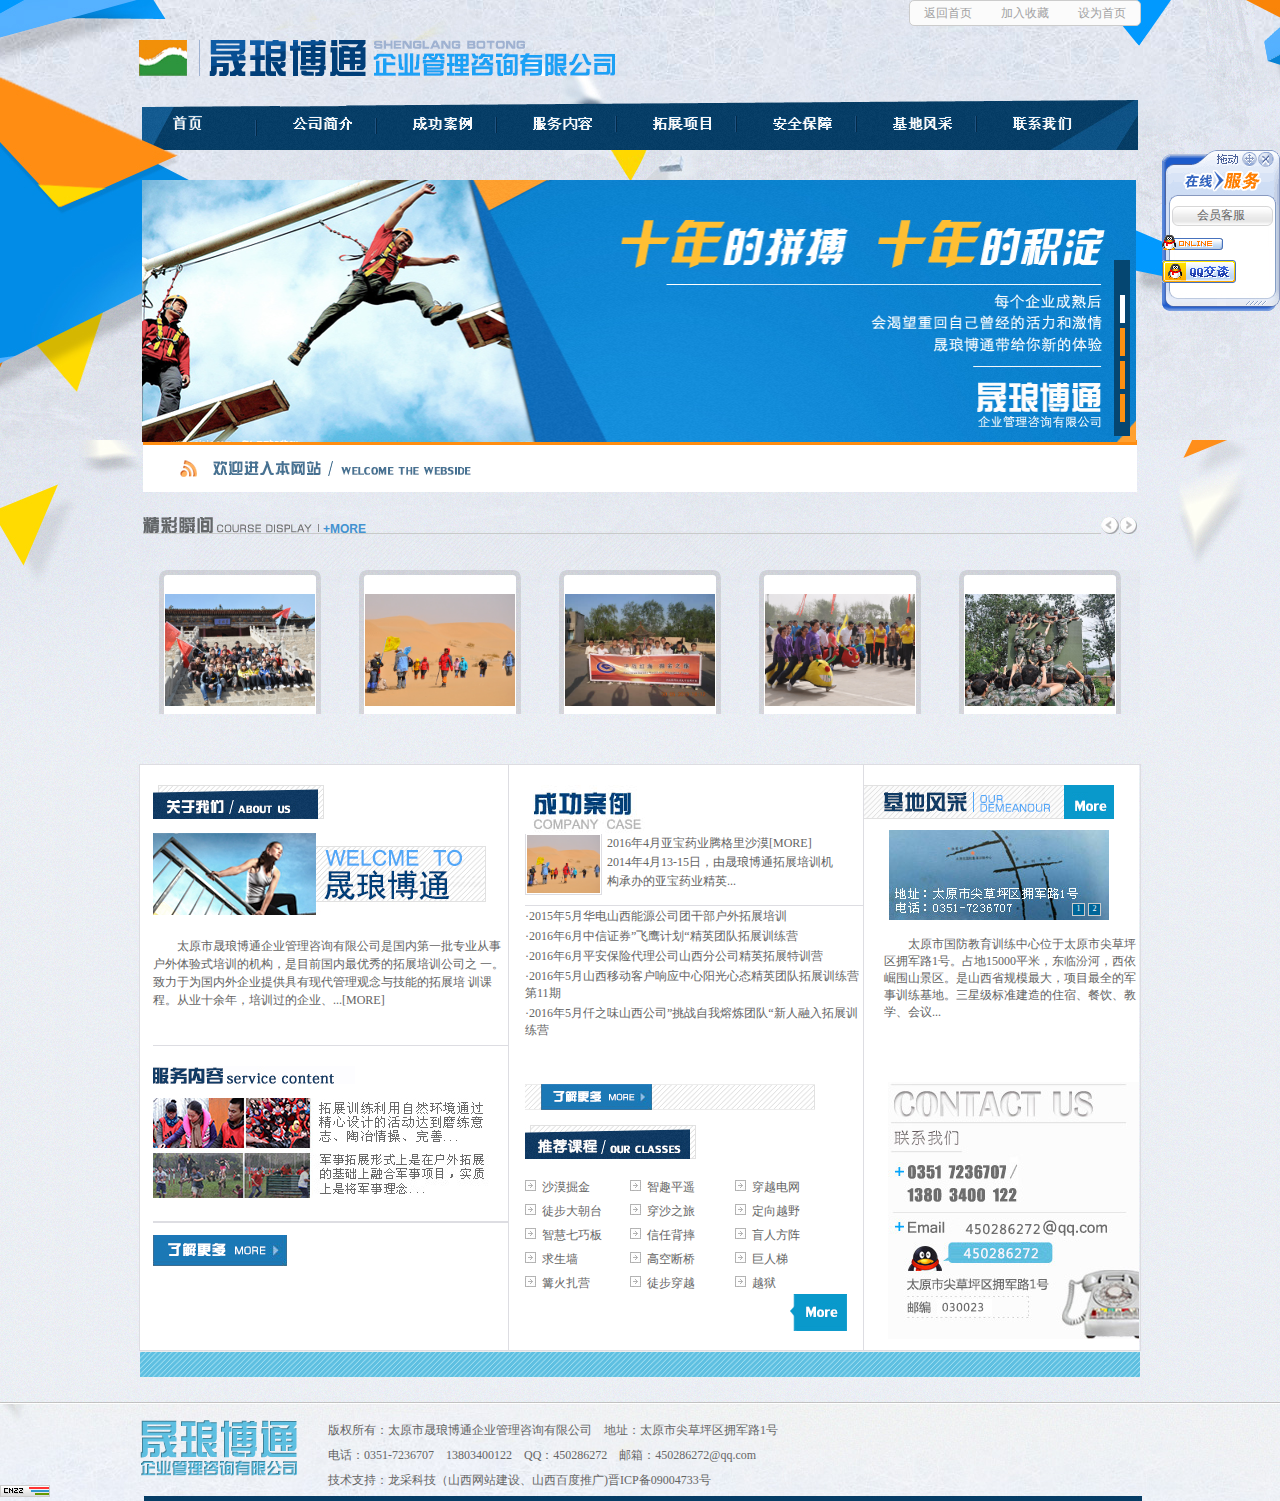
<file: index.html>
<!doctype html>
<html lang="en">
<head>
	<meta charset="UTF-8">
	<title>Document</title>
	<script src='js/function.js'></script>
	<script src='js/animate.js'></script>
	<script src='js/index.js'></script>
	<script src='js/hover.js'></script>
	<link rel="stylesheet" href="css/index.css">
</head>
<body>
<!-- 拖拽 -->
	<div class="dragbox">
		<div class="piaofu">
			
			<div class="piaofu_top">
				<div class="close"></div>
				<img src="images/up1.gif" alt="">		
				
			</div>
			<div class="piaofu_mid">

				<div class="huiyuan">
					<img src="images/list01.gif" alt="">
					<span>会员客服</span>
				</div>
				<div class="fdqq">
					<!-- <img src="images/qqonline.gif" style="top:33px;" alt=""> -->
					<a target="_blank" href="tencent://message/?uin=861881905&Site=qq&Menu=yes"><img src="images/qqonline.gif" alt="">
					</a>


					<a href="http://wpa.qq.com/msgrd?V=1&Uin=你的QQ号码&Site=你的网址&Menu=yes "><img src="images/qqtalk.gif" style="top:55px;" alt="">
					</a>

					
				</div>
				<img src="images/mid1.gif" alt="">
			</div>
			<div class="piaofu_bot">
				<img src="images/bot1.gif" alt="">
			</div>
		</div>
	</div>
	<!-- 顶部开始 -->
	<div class="top-Box">
		<div class="top-bg">
			<div class="top-logo">
				<img src="images/logo.jpg" alt="">
			</div>
			<div class="top-top">
				<a href="">返回首页</a>
				<a href="">加入收藏</a>
				<a href="">设为首页</a>
			</div>
			
		</div>
	</div>
	<!-- 顶部结束 -->
	<!-- banner开始 -->
	<div class="banner-box">
		<div class="banner-content">
			<div class="ban-nav">	
				<div class="banavs">
					<div class="navimg1" style="width:30px">
						<img src="images/nava1.jpg" alt="">
					</div>
					
				</div>
				
				<div class="banavs">
					<div class="banxitwo bna1">
						<div class="banavx1"></div>
						<div class="banavx2"></div>
					</div>
					<div class="navimg">
						<img src="images/nava2.jpg" alt="">
					</div>
					<div class="ban-hid hid2">
						<a href="">
							<div class="bhimg">
								<img src="images/navhbg.jpg" alt="">
								<div class="bain" >
									<img src="images/nava2h.jpg" style="left:6px" alt="">
								</div>
							</div>
						</a>
						<div class="bhwen">
							<a href=""><span>公司简介&nbsp;&nbsp;&nbsp;&nbsp;&nbsp;&nbsp;</span></a><br/>
							<a href=""><span>企业理念&nbsp;&nbsp;&nbsp;&nbsp;&nbsp;&nbsp;</span></a><br/>
							<a href=""><span>关于拓展&nbsp;&nbsp;&nbsp;&nbsp;&nbsp;&nbsp;</a></span>
							<img src="images/navsanbg.jpg" alt="">
						</div>
					</div>
				</div>
				<div class="banavs">
					<div class="banxitwo bna2">
						<div class="banavx1"></div>
						<div class="banavx2"></div>
					</div>
					<div class="navimg">
						<img src="images/nava3.jpg" alt="">
					</div>
					<div class="ban-hid hid3">
						<a href="">
							<div class="bhimg">
								<img src="images/navhbg.jpg" alt="">
								<div class="bain">
									<img src="images/nava3h.jpg"  alt="">
								</div>
							</div>
						</a>
						<div class="bhwen">
							<a href=""><span>成功案例&nbsp;&nbsp;&nbsp;&nbsp;&nbsp;&nbsp;</span></a><br/>
							<a href=""><span>视频文件&nbsp;&nbsp;&nbsp;&nbsp;&nbsp;&nbsp;</a></span>
							<img src="images/navsanbg.jpg" alt="">
						</div>
					</div>
				</div>
				<div class="banavs">
					<div class="banxitwo bna3">
						<div class="banavx1"></div>
						<div class="banavx2"></div>
					</div>
					<div class="navimg">
						<img src="images/nava4.jpg" alt="">
					</div>
					<div class="ban-hid hid4">
						<a href="">
							<div class="bhimg">
								<img src="images/navhbg.jpg" alt="">
								<div class="bain">
									<img src="images/nava4h.jpg" alt="">
								</div>
							</div>
						</a>
						<div class="bhwen">
							<a href=""><span style='margin-left:12px;'>专业拓展训练&nbsp;&nbsp;</span></a><br/>
							<a href=""><span style='margin-left:12px;'>军事拓展训练&nbsp;&nbsp;</span></a><br/>
							<a href=""><span style='margin-left:16px;'>趣味运动会&nbsp;&nbsp;</a></span><br/>
							<a href=""><span>野外拓展&nbsp;&nbsp;&nbsp;&nbsp;&nbsp;&nbsp;</a></span><br/>
							<a href=""><span>场地拓展&nbsp;&nbsp;&nbsp;&nbsp;&nbsp;&nbsp;</a></span>
							<img src="images/navsanbg.jpg" alt="">
						</div>
					</div>
				</div>
				<div class="banavs">
					<div class="banxitwo bna4">
						<div class="banavx1"></div>
						<div class="banavx2"></div>
					</div>
					<div class="navimg">
						<img src="images/nava5.jpg" alt="">
					</div>
					<div class="ban-hid hid5">
						<a href="">
							<div class="bhimg">
								<img src="images/navhbg.jpg" alt="">
								<div class="bain">
									<img src="images/nava5h.jpg" alt="">
								</div>
							</div>
						</a>
						<div class="bhwen">
							<a href=""><span style='margin-left:10px;'>场地项目课程&nbsp;&nbsp;&nbsp;</span></a><br/>
							<a href=""><span style='margin-left:10px;'>高空项目课程&nbsp;&nbsp;&nbsp;</span></a><br/>
							<a href=""><span style='margin-left:10px;'>水上项目课程&nbsp;&nbsp;&nbsp;</span></a><br/>
							<a href=""><span style='margin-left:10px;'>野外项目课程&nbsp;&nbsp;&nbsp;</span></a><br/>
							<a href=""><span style='margin-left:5px;'>趣味运动会项目</a></span><br>
							<a href=""><span style='margin-left:35px;'>课程</span></a>
							<img src="images/navsanbg.jpg" alt="">
						</div>
					</div>
				</div>
				<div class="banavs">
					<div class="banxitwo bna5">
						<div class="banavx1"></div>
						<div class="banavx2"></div>
					</div>
					<div class="navimg">
						<img src="images/nava6.jpg" alt="">
					</div>
					<div class="ban-hid hid6">
						<a href="">
							<div class="bhimg">
								<img src="images/navhbg.jpg" alt="">
								<div class="bain">
									<img src="images/nava6h.jpg" alt="">
								</div>
							</div>
						</a>
						<div class="bhwen">
							<a href=""><span>安全保障&nbsp;&nbsp;&nbsp;&nbsp;&nbsp;&nbsp;</a></span>
							<img src="images/navsanbg.jpg" alt="">
						</div>
					</div>
				</div>
				<div class="banavs">
					<div class="banxitwo bna6">
						<div class="banavx1"></div>
						<div class="banavx2"></div>
					</div>
					<div class="navimg">
						<img src="images/nava7.jpg" alt="">
					</div>
					<div class="ban-hid hid7">
						<a href="">
							<div class="bhimg">
								<img src="images/navhbg.jpg" alt="">
								<div class="bain">
									<img src="images/nava7h.jpg" alt="">
								</div>
							</div>
						</a>
						<div class="bhwen">
							<a href=""><span>基地风采&nbsp;&nbsp;&nbsp;&nbsp;&nbsp;&nbsp;</a></span>
							<img src="images/navsanbg.jpg" alt="">
						</div>
					</div>
				</div>
				<div class="banavs">
					<div class="banxitwo bna7">
						<div class="banavx1"></div>
						<div class="banavx2"></div>
					</div>
					<div class="navimg">
						<img src="images/nava8.jpg" alt="">
					</div>
					<div class="ban-hid hid8">
						<a href="">
							<div class="bhimg">
								<img src="images/navhbg.jpg" alt="">
								<div class="bain">
									<img src="images/nava8h.jpg" alt="">
								</div>
							</div>
						</a>
						<div class="bhwen">
							<a href=""><span>联系我们&nbsp;&nbsp;&nbsp;&nbsp;&nbsp;&nbsp;</a></span>
							<img src="images/navsanbg.jpg" alt="">
						</div>
					</div>
				</div>


				
			</div>
			<div class="banner">
				<div class="banner-whell">
					<div class="listimg">
						<a href="">
							<img src="images/banner1.jpg" alt="">
						</a>
						<a href="">
							<img src="images/banner2.jpg" alt="">
						</a>
						<a href="">
							<img src="images/banner3.jpg" alt="">
						</a>
						<a href="">
							<img src="images/banner4.jpg" alt="">
						</a>
					</div>
					<ul class="whell">
						<li style="margin-top:35px"></li>
						<li></li>
						<li></li>
						<li></li>
					</ul>
				</div>
			</div>
		</div>
	</div>
	
	<!-- banner结束 -->
	<!-- 主体内容开始 -->
	<div class="ban-bombg">
		<div class="ban-bottom">
			<div class="ban-xian"></div>
			<div class="ban-welcom">
				<div class="welw">
					<img src="images/welw.png" alt="">
				</div>
				<div class="ban-wleft">
					<img src="images/welcom.jpg" alt="">
				</div>
			</div>
		</div>

		<!-- 精彩瞬间 -->
		<div class="main1">
			<div class="pefectl">
				<img src="images/jcsj.png" alt="">
				<a href="">+MORE</a>
				<!-- 左右按钮 -->
				<div class="lunbtn">
					<a href="javascript:;" class="lunleft">
						<img src="images/pefectl.jpg" alt="">
					</a>
					<a href="javascript:;" class="lunright">
						<img src="images/pefectr.jpg" alt="">
					</a>
				</div>
			</div>

		</div>
		<div class="petcon-box">
			<div class="petcon">
				<a href="">
					<div class="pecimg">
						<img src="images/pecimg.jpg" alt="">
						<div class="innerimgs">
							<img src="images/pefect1.jpg" alt="">
						</div>
					</div>
				</a>
				<a href="">
					<div class="pecimg">
						<img src="images/pecimg.jpg" alt="">
						<div class="innerimgs">
							<img src="images/pefect2.jpg" alt="">
						</div>
					</div>
				</a>
				<a href="">
					<div class="pecimg">
						<img src="images/pecimg.jpg" alt="">
						<div class="innerimgs">
							<img src="images/pefect3.jpg" alt="">
						</div>
					</div>
				</a>


				<a href="">
					<div class="pecimg">
						<img src="images/pecimg.jpg" alt="">
						<div class="innerimgs">
							<img src="images/pefect4.jpg" alt="">
						</div>
					</div>
				</a>

				<a href="">
					<div class="pecimg">
						<img src="images/pecimg.jpg" alt="">
						<div class="innerimgs">
							<img src="images/pefect5.jpg" alt="">
						</div>
					</div>
				</a>

				<a href="">
					<div class="pecimg">
						<img src="images/pecimg.jpg" alt="">
						<div class="innerimgs">
							<img src="images/pefect6.jpg" alt="">
						</div>
					</div>
				</a>
				<a href="">
					<div class="pecimg">
						<img src="images/pecimg.jpg" alt="">
						<div class="innerimgs">
							<img src="images/pefect7.jpg" alt="">
						</div>
					</div>
				</a>
				<a href="">
					<div class="pecimg">
						<img src="images/pecimg.jpg" alt="">
						<div class="innerimgs">
							<img src="images/pefect8.jpg" alt="">
						</div>
					</div>
				</a>
				<a href="">
					<div class="pecimg">
						<img src="images/pecimg.jpg" alt="">
						<div class="innerimgs">
							<img src="images/pefect9.jpg" alt="">
						</div>
					</div>
				</a>
				<a href="">
					<div class="pecimg">
						<img src="images/pecimg.jpg" alt="">
						<div class="innerimgs">
							<img src="images/pefect10.jpg" alt="">
						</div>
					</div>
				</a>
				<a href="">
					<div class="pecimg">
						<img src="images/pecimg.jpg" alt="">
						<div class="innerimgs">
							<img src="images/pefect11.jpg" alt="">
						</div>
					</div>
				</a>
				<a href="">
					<div class="pecimg">
						<img src="images/pecimg.jpg" alt="">
						<div class="innerimgs">
							<img src="images/pefect12.jpg" alt="">
						</div>
					</div>
				</a>
				<a href="">
					<div class="pecimg">
						<img src="images/pecimg.jpg" alt="">
						<div class="innerimgs">
							<img src="images/pefect13.jpg" alt="">
						</div>
					</div>
				</a>
				<a href="">
					<div class="pecimg">
						<img src="images/pecimg.jpg" alt="">
						<div class="innerimgs">
							<img src="images/pefect14.jpg" alt="">
						</div>
					</div>
				</a>
				<a href="">
					<div class="pecimg">
						<img src="images/pecimg.jpg" alt="">
						<div class="innerimgs">
							<img src="images/pefect15.jpg" alt="">
						</div>
					</div>
				</a>


			</div>
		</div>
	</div>
	<div class="main-bg">
		<div class="main-box">
			<div class="main-left">
				<div class="mainl-top">
					<div class="mltone">
						<img src="images/aboutus.jpg" alt="">
					</div>
					<div class="mlttwo">
						<img src="images/mleft.jpg" alt="">
						
					</div>
					<div class="mltthree">
					<p>
                       太原市晟琅博通企业管理咨询有限公司是国内第一批专业从事
                       户外体验式培训的机构，是目前国内最优秀的拓展培训公司之
                       一。致力于为国内外企业提供具有现代管理观念与技能的拓展培
                       训课程。从业十余年，培训过的企业、...[MORE]
					</p>	
					</div>
				</div>
				<div class="mainl-mid">
					<div class="mlm-top">
						<img src="images/servce.jpg" alt="">
					</div>
					<div class="mlm-mid">
						<img src="images/mlmmid.jpg" alt="">
					</div>
				</div>
				<div class="mainl-btm">
					<a href=""><img src="images/mlbmore.jpg" alt=""></a>
				</div>
			</div>



			<div class="main-middle">
				
					<div class="mmtone">
						<img src="images/success.jpg" alt="">
					</div>
					<div class="mmttwo">
						<div class="mmttl">
							<img src="images/pefect2.jpg" alt="">
						</div>
						<div class="mmttr">
							<span>2016年4月亚宝药业腾格里沙漠[MORE]</span><br/>
							<span>2014年4月13-15日，由晟琅博通拓展培训机<br/>构承办的亚宝药业精英...</span>
						</div>
					</div>
					<div class="mmtthree">
						<ul>
							<li>·2015年5月华电山西能源公司团干部户外拓展培训</li>
							<li>·2016年6月中信证券”飞鹰计划“精英团队拓展训练营</li>
							<li>·2016年6月平安保险代理公司山西分公司精英拓展特训营</li>
							<li>·2016年5月山西移动客户响应中心阳光心态精英团队拓展训练营第11期</li>
							<li>·2016年5月仟之味山西公司”挑战自我熔炼团队“新人融入拓展训练营</li>
							
						</ul>
						<div class="mmt3">
							<img src="images/mlmore.jpg" alt="">
						</div>
					</div>
					<div class="mmtfour">
						<div class="mmtf1">
							<img src="images/tuijian.jpg" alt="">
						</div>


						<div class="mmtf2">
							<div class="mtf2list">
								<a href="" class="nei">
									<img src="images/mainmlist.jpg" alt="">&nbsp;&nbsp;沙漠掘金<br/>
								</a> 
								<a href="" class="nei">
									<img src="images/mainmlist.jpg" alt="">&nbsp;&nbsp;徒步大朝台<br/>
								</a>
								<a href="" class="nei">
									<img src="images/mainmlist.jpg" alt="">&nbsp;&nbsp;智慧七巧板<br/>
								</a>
								<a href="" class="nei">
									<img src="images/mainmlist.jpg" alt="">&nbsp;&nbsp;求生墙<br/>
								</a>
								<a href="" class="nei">
									<img src="images/mainmlist.jpg" alt="">&nbsp;&nbsp;篝火扎营<br/>
								</a>	
							</div> 
							<div class="mtf2list">
								<a href="" class="nei">
									<img src="images/mainmlist.jpg" alt="">&nbsp;&nbsp;智趣平遥<br/>
								</a>
								<a href="" class="nei">
									<img src="images/mainmlist.jpg" alt="">&nbsp;&nbsp;穿沙之旅<br/>
								</a>
								<a href="" class="nei">
									<img src="images/mainmlist.jpg" alt="">&nbsp;&nbsp;信任背摔<br/>
								</a>
								<a href="" class="nei">
									<img src="images/mainmlist.jpg" alt="">&nbsp;&nbsp;高空断桥<br/>
								</a>
								<a href="" class="nei">
									<img src="images/mainmlist.jpg" alt="">&nbsp;&nbsp;徒步穿越<br/>
								</a>	
							</div>
							<div class="mtf2list">
								<a href="" class="nei">
									<img src="images/mainmlist.jpg" alt="">&nbsp;&nbsp;穿越电网<br/>
								</a>
								<a href="" class="nei">
									<img src="images/mainmlist.jpg" alt="">&nbsp;&nbsp;定向越野<br/>
								</a>
								<a href="" class="nei">
									<img src="images/mainmlist.jpg" alt="">&nbsp;&nbsp;盲人方阵<br/>
								</a>
								<a href="" class="nei">
									<img src="images/mainmlist.jpg" alt="">&nbsp;&nbsp;巨人梯<br/>
								</a>
								<a href="" class="nei">
									<img src="images/mainmlist.jpg" alt="">&nbsp;&nbsp;越狱<br/>
								</a>	
							</div>
						</div>
						<div class="mmtf3">
							<img src="images/more.jpg" alt="">
						</div>
					</div>
				
			</div>
			<div class="main-right">
				<div class="main-rone">
					<img src="images/jdfc.jpg" alt="">
					<img src="images/jdfc_more.jpg" alt="">
				</div>
				<div class="main-rtwo">
					<div class="main-rtimg">
						<div class="mrimgbox">
							<img src="images/mainrightm1.jpg" alt="">
							<img src="images/mainrightm2.jpg" alt="">
						</div>
						<ul class="jdwhell">
							<li>1</li>
							<li>2</li>
						</ul>
						
					</div>
						<p>
							太原市国防教育训练中心位于太原市尖草坪区拥军路1号。占地15000平米，东临汾河，西依崛围山景区。是山西省规模最大，项目最全的军事训练基地。三星级标准建造的住宿、餐饮、教学、会议...
						</p>
				</div>
				<div class="main-rthree">
					<img src="images/tellphone.jpg" alt="">
				</div>
			</div>
		</div>

		<div class="main-bottom">
			<img src="images/1002bg.jpg" alt="">
		</div>
		
	</div>
	<!-- 主体内容结束 -->

	<!-- 底部开始 -->
	<div class="bottom-bg">
			<div class="btmljiao">
				<img src="images/pic.gif" alt="">
			</div>
		<div class="bottom-box">
			<div class="bottomleft">
				<img src="images/botlogo.jpg" alt="">
			</div>
			<div class="bottomright">
				<p>版权所有：太原市晟琅博通企业管理咨询有限公司&nbsp;&nbsp;&nbsp;&nbsp;<a href="">地址：太原市尖草坪区拥军路1号</a></p>
				<p>电话：0351-7236707&nbsp;&nbsp;&nbsp;&nbsp;13803400122&nbsp;&nbsp;&nbsp;&nbsp;QQ：450286272&nbsp;&nbsp;&nbsp;&nbsp;<a href="">邮箱：450286272@qq.com</a></p>
				<p>技术支持：<a href="">龙采科技（山西网站建设、山西百度推广)</a>晋ICP备09004733号
			</div>
			    
          
		</div>
	</div>

	<!-- 底部结束 -->

</body>
</html>
</file>
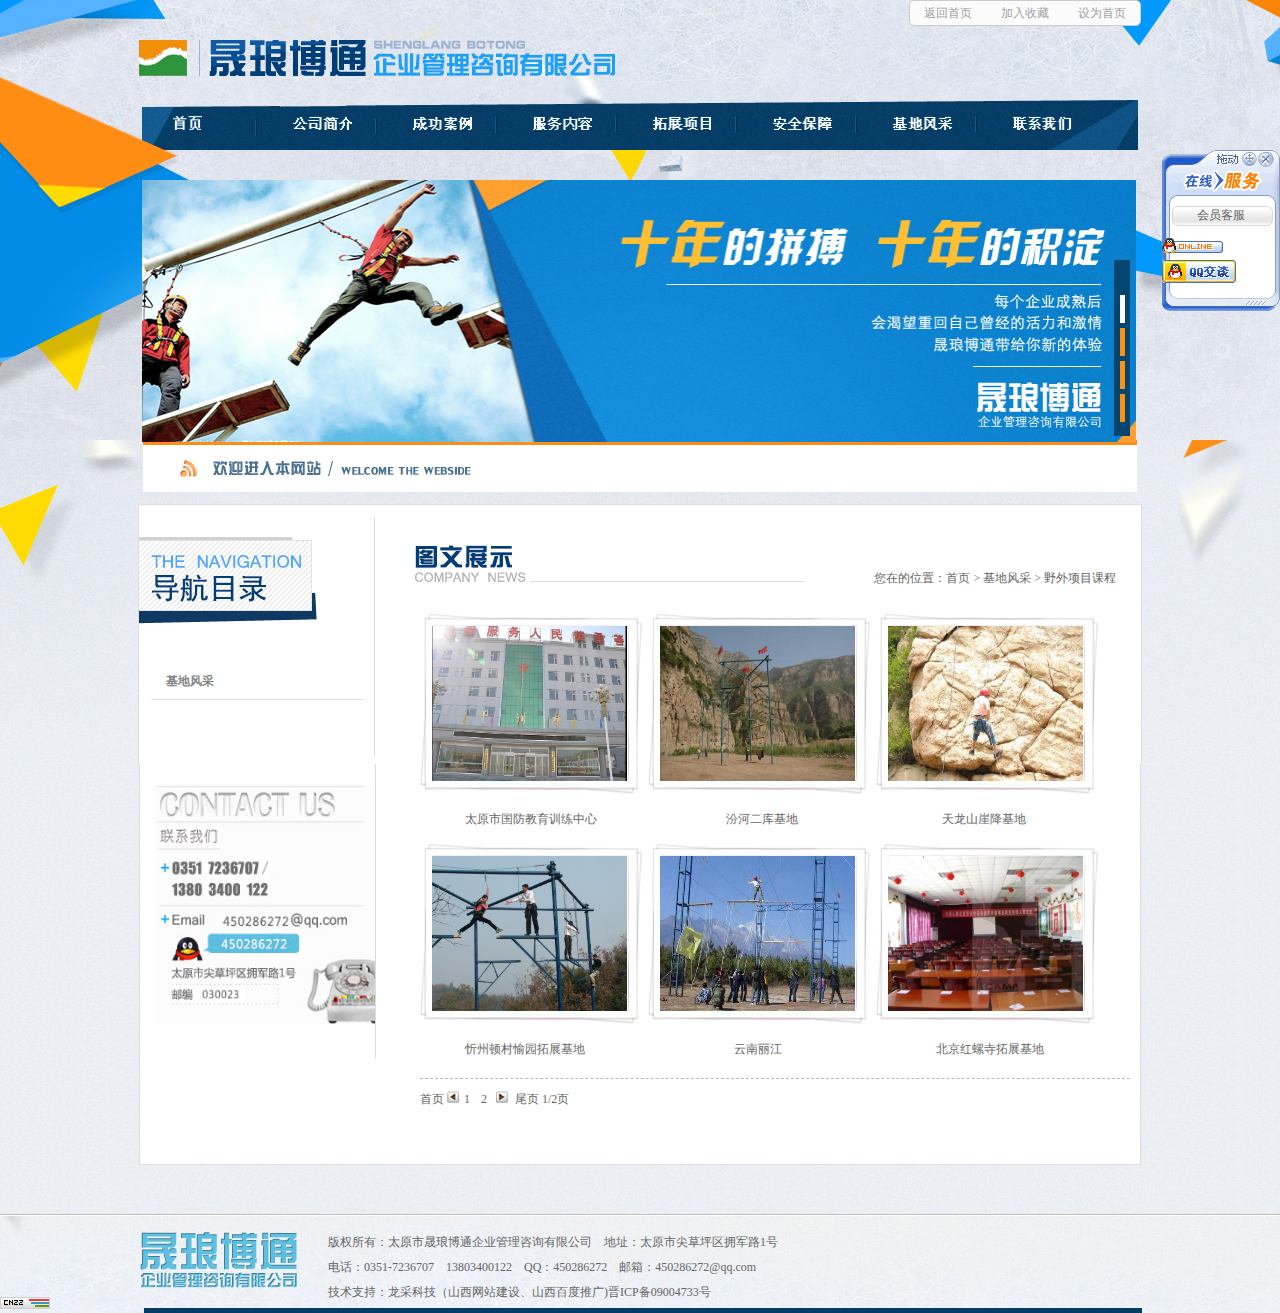
<file: base.html>
<!doctype html>
<html lang="en">
<head>
	<meta charset="UTF-8">
	<title>Document</title>
	<script src='js/function.js'></script>
	<script src='js/animate.js'></script>
	<script src='js/success.js'></script>
	<script src='js/hover.js'></script>
	<link rel="stylesheet" href="css/base.css">
</head>
<body>
<!-- 拖拽 -->
	<div class="dragbox">
		<div class="piaofu">
			
			<div class="piaofu_top">
				<div class="close"></div>
				<img src="images/up1.gif" alt="">		
			
			</div>
			<div class="piaofu_mid">
				<div class="huiyuan">
					<img src="images/list01.gif" alt="">
					<span>会员客服</span>
				</div>
				<div class="fdqq">
					<img src="images/qqonline.gif" style="top:33px;" alt="">
					<img src="images/qqtalk.gif" style="top:55px;" alt="">
				</div>
				<img src="images/mid1.gif" alt="">
			</div>
			<div class="piaofu_bot">
				<img src="images/bot1.gif" alt="">
			</div>
		</div>
	</div>
	<!-- 顶部开始 -->
	<div class="top-Box">
		<div class="top-bg">
			<div class="top-logo">
				<img src="images/logo.jpg" alt="">
			</div>
			<div class="top-top">
				<a href="">返回首页</a>
				<a href="">加入收藏</a>
				<a href="">设为首页</a>
			</div>
			
		</div>
	</div>
	<!-- 顶部结束 -->
	<!-- banner开始 -->
	<div class="banner-box">
		<div class="banner-content">
			<div class="ban-nav">	
				<div class="banavs">
					<div class="navimg1" style="width:30px">
						<img src="images/nava1.jpg" alt="">
					</div>
					
				</div>
				
				<div class="banavs">
					<div class="banxitwo bna1">
						<div class="banavx1"></div>
						<div class="banavx2"></div>
					</div>
					<div class="navimg">
						<img src="images/nava2.jpg" alt="">
					</div>
					<div class="ban-hid hid2">
						<a href="">
							<div class="bhimg">
								<img src="images/navhbg.jpg" alt="">
								<div class="bain" >
									<img src="images/nava2h.jpg" style="left:6px" alt="">
								</div>
							</div>
						</a>
						<div class="bhwen">
							<a href=""><span>公司简介&nbsp;&nbsp;&nbsp;&nbsp;&nbsp;&nbsp;</span></a><br/>
							<a href=""><span>企业理念&nbsp;&nbsp;&nbsp;&nbsp;&nbsp;&nbsp;</span></a><br/>
							<a href=""><span>关于拓展&nbsp;&nbsp;&nbsp;&nbsp;&nbsp;&nbsp;</a></span>
							<img src="images/navsanbg.jpg" alt="">
						</div>
					</div>
				</div>
				<div class="banavs">
					<div class="banxitwo bna2">
						<div class="banavx1"></div>
						<div class="banavx2"></div>
					</div>
					<div class="navimg">
						<img src="images/nava3.jpg" alt="">
					</div>
					<div class="ban-hid hid3">
						<a href="">
							<div class="bhimg">
								<img src="images/navhbg.jpg" alt="">
								<div class="bain">
									<img src="images/nava3h.jpg"  alt="">
								</div>
							</div>
						</a>
						<div class="bhwen">
							<a href=""><span>成功案例&nbsp;&nbsp;&nbsp;&nbsp;&nbsp;&nbsp;</span></a><br/>
							<a href=""><span>视频文件&nbsp;&nbsp;&nbsp;&nbsp;&nbsp;&nbsp;</a></span>
							<img src="images/navsanbg.jpg" alt="">
						</div>
					</div>
				</div>
				<div class="banavs">
					<div class="banxitwo bna3">
						<div class="banavx1"></div>
						<div class="banavx2"></div>
					</div>
					<div class="navimg">
						<img src="images/nava4.jpg" alt="">
					</div>
					<div class="ban-hid hid4">
						<a href="">
							<div class="bhimg">
								<img src="images/navhbg.jpg" alt="">
								<div class="bain">
									<img src="images/nava4h.jpg" alt="">
								</div>
							</div>
						</a>
						<div class="bhwen">
							<a href=""><span style='margin-left:12px;'>专业拓展训练&nbsp;&nbsp;</span></a><br/>
							<a href=""><span style='margin-left:12px;'>军事拓展训练&nbsp;&nbsp;</span></a><br/>
							<a href=""><span style='margin-left:16px;'>趣味运动会&nbsp;&nbsp;</a></span><br/>
							<a href=""><span>野外拓展&nbsp;&nbsp;&nbsp;&nbsp;&nbsp;&nbsp;</a></span><br/>
							<a href=""><span>场地拓展&nbsp;&nbsp;&nbsp;&nbsp;&nbsp;&nbsp;</a></span>
							<img src="images/navsanbg.jpg" alt="">
						</div>
					</div>
				</div>
				<div class="banavs">
					<div class="banxitwo bna4">
						<div class="banavx1"></div>
						<div class="banavx2"></div>
					</div>
					<div class="navimg">
						<img src="images/nava5.jpg" alt="">
					</div>
					<div class="ban-hid hid5">
						<a href="">
							<div class="bhimg">
								<img src="images/navhbg.jpg" alt="">
								<div class="bain">
									<img src="images/nava5h.jpg" alt="">
								</div>
							</div>
						</a>
						<div class="bhwen">
							<a href=""><span style='margin-left:10px;'>场地项目课程&nbsp;&nbsp;&nbsp;</span></a><br/>
							<a href=""><span style='margin-left:10px;'>高空项目课程&nbsp;&nbsp;&nbsp;</span></a><br/>
							<a href=""><span style='margin-left:10px;'>水上项目课程&nbsp;&nbsp;&nbsp;</span></a><br/>
							<a href=""><span style='margin-left:10px;'>野外项目课程&nbsp;&nbsp;&nbsp;</span></a><br/>
							<a href=""><span style='margin-left:5px;'>趣味运动会项目</a></span><br>
							<a href=""><span style='margin-left:35px;'>课程</span></a>
							<img src="images/navsanbg.jpg" alt="">
						</div>
					</div>
				</div>
				<div class="banavs">
					<div class="banxitwo bna5">
						<div class="banavx1"></div>
						<div class="banavx2"></div>
					</div>
					<div class="navimg">
						<img src="images/nava6.jpg" alt="">
					</div>
					<div class="ban-hid hid6">
						<a href="">
							<div class="bhimg">
								<img src="images/navhbg.jpg" alt="">
								<div class="bain">
									<img src="images/nava6h.jpg" alt="">
								</div>
							</div>
						</a>
						<div class="bhwen">
							<a href=""><span>安全保障&nbsp;&nbsp;&nbsp;&nbsp;&nbsp;&nbsp;</a></span>
							<img src="images/navsanbg.jpg" alt="">
						</div>
					</div>
				</div>
				<div class="banavs">
					<div class="banxitwo bna6">
						<div class="banavx1"></div>
						<div class="banavx2"></div>
					</div>
					<div class="navimg">
						<img src="images/nava7.jpg" alt="">
					</div>
					<div class="ban-hid hid7">
						<a href="">
							<div class="bhimg">
								<img src="images/navhbg.jpg" alt="">
								<div class="bain">
									<img src="images/nava7h.jpg" alt="">
								</div>
							</div>
						</a>
						<div class="bhwen">
							<a href=""><span>基地风采&nbsp;&nbsp;&nbsp;&nbsp;&nbsp;&nbsp;</a></span>
							<img src="images/navsanbg.jpg" alt="">
						</div>
					</div>
				</div>
				<div class="banavs">
					<div class="banxitwo bna7">
						<div class="banavx1"></div>
						<div class="banavx2"></div>
					</div>
					<div class="navimg">
						<img src="images/nava8.jpg" alt="">
					</div>
					<div class="ban-hid hid8">
						<a href="">
							<div class="bhimg">
								<img src="images/navhbg.jpg" alt="">
								<div class="bain">
									<img src="images/nava8h.jpg" alt="">
								</div>
							</div>
						</a>
						<div class="bhwen">
							<a href=""><span>联系我们&nbsp;&nbsp;&nbsp;&nbsp;&nbsp;&nbsp;</a></span>
							<img src="images/navsanbg.jpg" alt="">
						</div>
					</div>
				</div>


				
			</div>
			<div class="banner">
				<div class="banner-whell">
					<div class="listimg">
						<a href="">
							<img src="images/banner1.jpg" alt="">
						</a>
						<a href="">
							<img src="images/banner2.jpg" alt="">
						</a>
						<a href="">
							<img src="images/banner3.jpg" alt="">
						</a>
						<a href="">
							<img src="images/banner4.jpg" alt="">
						</a>
					</div>
					<ul class="whell">
						<li style="margin-top:35px"></li>
						<li></li>
						<li></li>
						<li></li>
					</ul>
				</div>
			</div>
		</div>
	</div>
	
	<!-- banner结束 -->
	<!-- 主体内容开始 -->
	<div class="ban-bombg">
		<div class="ban-bottom">
			<div class="ban-xian"></div>
			<div class="ban-welcom">
				<div class="welw">
					<img src="images/welw.png" alt="">
				</div>
				<div class="ban-wleft">
					<img src="images/welcom.jpg" alt="">
				</div>
			</div>
		</div>

		<div class="conmain">
			<div class="conm-left">
				<div class="conm-ltop">
					<img src="images/contype.jpg" alt="">
				</div>
				<div class="conm-lbtm">
					<div class="conmlbs">

						<a href="javascript:;">基地风采</a>
					</div>
				</div>
			</div>
			<div class="conm-right">
				<div class="connm-rt">
					<img src="images/pro_title.jpg" alt="">
					<div class="connm-rm"></div>
					<div class="connm-rr">
						<p>您在的位置：<a href="javascript:;">首页</a> > 基地风采 > 野外项目课程</p>
					</div>
				</div>
				<div class="connm-rb">
					<div class="connm-rbcon">
						<div class="conn-rilist">
							<div class="conn-rimg">
								<img src="images/listbg.jpg" alt="">
								<div class="conn-rib">
									<img src="images/listbgj1.jpg" alt="">
								</div>
							</div>
							
							<div class="conn-rimg">
								<img src="images/listbg.jpg" alt="">
								<div class="conn-rib">
									<img src="images/listbgj2.jpg" alt="">
								</div>
							</div>
							<div class="conn-rimg">
								<img src="images/listbg.jpg" alt="">
								<div class="conn-rib">
									<img src="images/listbgj3.jpg" alt="">
								</div>
							</div>
						</div>   
 
						<div class="conn-rimar">
							<span><a href="">太原市国防教育训练中心</a></span>
							<span >汾河二库基地<a href=""></a></span>
							<span style='margin-left: 60px'>天龙山崖降基地<a href=""></a></span>
						</div>
						<div class="conn-rilist">
							<div class="conn-rimg">
								<img src="images/listbg.jpg" alt="">
								<div class="conn-rib">
									<img src="images/listbgj4.jpg" alt="">
								</div>
							</div>
							<div class="conn-rimg">
								<img src="images/listbg.jpg" alt="">
								<div class="conn-rib">
									<img src="images/listbgj5.jpg" alt="">
								</div>
							</div>
							<div class="conn-rimg">
								<img src="images/listbg.jpg" alt="">
								<div class="conn-rib">
									<img src="images/listbgj6.jpg" alt="">
								</div>
							</div>
						</div> 
						<div class="conn-rimar">	 
							 <span><a href="">忻州顿村愉园拓展基地</a></span>
							 <span><a href="" style='margin-left: 20px'>云南丽江</a></span>
							 <span><a href="" style='margin-left: 25px'>北京红螺寺拓展基地</a></span>
						</div>
					</div>
				</div>
				<div class="fanye">
					<span>首页</span>
					<img src="images/page_L.jpg" alt="">
					<span class='page'>1</span>
					<span class='page'>2</span>
					<img src="images/page_R.jpg" style="margin-right:4px" alt="">
					<span><a href="">尾页</a></span>
					<span>1/2页</span>
				</div>
			</div>
		</div>
	</div>
		<div class="main-bg">
			<div class="maincon">
				<div class="main-left">
					
					<img src="images/tellphone.jpg" alt="">
				</div>
				<div class="main-right">
					
				</div>
			</div>
		</div>
	<!-- 主体内容结束 -->

	<!-- 底部开始 -->
	<div class="bottom-bg">
			<div class="btmljiao">
				<img src="images/pic.gif" alt="">
			</div>
		<div class="bottom-box">
			<div class="bottomleft">
				<img src="images/botlogo.jpg" alt="">
			</div>
			<div class="bottomright">
				<p>版权所有：太原市晟琅博通企业管理咨询有限公司&nbsp;&nbsp;&nbsp;&nbsp;<a href="">地址：太原市尖草坪区拥军路1号</a></p>
				<p>电话：0351-7236707&nbsp;&nbsp;&nbsp;&nbsp;13803400122&nbsp;&nbsp;&nbsp;&nbsp;QQ：450286272&nbsp;&nbsp;&nbsp;&nbsp;<a href="">邮箱：450286272@qq.com</a></p>
				<p>技术支持：<a href="">龙采科技（山西网站建设、山西百度推广)</a>晋ICP备09004733号
			</div>
			    
          
		</div>
	</div>
	<!-- 底部结束 -->
</body>
</html>
</file>
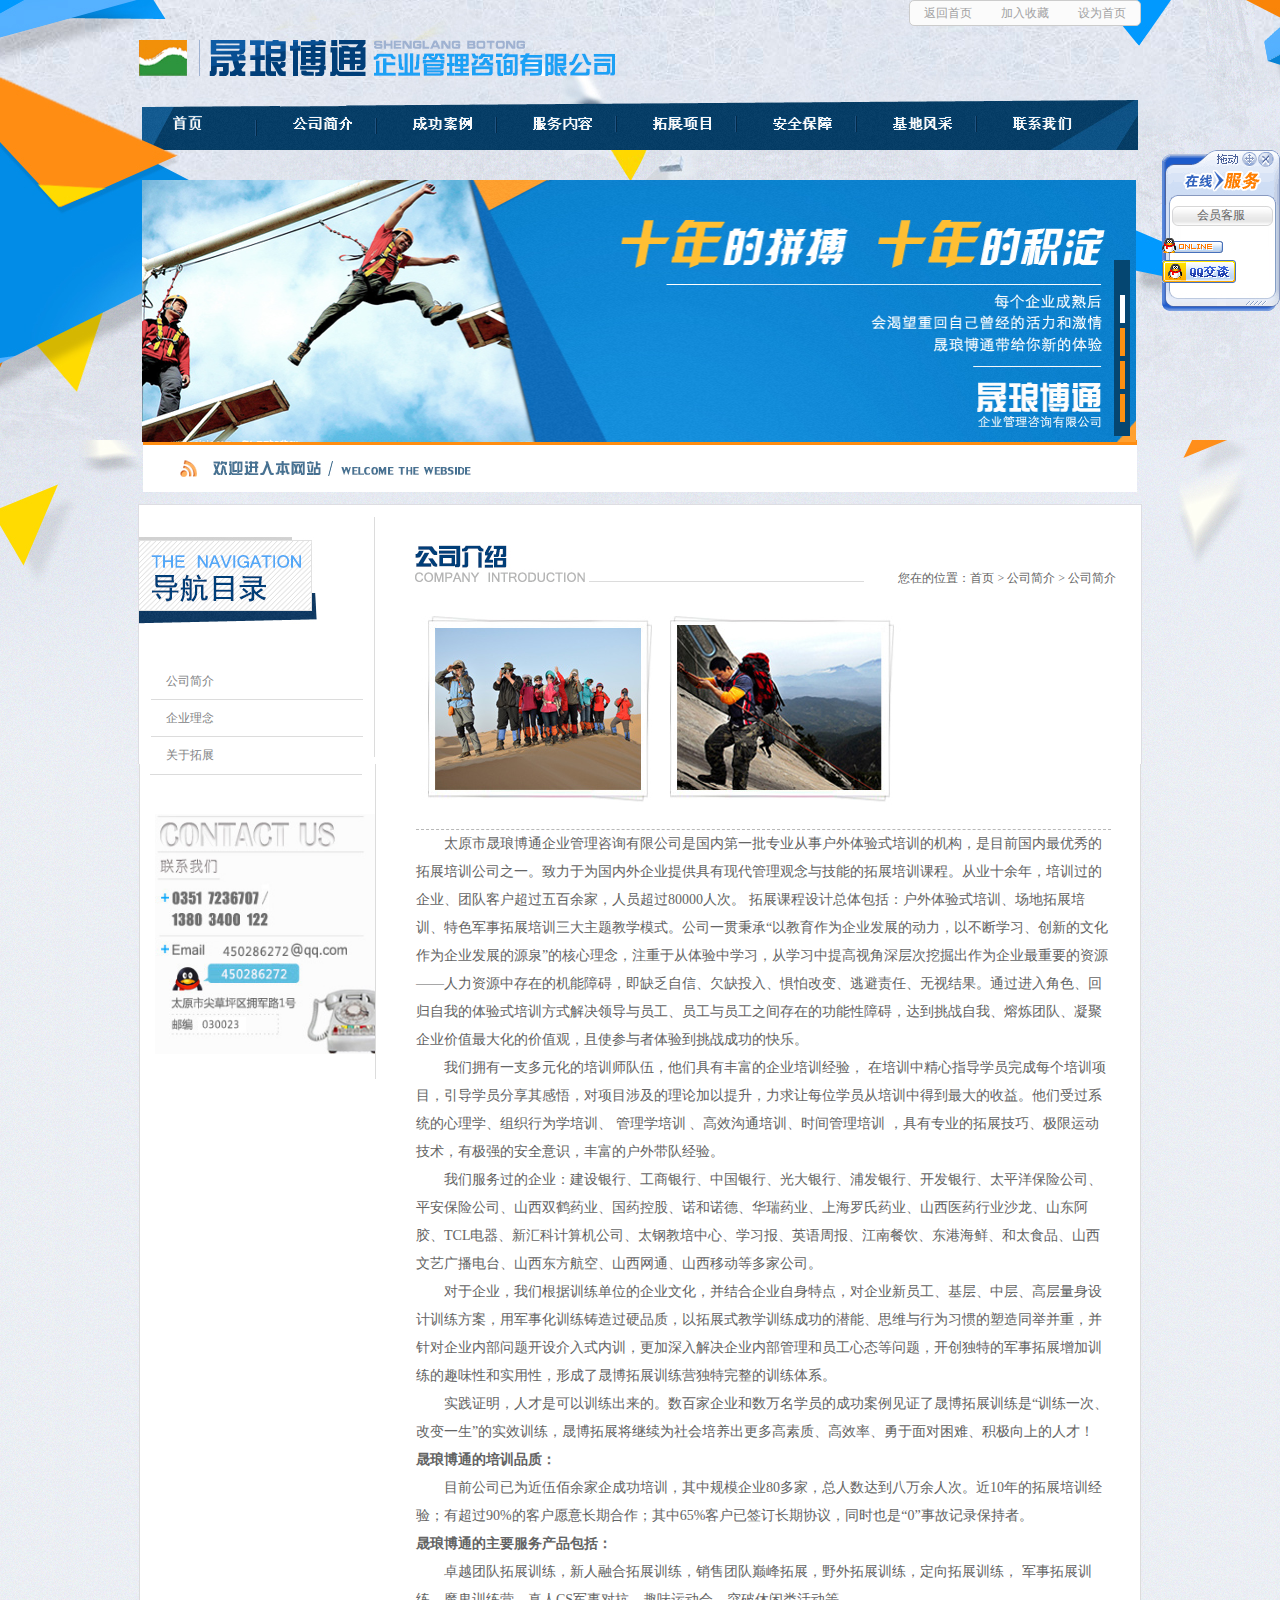
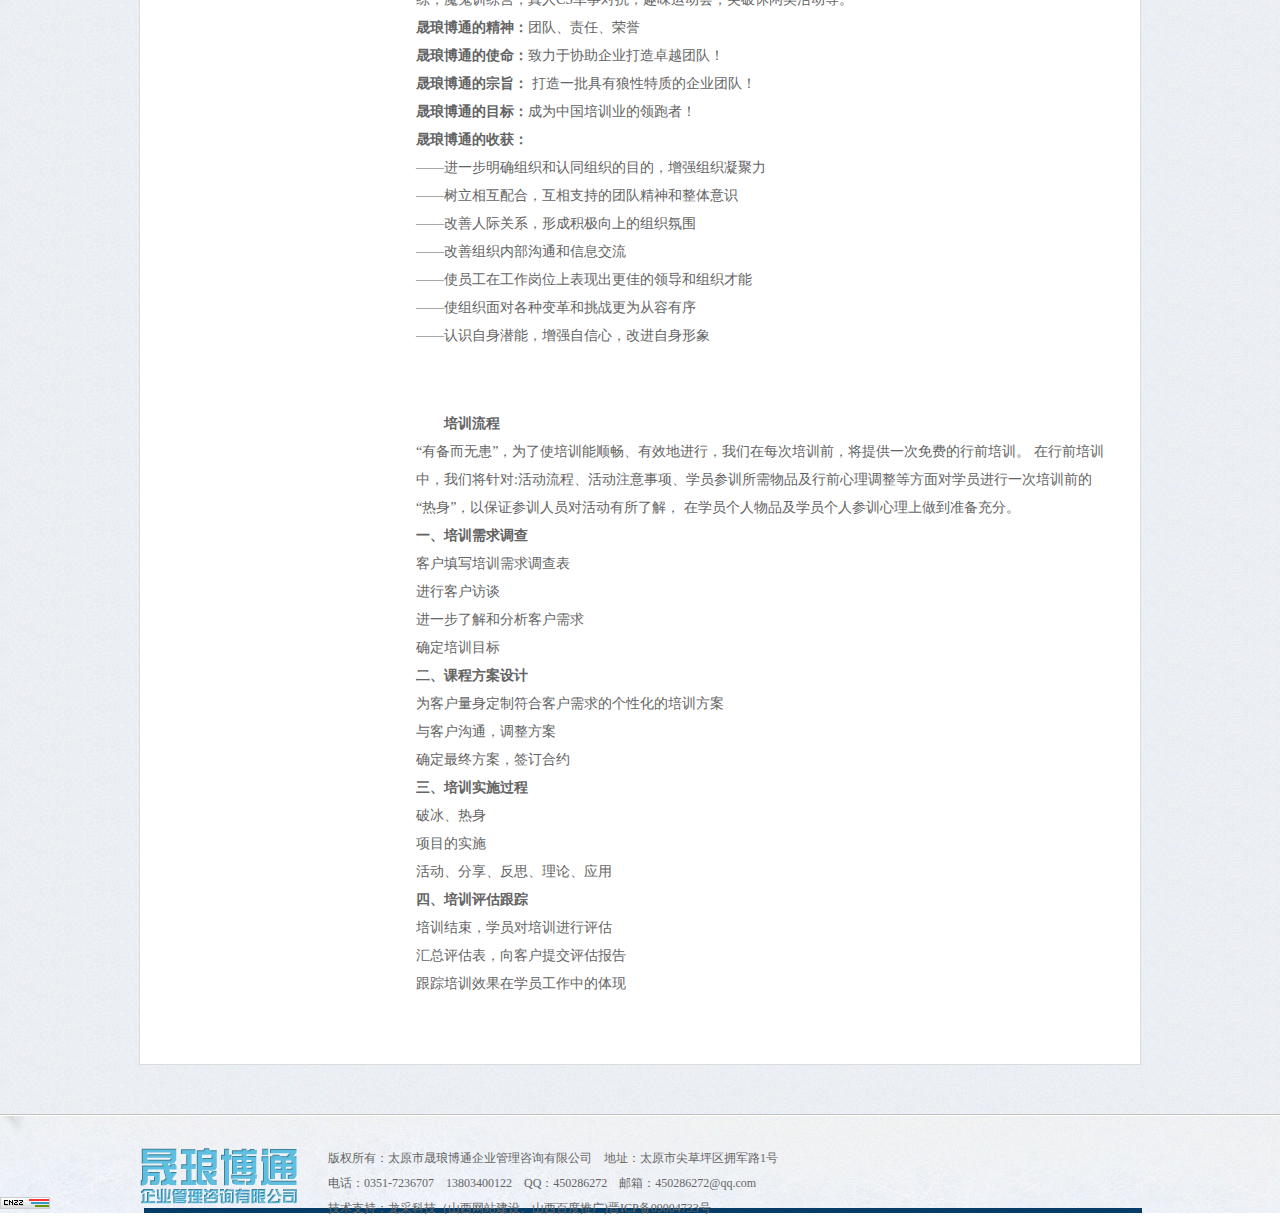
<file: company.html>
<!doctype html>
<html lang="en">
<head>
	<meta charset="UTF-8">
	<title>Document</title>
	<script src='js/function.js'></script>
	<script src='js/animate.js'></script>
	<script src='js/success.js'></script>
	<script src='js/hover.js'></script>
	<link rel="stylesheet" href="css/company.css">
</head>
<body>
<!-- 拖拽 -->
	<div class="dragbox">
		<div class="piaofu">
			
			<div class="piaofu_top">
				<div class="close"></div>
				<img src="images/up1.gif" alt="">		
			
			</div>
			<div class="piaofu_mid">
				<div class="huiyuan">
					<img src="images/list01.gif" alt="">
					<span>会员客服</span>
				</div>
				<div class="fdqq">
					<img src="images/qqonline.gif" style="top:33px;" alt="">
					<img src="images/qqtalk.gif" style="top:55px;" alt="">
				</div>
				<img src="images/mid1.gif" alt="">
			</div>
			<div class="piaofu_bot">
				<img src="images/bot1.gif" alt="">
			</div>
		</div>
	</div>
	<!-- 顶部开始 -->
	<div class="top-Box">
		<div class="top-bg">
			<div class="top-logo">
				<img src="images/logo.jpg" alt="">
			</div>
			<div class="top-top">
				<a href="">返回首页</a>
				<a href="">加入收藏</a>
				<a href="">设为首页</a>
			</div>
			
		</div>
	</div>
	<!-- 顶部结束 -->
	<!-- banner开始 -->
	<div class="banner-box">
		<div class="banner-content">
			<div class="ban-nav">	
				<div class="banavs">
					<div class="navimg1" style="width:30px">
						<img src="images/nava1.jpg" alt="">
					</div>
					
				</div>
				
				<div class="banavs">
					<div class="banxitwo bna1">
						<div class="banavx1"></div>
						<div class="banavx2"></div>
					</div>
					<div class="navimg">
						<img src="images/nava2.jpg" alt="">
					</div>
					<div class="ban-hid hid2">
						<a href="">
							<div class="bhimg">
								<img src="images/navhbg.jpg" alt="">
								<div class="bain" >
									<img src="images/nava2h.jpg" style="left:6px" alt="">
								</div>
							</div>
						</a>
						<div class="bhwen">
							<a href=""><span>公司简介&nbsp;&nbsp;&nbsp;&nbsp;&nbsp;&nbsp;</span></a><br/>
							<a href=""><span>企业理念&nbsp;&nbsp;&nbsp;&nbsp;&nbsp;&nbsp;</span></a><br/>
							<a href=""><span>关于拓展&nbsp;&nbsp;&nbsp;&nbsp;&nbsp;&nbsp;</a></span>
							<img src="images/navsanbg.jpg" alt="">
						</div>
					</div>
				</div>
				<div class="banavs">
					<div class="banxitwo bna2">
						<div class="banavx1"></div>
						<div class="banavx2"></div>
					</div>
					<div class="navimg">
						<img src="images/nava3.jpg" alt="">
					</div>
					<div class="ban-hid hid3">
						<a href="">
							<div class="bhimg">
								<img src="images/navhbg.jpg" alt="">
								<div class="bain">
									<img src="images/nava3h.jpg"  alt="">
								</div>
							</div>
						</a>
						<div class="bhwen">
							<a href=""><span>成功案例&nbsp;&nbsp;&nbsp;&nbsp;&nbsp;&nbsp;</span></a><br/>
							<a href=""><span>视频文件&nbsp;&nbsp;&nbsp;&nbsp;&nbsp;&nbsp;</a></span>
							<img src="images/navsanbg.jpg" alt="">
						</div>
					</div>
				</div>
				<div class="banavs">
					<div class="banxitwo bna3">
						<div class="banavx1"></div>
						<div class="banavx2"></div>
					</div>
					<div class="navimg">
						<img src="images/nava4.jpg" alt="">
					</div>
					<div class="ban-hid hid4">
						<a href="">
							<div class="bhimg">
								<img src="images/navhbg.jpg" alt="">
								<div class="bain">
									<img src="images/nava4h.jpg" alt="">
								</div>
							</div>
						</a>
						<div class="bhwen">
							<a href=""><span style='margin-left:12px;'>专业拓展训练&nbsp;&nbsp;</span></a><br/>
							<a href=""><span style='margin-left:12px;'>军事拓展训练&nbsp;&nbsp;</span></a><br/>
							<a href=""><span style='margin-left:16px;'>趣味运动会&nbsp;&nbsp;</a></span><br/>
							<a href=""><span>野外拓展&nbsp;&nbsp;&nbsp;&nbsp;&nbsp;&nbsp;</a></span><br/>
							<a href=""><span>场地拓展&nbsp;&nbsp;&nbsp;&nbsp;&nbsp;&nbsp;</a></span>
							<img src="images/navsanbg.jpg" alt="">
						</div>
					</div>
				</div>
				<div class="banavs">
					<div class="banxitwo bna4">
						<div class="banavx1"></div>
						<div class="banavx2"></div>
					</div>
					<div class="navimg">
						<img src="images/nava5.jpg" alt="">
					</div>
					<div class="ban-hid hid5">
						<a href="">
							<div class="bhimg">
								<img src="images/navhbg.jpg" alt="">
								<div class="bain">
									<img src="images/nava5h.jpg" alt="">
								</div>
							</div>
						</a>
						<div class="bhwen">
							<a href=""><span style='margin-left:10px;'>场地项目课程&nbsp;&nbsp;&nbsp;</span></a><br/>
							<a href=""><span style='margin-left:10px;'>高空项目课程&nbsp;&nbsp;&nbsp;</span></a><br/>
							<a href=""><span style='margin-left:10px;'>水上项目课程&nbsp;&nbsp;&nbsp;</span></a><br/>
							<a href=""><span style='margin-left:10px;'>野外项目课程&nbsp;&nbsp;&nbsp;</span></a><br/>
							<a href=""><span style='margin-left:5px;'>趣味运动会项目</a></span><br>
							<a href=""><span style='margin-left:35px;'>课程</span></a>
							<img src="images/navsanbg.jpg" alt="">
						</div>
					</div>
				</div>
				<div class="banavs">
					<div class="banxitwo bna5">
						<div class="banavx1"></div>
						<div class="banavx2"></div>
					</div>
					<div class="navimg">
						<img src="images/nava6.jpg" alt="">
					</div>
					<div class="ban-hid hid6">
						<a href="">
							<div class="bhimg">
								<img src="images/navhbg.jpg" alt="">
								<div class="bain">
									<img src="images/nava6h.jpg" alt="">
								</div>
							</div>
						</a>
						<div class="bhwen">
							<a href=""><span>安全保障&nbsp;&nbsp;&nbsp;&nbsp;&nbsp;&nbsp;</a></span>
							<img src="images/navsanbg.jpg" alt="">
						</div>
					</div>
				</div>
				<div class="banavs">
					<div class="banxitwo bna6">
						<div class="banavx1"></div>
						<div class="banavx2"></div>
					</div>
					<div class="navimg">
						<img src="images/nava7.jpg" alt="">
					</div>
					<div class="ban-hid hid7">
						<a href="">
							<div class="bhimg">
								<img src="images/navhbg.jpg" alt="">
								<div class="bain">
									<img src="images/nava7h.jpg" alt="">
								</div>
							</div>
						</a>
						<div class="bhwen">
							<a href=""><span>基地风采&nbsp;&nbsp;&nbsp;&nbsp;&nbsp;&nbsp;</a></span>
							<img src="images/navsanbg.jpg" alt="">
						</div>
					</div>
				</div>
				<div class="banavs">
					<div class="banxitwo bna7">
						<div class="banavx1"></div>
						<div class="banavx2"></div>
					</div>
					<div class="navimg">
						<img src="images/nava8.jpg" alt="">
					</div>
					<div class="ban-hid hid8">
						<a href="">
							<div class="bhimg">
								<img src="images/navhbg.jpg" alt="">
								<div class="bain">
									<img src="images/nava8h.jpg" alt="">
								</div>
							</div>
						</a>
						<div class="bhwen">
							<a href=""><span>联系我们&nbsp;&nbsp;&nbsp;&nbsp;&nbsp;&nbsp;</a></span>
							<img src="images/navsanbg.jpg" alt="">
						</div>
					</div>
				</div>


				
			</div>
			<div class="banner">
				<div class="banner-whell">
					<div class="listimg">
						<a href="">
							<img src="images/banner1.jpg" alt="">
						</a>
						<a href="">
							<img src="images/banner2.jpg" alt="">
						</a>
						<a href="">
							<img src="images/banner3.jpg" alt="">
						</a>
						<a href="">
							<img src="images/banner4.jpg" alt="">
						</a>
					</div>
					<ul class="whell">
						<li style="margin-top:35px"></li>
						<li></li>
						<li></li>
						<li></li>
					</ul>
				</div>
			</div>
		</div>
	</div>
	
	<!-- banner结束 -->
	<!-- 主体内容开始 -->
	<div class="ban-bombg">
		<div class="ban-bottom">
			<div class="ban-xian"></div>
			<div class="ban-welcom">
				<div class="welw">
					<img src="images/welw.png" alt="">
				</div>
				<div class="ban-wleft">
					<img src="images/welcom.jpg" alt="">
				</div>
			</div>
		</div>

		<div class="conmain">
			<div class="conm-left">
				<div class="conm-ltop">
					<img src="images/contype.jpg" alt="">
				</div>
				<div class="conm-lbtm">
					<div class="conmlbs">
						<a href="javascript:;">公司简介</a>
					</div>
					<div class="conmlbs">
						<a href="javascript:;">企业理念</a>
					</div>
					<div class="conmlbs">
						<a href="javascript:;">关于拓展</a>
					</div>
				</div>
			</div>
			<div class="conm-right">
				<div class="connm-rt">
					<img src="images/about_title.jpg" alt="">
					<div class="connm-rm"></div>
					<div class="connm-rr">
						<p>您在的位置：<a href="javascript:;">首页</a> > 公司简介 > 公司简介</p>
					</div>
				</div>
				<div class="connm-rb">
					<img src="images/maincr.jpg" alt="">
				</div>
			</div>
		</div>
	</div>
		<div class="main-bg">
			<div class="maincon">
				<div class="main-left">
					<div class="mainlxian"></div>
					<img src="images/tellphone.jpg" alt="">
				</div>
				<div class="main-right">
					<p>
						太原市晟琅博通企业管理咨询有限公司是国内第一批专业从事户外体验式培训的机构，是目前国内最优秀的拓展培训公司之一。致力于为国内外企业提供具有现代管理观念与技能的拓展培训课程。从业十余年，培训过的企业、团队客户超过五百余家，人员超过80000人次。 拓展课程设计总体包括：户外体验式培训、场地拓展培训、特色军事拓展培训三大主题教学模式。公司一贯秉承“以教育作为企业发展的动力，以不断学习、创新的文化作为企业发展的源泉”的核心理念，注重于从体验中学习，从学习中提高视角深层次挖掘出作为企业最重要的资源——人力资源中存在的机能障碍，即缺乏自信、欠缺投入、惧怕改变、逃避责任、无视结果。通过进入角色、回归自我的体验式培训方式解决领导与员工、员工与员工之间存在的功能性障碍，达到挑战自我、熔炼团队、凝聚企业价值最大化的价值观，且使参与者体验到挑战成功的快乐。   
					</p>
					<p>
						我们拥有一支多元化的培训师队伍，他们具有丰富的企业培训经验， 在培训中精心指导学员完成每个培训项目，引导学员分享其感悟，对项目涉及的理论加以提升，力求让每位学员从培训中得到最大的收益。他们受过系统的心理学、组织行为学培训、 管理学培训 、高效沟通培训、时间管理培训 ，具有专业的拓展技巧、极限运动技术，有极强的安全意识，丰富的户外带队经验。
					</p>
					<p>
						我们服务过的企业：建设银行、工商银行、中国银行、光大银行、浦发银行、开发银行、太平洋保险公司、平安保险公司、山西双鹤药业、国药控股、诺和诺德、华瑞药业、上海罗氏药业、山西医药行业沙龙、山东阿胶、TCL电器、新汇科计算机公司、太钢教培中心、学习报、英语周报、江南餐饮、东港海鲜、和太食品、山西文艺广播电台、山西东方航空、山西网通、山西移动等多家公司。
					</p>
					<p>
						对于企业，我们根据训练单位的企业文化，并结合企业自身特点，对企业新员工、基层、中层、高层量身设计训练方案，用军事化训练铸造过硬品质，以拓展式教学训练成功的潜能、思维与行为习惯的塑造同举并重，并针对企业内部问题开设介入式内训，更加深入解决企业内部管理和员工心态等问题，开创独特的军事拓展增加训练的趣味性和实用性，形成了晟博拓展训练营独特完整的训练体系。
					</p>
					<p>
						实践证明，人才是可以训练出来的。数百家企业和数万名学员的成功案例见证了晟博拓展训练是“训练一次、改变一生”的实效训练，晟博拓展将继续为社会培养出更多高素质、高效率、勇于面对困难、积极向上的人才！
					</p>
						<span>晟琅博通的培训品质：</span> 
					<p>
						目前公司已为近伍佰余家企成功培训，其中规模企业80多家，总人数达到八万余人次。近10年的拓展培训经验；有超过90%的客户愿意长期合作；其中65%客户已签订长期协议，同时也是“0”事故记录保持者。 
					</p>
						<span>晟琅博通的主要服务产品包括：</span>
					<p> 卓越团队拓展训练，新人融合拓展训练，销售团队巅峰拓展，野外拓展训练，定向拓展训练， 军事拓展训练，魔鬼训练营，真人CS军事对抗，趣味运动会，突破休闲类活动等。
					</p>
						<span>晟琅博通的精神：</span>团队、责任、荣誉<br>

						<span>晟琅博通的使命：</span>致力于协助企业打造卓越团队！<br>

						<span>晟琅博通的宗旨：</span> 打造一批具有狼性特质的企业团队！<br>

						<span>晟琅博通的目标：</span>成为中国培训业的领跑者！<br>

						<span>晟琅博通的收获：</span><br>
							
							<span style='font-weight:normal'>
								——进一步明确组织和认同组织的目的，增强组织凝聚力<br>

								——树立相互配合，互相支持的团队精神和整体意识<br>

								——改善人际关系，形成积极向上的组织氛围<br>

								——改善组织内部沟通和信息交流<br>

								——使员工在工作岗位上表现出更佳的领导和组织才能<br>

								——使组织面对各种变革和挑战更为从容有序<br>

								——认识自身潜能，增强自信心，改进自身形象<br>
							</span>
					<div class="duan">
						
					</div>
							
					<p>

						<span>培训流程</span><br>

						“有备而无患”，为了使培训能顺畅、有效地进行，我们在每次培训前，将提供一次免费的行前培训。 在行前培训中，我们将针对:活动流程、活动注意事项、学员参训所需物品及行前心理调整等方面对学员进行一次培训前的“热身”，以保证参训人员对活动有所了解， 在学员个人物品及学员个人参训心理上做到准备充分。<br>

						<span>一、培训需求调查 </span> <br>                              

						客户填写培训需求调查表 <br>  

						进行客户访谈 <br>                         

						进一步了解和分析客户需求  <br> 

						确定培训目标 <br>

						<span>二、课程方案设计</span><br>   

						为客户量身定制符合客户需求的个性化的培训方案  <br> 

						与客户沟通，调整方案 <br>  

						确定最终方案，签订合约 <br>

						<span>三、培训实施过程</span><br>   

						破冰、热身  <br> 

						项目的实施  <br> 

						活动、分享、反思、理论、应用 <br>

						<span>四、培训评估跟踪</span> <br>  

						培训结束，学员对培训进行评估 <br>  

						汇总评估表，向客户提交评估报告<br>   

						跟踪培训效果在学员工作中的体现 <br> 
					</p>
				</div>
			</div>
		</div>
	<!-- 主体内容结束 -->

	<!-- 底部开始 -->
	<div class="bottom-bg">
			<div class="btmljiao">
				<img src="images/pic.gif" alt="">
			</div>
		<div class="bottom-box">
			<div class="bottomleft">
				<img src="images/botlogo.jpg" alt="">
			</div>
			<div class="bottomright">
				<p>版权所有：太原市晟琅博通企业管理咨询有限公司&nbsp;&nbsp;&nbsp;&nbsp;<a href="">地址：太原市尖草坪区拥军路1号</a></p>
				<p>电话：0351-7236707&nbsp;&nbsp;&nbsp;&nbsp;13803400122&nbsp;&nbsp;&nbsp;&nbsp;QQ：450286272&nbsp;&nbsp;&nbsp;&nbsp;<a href="">邮箱：450286272@qq.com</a></p>
				<p>技术支持：<a href="">龙采科技（山西网站建设、山西百度推广)</a>晋ICP备09004733号
			</div>
			    
          
		</div>
	</div>
	<!-- 底部结束 -->
</body>
</html>
</file>
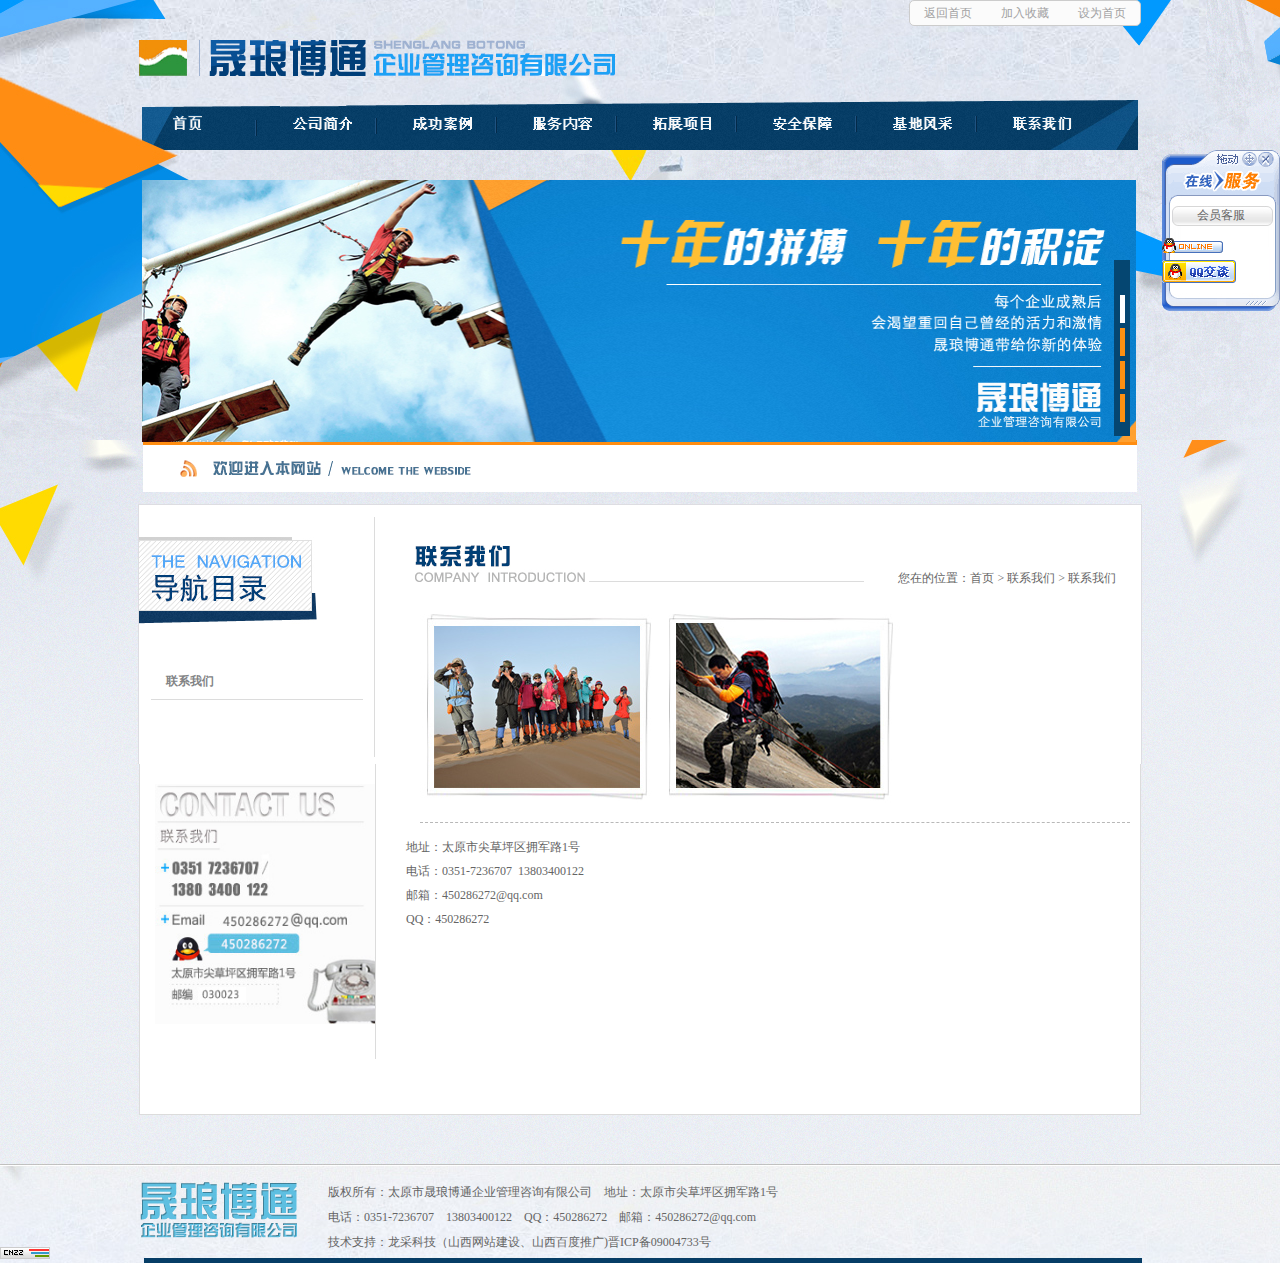
<file: contact.html>
<!doctype html>
<html lang="en">
<head>
	<meta charset="UTF-8">
	<title>Document</title>
	<script src='js/function.js'></script>
	<script src='js/animate.js'></script>
	<script src='js/success.js'></script>
	<script src='js/hover.js'></script>
	<link rel="stylesheet" href="css/contact.css">
</head>
<body>
<!-- 拖拽 -->
	<div class="dragbox">
		<div class="piaofu">
			
			<div class="piaofu_top">
				<div class="close"></div>
				<img src="images/up1.gif" alt="">		
			
			</div>
			<div class="piaofu_mid">
				<div class="huiyuan">
					<img src="images/list01.gif" alt="">
					<span>会员客服</span>
				</div>
				<div class="fdqq">
					<img src="images/qqonline.gif" style="top:33px;" alt="">
					<img src="images/qqtalk.gif" style="top:55px;" alt="">
				</div>
				<img src="images/mid1.gif" alt="">
			</div>
			<div class="piaofu_bot">
				<img src="images/bot1.gif" alt="">
			</div>
		</div>
	</div>
	<!-- 顶部开始 -->
	<div class="top-Box">
		<div class="top-bg">
			<div class="top-logo">
				<img src="images/logo.jpg" alt="">
			</div>
			<div class="top-top">
				<a href="">返回首页</a>
				<a href="">加入收藏</a>
				<a href="">设为首页</a>
			</div>
			
		</div>
	</div>
	<!-- 顶部结束 -->
	<!-- banner开始 -->
	<div class="banner-box">
		<div class="banner-content">
			<div class="ban-nav">	
				<div class="banavs">
					<div class="navimg1" style="width:30px">
						<img src="images/nava1.jpg" alt="">
					</div>
					
				</div>
				
				<div class="banavs">
					<div class="banxitwo bna1">
						<div class="banavx1"></div>
						<div class="banavx2"></div>
					</div>
					<div class="navimg">
						<img src="images/nava2.jpg" alt="">
					</div>
					<div class="ban-hid hid2">
						<a href="">
							<div class="bhimg">
								<img src="images/navhbg.jpg" alt="">
								<div class="bain" >
									<img src="images/nava2h.jpg" style="left:6px" alt="">
								</div>
							</div>
						</a>
						<div class="bhwen">
							<a href=""><span>公司简介&nbsp;&nbsp;&nbsp;&nbsp;&nbsp;&nbsp;</span></a><br/>
							<a href=""><span>企业理念&nbsp;&nbsp;&nbsp;&nbsp;&nbsp;&nbsp;</span></a><br/>
							<a href=""><span>关于拓展&nbsp;&nbsp;&nbsp;&nbsp;&nbsp;&nbsp;</a></span>
							<img src="images/navsanbg.jpg" alt="">
						</div>
					</div>
				</div>
				<div class="banavs">
					<div class="banxitwo bna2">
						<div class="banavx1"></div>
						<div class="banavx2"></div>
					</div>
					<div class="navimg">
						<img src="images/nava3.jpg" alt="">
					</div>
					<div class="ban-hid hid3">
						<a href="">
							<div class="bhimg">
								<img src="images/navhbg.jpg" alt="">
								<div class="bain">
									<img src="images/nava3h.jpg"  alt="">
								</div>
							</div>
						</a>
						<div class="bhwen">
							<a href=""><span>成功案例&nbsp;&nbsp;&nbsp;&nbsp;&nbsp;&nbsp;</span></a><br/>
							<a href=""><span>视频文件&nbsp;&nbsp;&nbsp;&nbsp;&nbsp;&nbsp;</a></span>
							<img src="images/navsanbg.jpg" alt="">
						</div>
					</div>
				</div>
				<div class="banavs">
					<div class="banxitwo bna3">
						<div class="banavx1"></div>
						<div class="banavx2"></div>
					</div>
					<div class="navimg">
						<img src="images/nava4.jpg" alt="">
					</div>
					<div class="ban-hid hid4">
						<a href="">
							<div class="bhimg">
								<img src="images/navhbg.jpg" alt="">
								<div class="bain">
									<img src="images/nava4h.jpg" alt="">
								</div>
							</div>
						</a>
						<div class="bhwen">
							<a href=""><span style='margin-left:12px;'>专业拓展训练&nbsp;&nbsp;</span></a><br/>
							<a href=""><span style='margin-left:12px;'>军事拓展训练&nbsp;&nbsp;</span></a><br/>
							<a href=""><span style='margin-left:16px;'>趣味运动会&nbsp;&nbsp;</a></span><br/>
							<a href=""><span>野外拓展&nbsp;&nbsp;&nbsp;&nbsp;&nbsp;&nbsp;</a></span><br/>
							<a href=""><span>场地拓展&nbsp;&nbsp;&nbsp;&nbsp;&nbsp;&nbsp;</a></span>
							<img src="images/navsanbg.jpg" alt="">
						</div>
					</div>
				</div>
				<div class="banavs">
					<div class="banxitwo bna4">
						<div class="banavx1"></div>
						<div class="banavx2"></div>
					</div>
					<div class="navimg">
						<img src="images/nava5.jpg" alt="">
					</div>
					<div class="ban-hid hid5">
						<a href="">
							<div class="bhimg">
								<img src="images/navhbg.jpg" alt="">
								<div class="bain">
									<img src="images/nava5h.jpg" alt="">
								</div>
							</div>
						</a>
						<div class="bhwen">
							<a href=""><span style='margin-left:10px;'>场地项目课程&nbsp;&nbsp;&nbsp;</span></a><br/>
							<a href=""><span style='margin-left:10px;'>高空项目课程&nbsp;&nbsp;&nbsp;</span></a><br/>
							<a href=""><span style='margin-left:10px;'>水上项目课程&nbsp;&nbsp;&nbsp;</span></a><br/>
							<a href=""><span style='margin-left:10px;'>野外项目课程&nbsp;&nbsp;&nbsp;</span></a><br/>
							<a href=""><span style='margin-left:5px;'>趣味运动会项目</a></span><br>
							<a href=""><span style='margin-left:35px;'>课程</span></a>
							<img src="images/navsanbg.jpg" alt="">
						</div>
					</div>
				</div>
				<div class="banavs">
					<div class="banxitwo bna5">
						<div class="banavx1"></div>
						<div class="banavx2"></div>
					</div>
					<div class="navimg">
						<img src="images/nava6.jpg" alt="">
					</div>
					<div class="ban-hid hid6">
						<a href="">
							<div class="bhimg">
								<img src="images/navhbg.jpg" alt="">
								<div class="bain">
									<img src="images/nava6h.jpg" alt="">
								</div>
							</div>
						</a>
						<div class="bhwen">
							<a href=""><span>安全保障&nbsp;&nbsp;&nbsp;&nbsp;&nbsp;&nbsp;</a></span>
							<img src="images/navsanbg.jpg" alt="">
						</div>
					</div>
				</div>
				<div class="banavs">
					<div class="banxitwo bna6">
						<div class="banavx1"></div>
						<div class="banavx2"></div>
					</div>
					<div class="navimg">
						<img src="images/nava7.jpg" alt="">
					</div>
					<div class="ban-hid hid7">
						<a href="">
							<div class="bhimg">
								<img src="images/navhbg.jpg" alt="">
								<div class="bain">
									<img src="images/nava7h.jpg" alt="">
								</div>
							</div>
						</a>
						<div class="bhwen">
							<a href=""><span>基地风采&nbsp;&nbsp;&nbsp;&nbsp;&nbsp;&nbsp;</a></span>
							<img src="images/navsanbg.jpg" alt="">
						</div>
					</div>
				</div>
				<div class="banavs">
					<div class="banxitwo bna7">
						<div class="banavx1"></div>
						<div class="banavx2"></div>
					</div>
					<div class="navimg">
						<img src="images/nava8.jpg" alt="">
					</div>
					<div class="ban-hid hid8">
						<a href="">
							<div class="bhimg">
								<img src="images/navhbg.jpg" alt="">
								<div class="bain">
									<img src="images/nava8h.jpg" alt="">
								</div>
							</div>
						</a>
						<div class="bhwen">
							<a href=""><span>联系我们&nbsp;&nbsp;&nbsp;&nbsp;&nbsp;&nbsp;</a></span>
							<img src="images/navsanbg.jpg" alt="">
						</div>
					</div>
				</div>


				
			</div>
			<div class="banner">
				<div class="banner-whell">
					<div class="listimg">
						<a href="">
							<img src="images/banner1.jpg" alt="">
						</a>
						<a href="">
							<img src="images/banner2.jpg" alt="">
						</a>
						<a href="">
							<img src="images/banner3.jpg" alt="">
						</a>
						<a href="">
							<img src="images/banner4.jpg" alt="">
						</a>
					</div>
					<ul class="whell">
						<li style="margin-top:35px"></li>
						<li></li>
						<li></li>
						<li></li>
					</ul>
				</div>
			</div>
		</div>
	</div>
	
	<!-- banner结束 -->
	<!-- 主体内容开始 -->
	<div class="ban-bombg">
		<div class="ban-bottom">
			<div class="ban-xian"></div>
			<div class="ban-welcom">
				<div class="welw">
					<img src="images/welw.png" alt="">
				</div>
				<div class="ban-wleft">
					<img src="images/welcom.jpg" alt="">
				</div>
			</div>
		</div>

		<div class="conmain">
			<div class="conm-left">
				<div class="conm-ltop">
					<img src="images/contype.jpg" alt="">
				</div>
				<div class="conm-lbtm">
					<div class="conmlbs">

						<a href="javascript:;">联系我们</a>
					</div>
				</div>
			</div>
			<div class="conm-right">
				<div class="connm-rt">
					<img src="images/ab_lx.jpg" alt="">
					<div class="connm-rm"></div>
					<div class="connm-rr">
						<p>您在的位置：<a href="javascript:;">首页</a> > 联系我们 > 联系我们</p>
					</div>
				</div>
				<div class="connm-rb">
					<div class="connm-rbcon">
						<div class="conn-rilist">
							<img src="images/maincr.jpg" alt="">
						</div>  
						
					</div>
					<div class="contactnei">
						<pre>
							 地址：太原市尖草坪区拥军路1号
							 电话：0351-7236707  13803400122
							 <a href="">邮箱：450286272@qq.com </a> 
							 QQ：450286272   
						</pre>
					</div>
				</div>
				
			</div>
		</div>
	</div>
		<div class="main-bg">
			<div class="maincon">
				<div class="main-left">
					
					<img src="images/tellphone.jpg" alt="">
				</div>
				<div class="main-right">
					
				</div>
			</div>
		</div>
	<!-- 主体内容结束 -->

	<!-- 底部开始 -->
	<div class="bottom-bg">
			<div class="btmljiao">
				<img src="images/pic.gif" alt="">
			</div>
		<div class="bottom-box">
			<div class="bottomleft">
				<img src="images/botlogo.jpg" alt="">
			</div>
			<div class="bottomright">
				<p>版权所有：太原市晟琅博通企业管理咨询有限公司&nbsp;&nbsp;&nbsp;&nbsp;<a href="">地址：太原市尖草坪区拥军路1号</a></p>
				<p>电话：0351-7236707&nbsp;&nbsp;&nbsp;&nbsp;13803400122&nbsp;&nbsp;&nbsp;&nbsp;QQ：450286272&nbsp;&nbsp;&nbsp;&nbsp;<a href="">邮箱：450286272@qq.com</a></p>
				<p>技术支持：<a href="">龙采科技（山西网站建设、山西百度推广)</a>晋ICP备09004733号
			</div>
			    
          
		</div>
	</div>
	<!-- 底部结束 -->
</body>
</html>
</file>
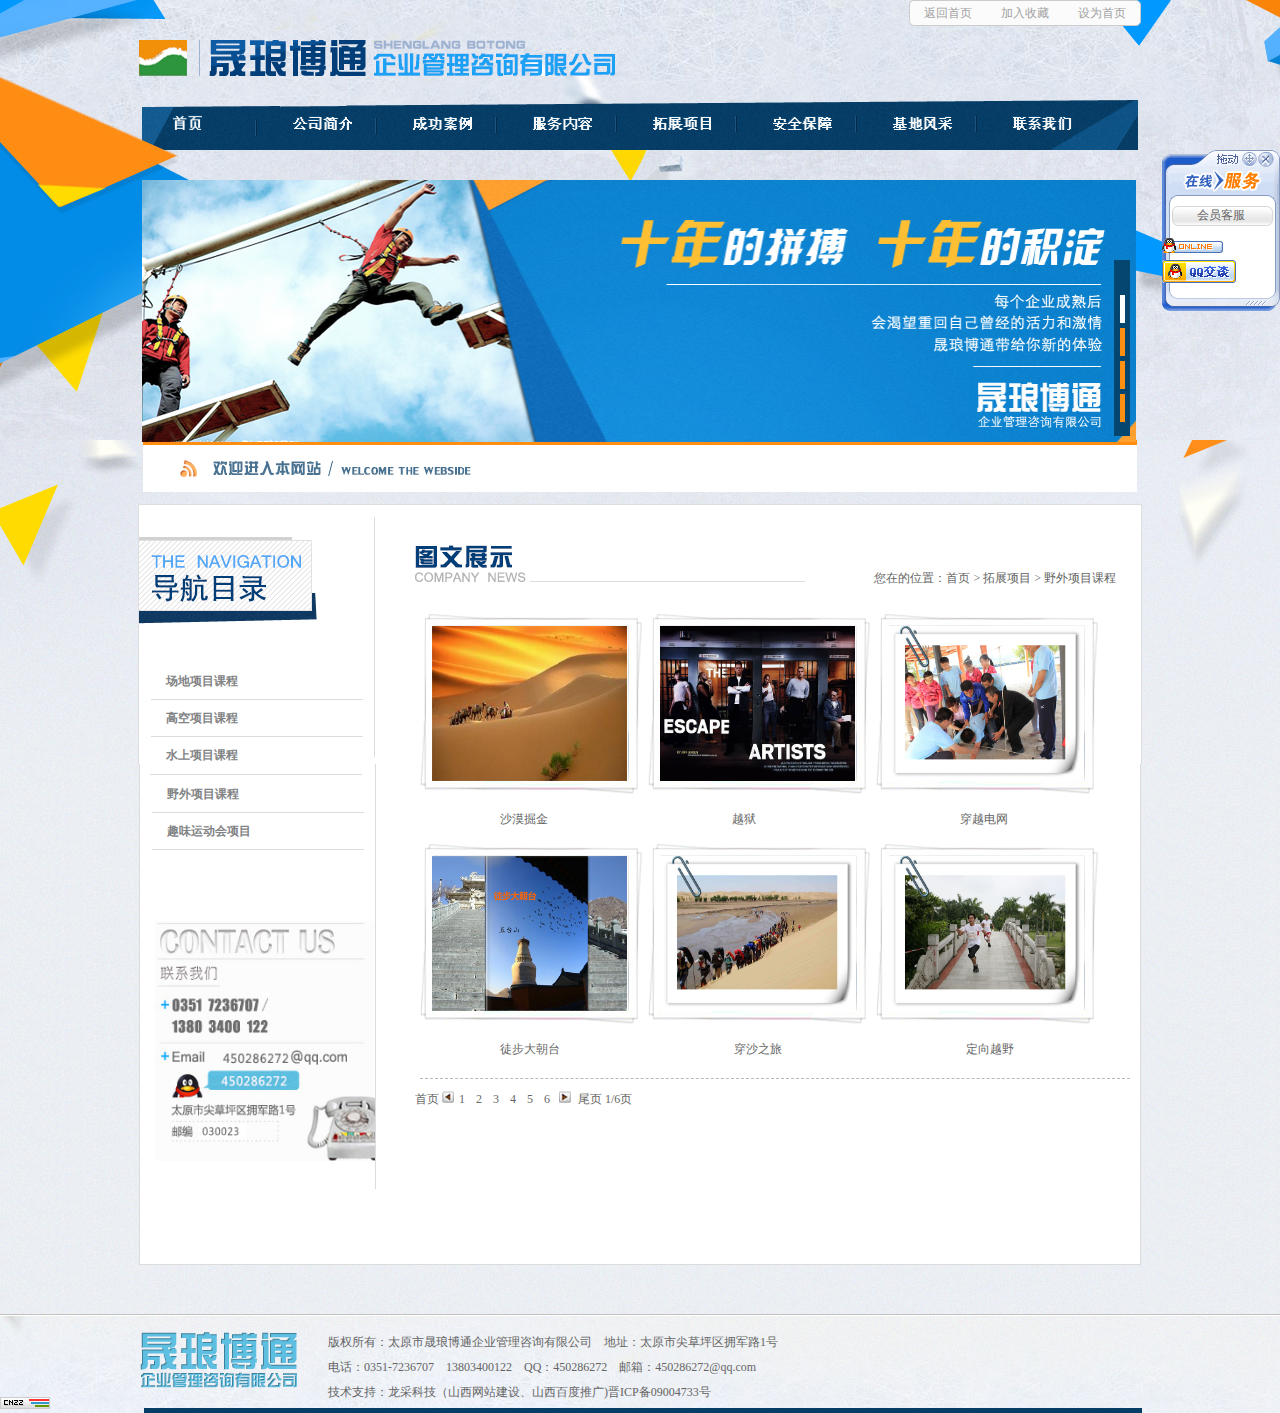
<file: expand.html>
<!doctype html>
<html lang="en">
<head>
	<meta charset="UTF-8">
	<title>Document</title>
	<script src='js/function.js'></script>
	<script src='js/animate.js'></script>
	<script src='js/success.js'></script>
	<script src='js/hover.js'></script>
	<link rel="stylesheet" href="css/expand.css">
</head>
<body>
<!-- 拖拽 -->
	<div class="dragbox">
		<div class="piaofu">
			
			<div class="piaofu_top">
				<div class="close"></div>
				<img src="images/up1.gif" alt="">		
			
			</div>
			<div class="piaofu_mid">
				<div class="huiyuan">
					<img src="images/list01.gif" alt="">
					<span>会员客服</span>
				</div>
				<div class="fdqq">
					<img src="images/qqonline.gif" style="top:33px;" alt="">
					<img src="images/qqtalk.gif" style="top:55px;" alt="">
				</div>
				<img src="images/mid1.gif" alt="">
			</div>
			<div class="piaofu_bot">
				<img src="images/bot1.gif" alt="">
			</div>
		</div>
	</div>
	<!-- 顶部开始 -->
	<div class="top-Box">
		<div class="top-bg">
			<div class="top-logo">
				<img src="images/logo.jpg" alt="">
			</div>
			<div class="top-top">
				<a href="">返回首页</a>
				<a href="">加入收藏</a>
				<a href="">设为首页</a>
			</div>
			
		</div>
	</div>
	<!-- 顶部结束 -->
	<!-- banner开始 -->
	<div class="banner-box">
		<div class="banner-content">
			<div class="ban-nav">	
				<div class="banavs">
					<div class="navimg1" style="width:30px">
						<img src="images/nava1.jpg" alt="">
					</div>
					
				</div>
				
				<div class="banavs">
					<div class="banxitwo bna1">
						<div class="banavx1"></div>
						<div class="banavx2"></div>
					</div>
					<div class="navimg">
						<img src="images/nava2.jpg" alt="">
					</div>
					<div class="ban-hid hid2">
						<a href="">
							<div class="bhimg">
								<img src="images/navhbg.jpg" alt="">
								<div class="bain" >
									<img src="images/nava2h.jpg" style="left:6px" alt="">
								</div>
							</div>
						</a>
						<div class="bhwen">
							<a href=""><span>公司简介&nbsp;&nbsp;&nbsp;&nbsp;&nbsp;&nbsp;</span></a><br/>
							<a href=""><span>企业理念&nbsp;&nbsp;&nbsp;&nbsp;&nbsp;&nbsp;</span></a><br/>
							<a href=""><span>关于拓展&nbsp;&nbsp;&nbsp;&nbsp;&nbsp;&nbsp;</a></span>
							<img src="images/navsanbg.jpg" alt="">
						</div>
					</div>
				</div>
				<div class="banavs">
					<div class="banxitwo bna2">
						<div class="banavx1"></div>
						<div class="banavx2"></div>
					</div>
					<div class="navimg">
						<img src="images/nava3.jpg" alt="">
					</div>
					<div class="ban-hid hid3">
						<a href="">
							<div class="bhimg">
								<img src="images/navhbg.jpg" alt="">
								<div class="bain">
									<img src="images/nava3h.jpg"  alt="">
								</div>
							</div>
						</a>
						<div class="bhwen">
							<a href=""><span>成功案例&nbsp;&nbsp;&nbsp;&nbsp;&nbsp;&nbsp;</span></a><br/>
							<a href=""><span>视频文件&nbsp;&nbsp;&nbsp;&nbsp;&nbsp;&nbsp;</a></span>
							<img src="images/navsanbg.jpg" alt="">
						</div>
					</div>
				</div>
				<div class="banavs">
					<div class="banxitwo bna3">
						<div class="banavx1"></div>
						<div class="banavx2"></div>
					</div>
					<div class="navimg">
						<img src="images/nava4.jpg" alt="">
					</div>
					<div class="ban-hid hid4">
						<a href="">
							<div class="bhimg">
								<img src="images/navhbg.jpg" alt="">
								<div class="bain">
									<img src="images/nava4h.jpg" alt="">
								</div>
							</div>
						</a>
						<div class="bhwen">
							<a href=""><span style='margin-left:12px;'>专业拓展训练&nbsp;&nbsp;</span></a><br/>
							<a href=""><span style='margin-left:12px;'>军事拓展训练&nbsp;&nbsp;</span></a><br/>
							<a href=""><span style='margin-left:16px;'>趣味运动会&nbsp;&nbsp;</a></span><br/>
							<a href=""><span>野外拓展&nbsp;&nbsp;&nbsp;&nbsp;&nbsp;&nbsp;</a></span><br/>
							<a href=""><span>场地拓展&nbsp;&nbsp;&nbsp;&nbsp;&nbsp;&nbsp;</a></span>
							<img src="images/navsanbg.jpg" alt="">
						</div>
					</div>
				</div>
				<div class="banavs">
					<div class="banxitwo bna4">
						<div class="banavx1"></div>
						<div class="banavx2"></div>
					</div>
					<div class="navimg">
						<img src="images/nava5.jpg" alt="">
					</div>
					<div class="ban-hid hid5">
						<a href="">
							<div class="bhimg">
								<img src="images/navhbg.jpg" alt="">
								<div class="bain">
									<img src="images/nava5h.jpg" alt="">
								</div>
							</div>
						</a>
						<div class="bhwen">
							<a href=""><span style='margin-left:10px;'>场地项目课程&nbsp;&nbsp;&nbsp;</span></a><br/>
							<a href=""><span style='margin-left:10px;'>高空项目课程&nbsp;&nbsp;&nbsp;</span></a><br/>
							<a href=""><span style='margin-left:10px;'>水上项目课程&nbsp;&nbsp;&nbsp;</span></a><br/>
							<a href=""><span style='margin-left:10px;'>野外项目课程&nbsp;&nbsp;&nbsp;</span></a><br/>
							<a href=""><span style='margin-left:5px;'>趣味运动会项目</a></span><br>
							<a href=""><span style='margin-left:35px;'>课程</span></a>
							<img src="images/navsanbg.jpg" alt="">
						</div>
					</div>
				</div>
				<div class="banavs">
					<div class="banxitwo bna5">
						<div class="banavx1"></div>
						<div class="banavx2"></div>
					</div>
					<div class="navimg">
						<img src="images/nava6.jpg" alt="">
					</div>
					<div class="ban-hid hid6">
						<a href="">
							<div class="bhimg">
								<img src="images/navhbg.jpg" alt="">
								<div class="bain">
									<img src="images/nava6h.jpg" alt="">
								</div>
							</div>
						</a>
						<div class="bhwen">
							<a href=""><span>安全保障&nbsp;&nbsp;&nbsp;&nbsp;&nbsp;&nbsp;</a></span>
							<img src="images/navsanbg.jpg" alt="">
						</div>
					</div>
				</div>
				<div class="banavs">
					<div class="banxitwo bna6">
						<div class="banavx1"></div>
						<div class="banavx2"></div>
					</div>
					<div class="navimg">
						<img src="images/nava7.jpg" alt="">
					</div>
					<div class="ban-hid hid7">
						<a href="">
							<div class="bhimg">
								<img src="images/navhbg.jpg" alt="">
								<div class="bain">
									<img src="images/nava7h.jpg" alt="">
								</div>
							</div>
						</a>
						<div class="bhwen">
							<a href=""><span>基地风采&nbsp;&nbsp;&nbsp;&nbsp;&nbsp;&nbsp;</a></span>
							<img src="images/navsanbg.jpg" alt="">
						</div>
					</div>
				</div>
				<div class="banavs">
					<div class="banxitwo bna7">
						<div class="banavx1"></div>
						<div class="banavx2"></div>
					</div>
					<div class="navimg">
						<img src="images/nava8.jpg" alt="">
					</div>
					<div class="ban-hid hid8">
						<a href="">
							<div class="bhimg">
								<img src="images/navhbg.jpg" alt="">
								<div class="bain">
									<img src="images/nava8h.jpg" alt="">
								</div>
							</div>
						</a>
						<div class="bhwen">
							<a href=""><span>联系我们&nbsp;&nbsp;&nbsp;&nbsp;&nbsp;&nbsp;</a></span>
							<img src="images/navsanbg.jpg" alt="">
						</div>
					</div>
				</div>


				
			</div>
			<div class="banner">
				<div class="banner-whell">
					<div class="listimg">
						<a href="">
							<img src="images/banner1.jpg" alt="">
						</a>
						<a href="">
							<img src="images/banner2.jpg" alt="">
						</a>
						<a href="">
							<img src="images/banner3.jpg" alt="">
						</a>
						<a href="">
							<img src="images/banner4.jpg" alt="">
						</a>
					</div>
					<ul class="whell">
						<li style="margin-top:35px"></li>
						<li></li>
						<li></li>
						<li></li>
					</ul>
				</div>
			</div>
		</div>
	</div>
	
	<!-- banner结束 -->
	<!-- 主体内容开始 -->
	<div class="ban-bombg">
		<div class="ban-bottom">
			<div class="ban-xian"></div>
			<div class="ban-welcom">
				<div class="welw">
					<img src="images/welw.png" alt="">
				</div>
				<div class="ban-wleft">
					<img src="images/welcom.jpg" alt="">
				</div>
			</div>
		</div>

		<div class="conmain">
			<div class="conm-left">
				<div class="conm-ltop">
					<img src="images/contype.jpg" alt="">
				</div>
				<div class="conm-lbtm">
					<div class="conmlbs">

						<a href="javascript:;">场地项目课程</a>
					</div>
					<div class="conmlbs">
						<a href="javascript:;">高空项目课程</a>
					</div>
					<div class="conmlbs">
						<a href="javascript:;">水上项目课程</a>
					</div>
					
				</div>
			</div>
			<div class="conm-right">
				<div class="connm-rt">
					<img src="images/pro_title.jpg" alt="">
					<div class="connm-rm"></div>
					<div class="connm-rr">
						<p>您在的位置：<a href="javascript:;">首页</a> > 拓展项目 > 野外项目课程</p>
					</div>
				</div>
				<div class="connm-rb">
					<div class="connm-rbcon">
						<div class="conn-rilist">
							<div class="conn-rimg">
								<img src="images/listbg.jpg" alt="">
								<div class="conn-rib">
									<img src="images/listbge1.jpg" alt="">
								</div>
							</div>
							
							<div class="conn-rimg">
								<img src="images/listbg.jpg" alt="">
								<div class="conn-rib">
									<img src="images/listbge2.png" alt="">
								</div>
							</div>
							<div class="conn-rimg">
								<img src="images/listbg.jpg" alt="">
								<div class="conn-rib">
									<img src="images/listbget1.jpg" alt="">
								</div>
							</div>
						</div>
						<div class="conn-rimar">
							<span><a href=""> 沙漠掘金</a></span>
							<span style='margin-left: 100px'><a href="">越狱</a></span>
							<span style='margin-left: 120px'><a href="">穿越电网</a></span>
						</div>
						<div class="conn-rilist">
							<div class="conn-rimg">
								<img src="images/listbg.jpg" alt="">
								<div class="conn-rib">
									<img src="images/listbge3.jpg" alt="">
								</div>
							</div>
							<div class="conn-rimg">
								<img src="images/listbg.jpg" alt="">
								<div class="conn-rib">
									<img src="images/listbget2.jpg" alt="">
								</div>
							</div>
							<div class="conn-rimg">
								<img src="images/listbg.jpg" alt="">
								<div class="conn-rib">
									<img src="images/listbget3.jpg" alt="">
								</div>
							</div>
						</div>
						<div class="conn-rimar">	 
							 <span><a href="">徒步大朝台</a></span>
							 <span><a href="" style='margin-left: 10px'>穿沙之旅</a></span>
							 <span><a href="" style='margin-left: 20px'>定向越野</a></span>
						</div>
					</div>
				</div>
				<div class="fanye">
					<span>首页</span>
					<img src="images/page_L.jpg" alt="">
					<span class='page'>1</span>
					<span class='page'>2</span>
					<span class='page'>3</span>
					<span class='page'>4</span>
					<span class='page'>5</span>
					<span class='page'>6</span>
					<img src="images/page_R.jpg" style="margin-right:4px" alt="">
					<span><a href="">尾页</a></span>
					<span>1/6页</span>
				</div>
			</div>
		</div>
	</div>
		<div class="main-bg">
			<div class="maincon">
				<div class="main-left">
					<div class="mainlxian"></div>
					<div class="conm-lbtm" style="margin-top:12px;">
						<div class="conmlbs">
							<a href="javascript:;">野外项目课程</a>
						</div>
						<div class="conmlbs">
							<a href="javascript:;">趣味运动会项目</a>
						</div>
					</div>
					<img src="images/tellphone.jpg" alt="">
				</div>
				<div class="main-right">
					
				</div>
			</div>
		</div>
	<!-- 主体内容结束 -->

	<!-- 底部开始 -->
	<div class="bottom-bg">
			<div class="btmljiao">
				<img src="images/pic.gif" alt="">
			</div>
		<div class="bottom-box">
			<div class="bottomleft">
				<img src="images/botlogo.jpg" alt="">
			</div>
			<div class="bottomright">
				<p>版权所有：太原市晟琅博通企业管理咨询有限公司&nbsp;&nbsp;&nbsp;&nbsp;<a href="">地址：太原市尖草坪区拥军路1号</a></p>
				<p>电话：0351-7236707&nbsp;&nbsp;&nbsp;&nbsp;13803400122&nbsp;&nbsp;&nbsp;&nbsp;QQ：450286272&nbsp;&nbsp;&nbsp;&nbsp;<a href="">邮箱：450286272@qq.com</a></p>
				<p>技术支持：<a href="">龙采科技（山西网站建设、山西百度推广)</a>晋ICP备09004733号
			</div>
			    
          
		</div>
	</div>
	<!-- 底部结束 -->
</body>
</html>
</file>
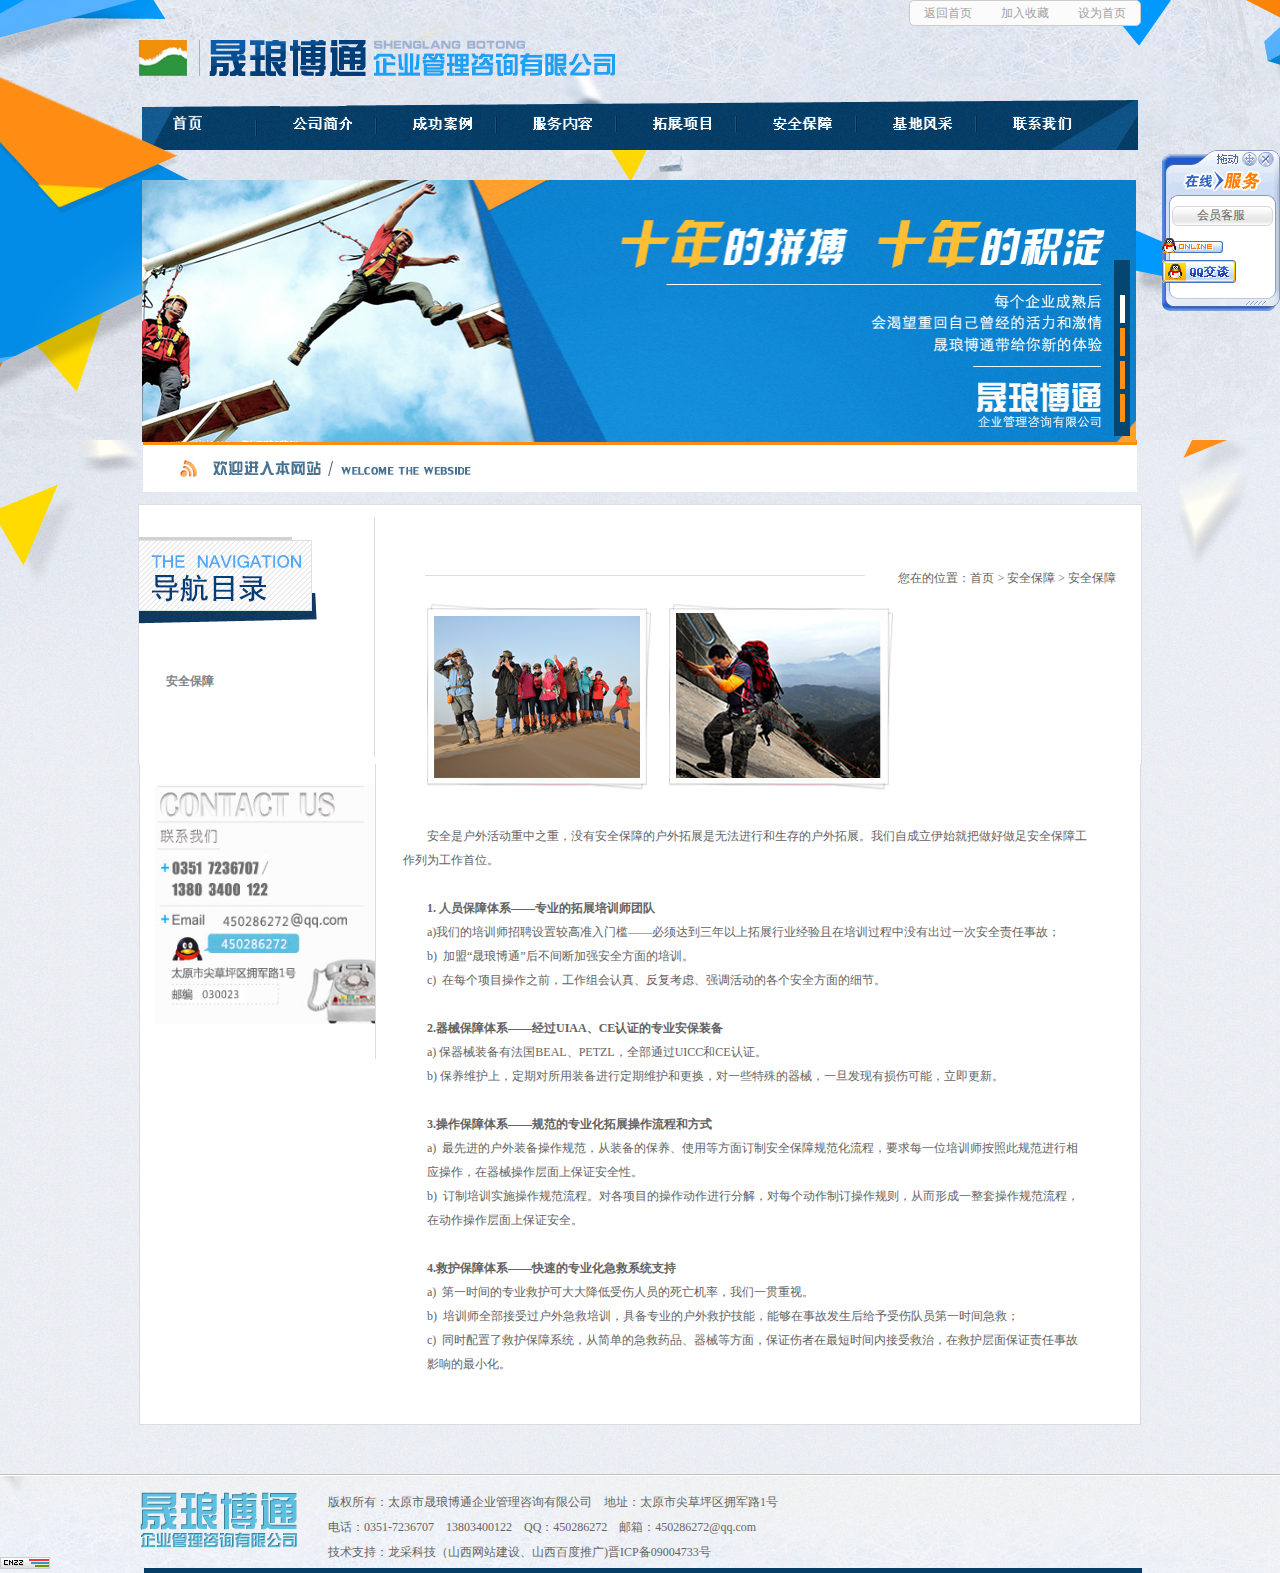
<file: safe.html>
<!doctype html>
<html lang="en">
<head>
	<meta charset="UTF-8">
	<title>Document</title>
	<script src='js/function.js'></script>
	<script src='js/animate.js'></script>
	<script src='js/safe.js'></script>
	<script src='js/hover.js'></script>
	<link rel="stylesheet" href="css/safe.css">
</head>
<body>
<!-- 拖拽 -->
	<div class="dragbox">
		<div class="piaofu">
			
			<div class="piaofu_top">
				<div class="close"></div>
				<img src="images/up1.gif" alt="">		
			
			</div>
			<div class="piaofu_mid">
				<div class="huiyuan">
					<img src="images/list01.gif" alt="">
					<span>会员客服</span>
				</div>
				<div class="fdqq">
					<img src="images/qqonline.gif" style="top:33px;" alt="">
					<img src="images/qqtalk.gif" style="top:55px;" alt="">
				</div>
				<img src="images/mid1.gif" alt="">
			</div>
			<div class="piaofu_bot">
				<img src="images/bot1.gif" alt="">
			</div>
		</div>
	</div>
	<!-- 顶部开始 -->
	<div class="top-Box">
		<div class="top-bg">
			<div class="top-logo">
				<img src="images/logo.jpg" alt="">
			</div>
			<div class="top-top">
				<a href="">返回首页</a>
				<a href="">加入收藏</a>
				<a href="">设为首页</a>
			</div>
			
		</div>
	</div>
	<!-- 顶部结束 -->
	<!-- banner开始 -->
	<div class="banner-box">
		<div class="banner-content">
			<div class="ban-nav">	
				<div class="banavs">
					<div class="navimg1" style="width:30px">
						<img src="images/nava1.jpg" alt="">
					</div>
					
				</div>
				
				<div class="banavs">
					<div class="banxitwo bna1">
						<div class="banavx1"></div>
						<div class="banavx2"></div>
					</div>
					<div class="navimg">
						<img src="images/nava2.jpg" alt="">
					</div>
					<div class="ban-hid hid2">
						<a href="">
							<div class="bhimg">
								<img src="images/navhbg.jpg" alt="">
								<div class="bain" >
									<img src="images/nava2h.jpg" style="left:6px" alt="">
								</div>
							</div>
						</a>
						<div class="bhwen">
							<a href=""><span>公司简介&nbsp;&nbsp;&nbsp;&nbsp;&nbsp;&nbsp;</span></a><br/>
							<a href=""><span>企业理念&nbsp;&nbsp;&nbsp;&nbsp;&nbsp;&nbsp;</span></a><br/>
							<a href=""><span>关于拓展&nbsp;&nbsp;&nbsp;&nbsp;&nbsp;&nbsp;</a></span>
							<img src="images/navsanbg.jpg" alt="">
						</div>
					</div>
				</div>
				<div class="banavs">
					<div class="banxitwo bna2">
						<div class="banavx1"></div>
						<div class="banavx2"></div>
					</div>
					<div class="navimg">
						<img src="images/nava3.jpg" alt="">
					</div>
					<div class="ban-hid hid3">
						<a href="">
							<div class="bhimg">
								<img src="images/navhbg.jpg" alt="">
								<div class="bain">
									<img src="images/nava3h.jpg"  alt="">
								</div>
							</div>
						</a>
						<div class="bhwen">
							<a href=""><span>成功案例&nbsp;&nbsp;&nbsp;&nbsp;&nbsp;&nbsp;</span></a><br/>
							<a href=""><span>视频文件&nbsp;&nbsp;&nbsp;&nbsp;&nbsp;&nbsp;</a></span>
							<img src="images/navsanbg.jpg" alt="">
						</div>
					</div>
				</div>
				<div class="banavs">
					<div class="banxitwo bna3">
						<div class="banavx1"></div>
						<div class="banavx2"></div>
					</div>
					<div class="navimg">
						<img src="images/nava4.jpg" alt="">
					</div>
					<div class="ban-hid hid4">
						<a href="">
							<div class="bhimg">
								<img src="images/navhbg.jpg" alt="">
								<div class="bain">
									<img src="images/nava4h.jpg" alt="">
								</div>
							</div>
						</a>
						<div class="bhwen">
							<a href=""><span style='margin-left:12px;'>专业拓展训练&nbsp;&nbsp;</span></a><br/>
							<a href=""><span style='margin-left:12px;'>军事拓展训练&nbsp;&nbsp;</span></a><br/>
							<a href=""><span style='margin-left:16px;'>趣味运动会&nbsp;&nbsp;</a></span><br/>
							<a href=""><span>野外拓展&nbsp;&nbsp;&nbsp;&nbsp;&nbsp;&nbsp;</a></span><br/>
							<a href=""><span>场地拓展&nbsp;&nbsp;&nbsp;&nbsp;&nbsp;&nbsp;</a></span>
							<img src="images/navsanbg.jpg" alt="">
						</div>
					</div>
				</div>
				<div class="banavs">
					<div class="banxitwo bna4">
						<div class="banavx1"></div>
						<div class="banavx2"></div>
					</div>
					<div class="navimg">
						<img src="images/nava5.jpg" alt="">
					</div>
					<div class="ban-hid hid5">
						<a href="">
							<div class="bhimg">
								<img src="images/navhbg.jpg" alt="">
								<div class="bain">
									<img src="images/nava5h.jpg" alt="">
								</div>
							</div>
						</a>
						<div class="bhwen">
							<a href=""><span style='margin-left:10px;'>场地项目课程&nbsp;&nbsp;&nbsp;</span></a><br/>
							<a href=""><span style='margin-left:10px;'>高空项目课程&nbsp;&nbsp;&nbsp;</span></a><br/>
							<a href=""><span style='margin-left:10px;'>水上项目课程&nbsp;&nbsp;&nbsp;</span></a><br/>
							<a href=""><span style='margin-left:10px;'>野外项目课程&nbsp;&nbsp;&nbsp;</span></a><br/>
							<a href=""><span style='margin-left:5px;'>趣味运动会项目</a></span><br>
							<a href=""><span style='margin-left:35px;'>课程</span></a>
							<img src="images/navsanbg.jpg" alt="">
						</div>
					</div>
				</div>
				<div class="banavs">
					<div class="banxitwo bna5">
						<div class="banavx1"></div>
						<div class="banavx2"></div>
					</div>
					<div class="navimg">
						<img src="images/nava6.jpg" alt="">
					</div>
					<div class="ban-hid hid6">
						<a href="">
							<div class="bhimg">
								<img src="images/navhbg.jpg" alt="">
								<div class="bain">
									<img src="images/nava6h.jpg" alt="">
								</div>
							</div>
						</a>
						<div class="bhwen">
							<a href=""><span>安全保障&nbsp;&nbsp;&nbsp;&nbsp;&nbsp;&nbsp;</a></span>
							<img src="images/navsanbg.jpg" alt="">
						</div>
					</div>
				</div>
				<div class="banavs">
					<div class="banxitwo bna6">
						<div class="banavx1"></div>
						<div class="banavx2"></div>
					</div>
					<div class="navimg">
						<img src="images/nava7.jpg" alt="">
					</div>
					<div class="ban-hid hid7">
						<a href="">
							<div class="bhimg">
								<img src="images/navhbg.jpg" alt="">
								<div class="bain">
									<img src="images/nava7h.jpg" alt="">
								</div>
							</div>
						</a>
						<div class="bhwen">
							<a href=""><span>基地风采&nbsp;&nbsp;&nbsp;&nbsp;&nbsp;&nbsp;</a></span>
							<img src="images/navsanbg.jpg" alt="">
						</div>
					</div>
				</div>
				<div class="banavs">
					<div class="banxitwo bna7">
						<div class="banavx1"></div>
						<div class="banavx2"></div>
					</div>
					<div class="navimg">
						<img src="images/nava8.jpg" alt="">
					</div>
					<div class="ban-hid hid8">
						<a href="">
							<div class="bhimg">
								<img src="images/navhbg.jpg" alt="">
								<div class="bain">
									<img src="images/nava8h.jpg" alt="">
								</div>
							</div>
						</a>
						<div class="bhwen">
							<a href=""><span>联系我们&nbsp;&nbsp;&nbsp;&nbsp;&nbsp;&nbsp;</a></span>
							<img src="images/navsanbg.jpg" alt="">
						</div>
					</div>
				</div>


				
			</div>
			<div class="banner">
				<div class="banner-whell">
					<div class="listimg">
						<a href="">
							<img src="images/banner1.jpg" alt="">
						</a>
						<a href="">
							<img src="images/banner2.jpg" alt="">
						</a>
						<a href="">
							<img src="images/banner3.jpg" alt="">
						</a>
						<a href="">
							<img src="images/banner4.jpg" alt="">
						</a>
					</div>
					<ul class="whell">
						<li style="margin-top:35px"></li>
						<li></li>
						<li></li>
						<li></li>
					</ul>
				</div>
			</div>
		</div>
	</div>
	
	<!-- banner结束 -->
	<!-- 主体内容开始 -->
	<div class="ban-bombg">
		<div class="ban-bottom">
			<div class="ban-xian"></div>
			<div class="ban-welcom">
				<div class="welw">
					<img src="images/welw.png" alt="">
				</div>
				<div class="ban-wleft">
					<img src="images/welcom.jpg" alt="">
				</div>
			</div>
		</div>

		<div class="conmain">
			<div class="conm-left">
				<div class="conm-ltop">
					<img src="images/contype.jpg" alt="">
				</div>
				<div class="conm-lbtm">
					<div class="conmlbs">

						<a href="javascript:;">安全保障</a>
					</div>
				</div>
			</div>
			<div class="conm-right">
				<div class="connm-rt">
					<div class="connm-rm"></div>
					<div class="connm-rr">
						<p>您在的位置：<a href="javascript:;">首页</a> > 安全保障 > 安全保障</p>
					</div>
				</div>
				<div class="connm-rb">
					<div class="connm-rbcon">
						<div class="conn-rilist">
							<img src="images/maincr.jpg" alt="">
						</div>  
						
					</div>
					<div class="contactnei">
						<pre>
							安全是户外活动重中之重，没有安全保障的户外拓展是无法进行和生存的户外拓展。我们自成立伊始就把做好做足安全保障工
							作列为工作首位。

								<span>1. 人员保障体系——专业的拓展培训师团队</span>
								a)我们的培训师招聘设置较高准入门槛——必须达到三年以上拓展行业经验且在培训过程中没有出过一次安全责任事故；
								b)  加盟“晟琅博通”后不间断加强安全方面的培训。
								c)  在每个项目操作之前，工作组会认真、反复考虑、强调活动的各个安全方面的细节。<br/>
								<span>2.器械保障体系——经过UIAA、CE认证的专业安保装备</span>
								a) 保器械装备有法国BEAL、PETZL，全部通过UICC和CE认证。
								b) 保养维护上，定期对所用装备进行定期维护和更换，对一些特殊的器械，一旦发现有损伤可能，立即更新。<br/>
								<span>3.操作保障体系——规范的专业化拓展操作流程和方式</span>
								a)  最先进的户外装备操作规范，从装备的保养、使用等方面订制安全保障规范化流程，要求每一位培训师按照此规范进行相
								应操作，在器械操作层面上保证安全性。
								b)  订制培训实施操作规范流程。对各项目的操作动作进行分解，对每个动作制订操作规则，从而形成一整套操作规范流程，
								在动作操作层面上保证安全。<br/>
								<span>4.救护保障体系——快速的专业化急救系统支持</span>
								a)  第一时间的专业救护可大大降低受伤人员的死亡机率，我们一贯重视。
								b)  培训师全部接受过户外急救培训，具备专业的户外救护技能，能够在事故发生后给予受伤队员第一时间急救；
								c)  同时配置了救护保障系统，从简单的急救药品、器械等方面，保证伤者在最短时间内接受救治，在救护层面保证责任事故
								影响的最小化。
						</pre>

					</div>
				</div>
				
			</div>
		</div>
	</div>
		<div class="main-bg">
			<div class="maincon">
				<div class="main-left">
					
					<img src="images/tellphone.jpg" alt="">
				</div>
				<div class="main-right">
					
				</div>
			</div>
		</div>
	<!-- 主体内容结束 -->

	<!-- 底部开始 -->
	<div class="bottom-bg">
			<div class="btmljiao">
				<img src="images/pic.gif" alt="">
			</div>
		<div class="bottom-box">
			<div class="bottomleft">
				<img src="images/botlogo.jpg" alt="">
			</div>
			<div class="bottomright">
				<p>版权所有：太原市晟琅博通企业管理咨询有限公司&nbsp;&nbsp;&nbsp;&nbsp;<a href="">地址：太原市尖草坪区拥军路1号</a></p>
				<p>电话：0351-7236707&nbsp;&nbsp;&nbsp;&nbsp;13803400122&nbsp;&nbsp;&nbsp;&nbsp;QQ：450286272&nbsp;&nbsp;&nbsp;&nbsp;<a href="">邮箱：450286272@qq.com</a></p>
				<p>技术支持：<a href="">龙采科技（山西网站建设、山西百度推广)</a>晋ICP备09004733号
			</div>
			    
          
		</div>
	</div>
	<!-- 底部结束 -->
</body>
</html>
</file>
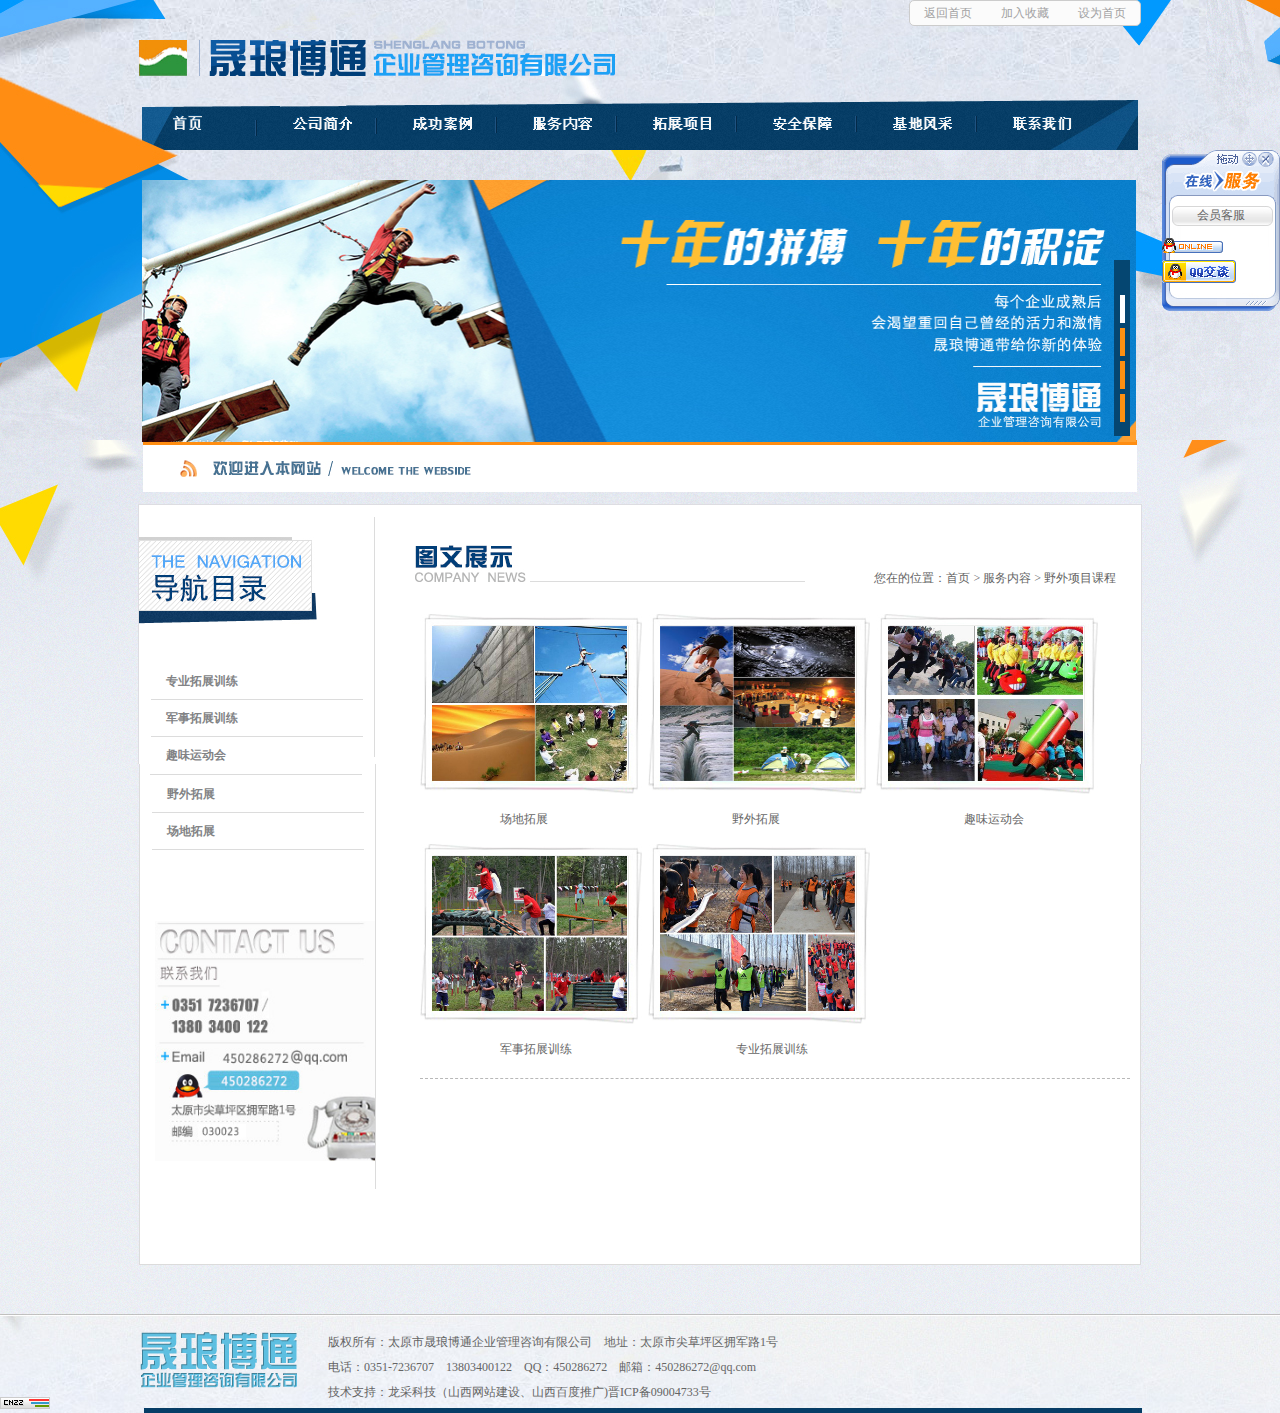
<file: service.html>
<!doctype html>
<html lang="en">
<head>
	<meta charset="UTF-8">
	<title>Document</title>
	<script src='js/function.js'></script>
	<script src='js/animate.js'></script>
	<script src='js/success.js'></script>
	<script src='js/hover.js'></script>
	<link rel="stylesheet" href="css/service.css">
</head>
<body>
<!-- 拖拽 -->
	<div class="dragbox">
		<div class="piaofu">
			
			<div class="piaofu_top">
				<div class="close"></div>
				<img src="images/up1.gif" alt="">		
			
			</div>
			<div class="piaofu_mid">
				<div class="huiyuan">
					<img src="images/list01.gif" alt="">
					<span>会员客服</span>
				</div>
				<div class="fdqq">
					<img src="images/qqonline.gif" style="top:33px;" alt="">
					<img src="images/qqtalk.gif" style="top:55px;" alt="">
				</div>
				<img src="images/mid1.gif" alt="">
			</div>
			<div class="piaofu_bot">
				<img src="images/bot1.gif" alt="">
			</div>
		</div>
	</div>
	<!-- 顶部开始 -->
	<div class="top-Box">
		<div class="top-bg">
			<div class="top-logo">
				<img src="images/logo.jpg" alt="">
			</div>
			<div class="top-top">
				<a href="">返回首页</a>
				<a href="">加入收藏</a>
				<a href="">设为首页</a>
			</div>
			
		</div>
	</div>
	<!-- 顶部结束 -->
	<!-- banner开始 -->
	<div class="banner-box">
		<div class="banner-content">
			<div class="ban-nav">	
				<div class="banavs">
					<div class="navimg1" style="width:30px">
						<img src="images/nava1.jpg" alt="">
					</div>
					
				</div>
				
				<div class="banavs">
					<div class="banxitwo bna1">
						<div class="banavx1"></div>
						<div class="banavx2"></div>
					</div>
					<div class="navimg">
						<img src="images/nava2.jpg" alt="">
					</div>
					<div class="ban-hid hid2">
						<a href="">
							<div class="bhimg">
								<img src="images/navhbg.jpg" alt="">
								<div class="bain" >
									<img src="images/nava2h.jpg" style="left:6px" alt="">
								</div>
							</div>
						</a>
						<div class="bhwen">
							<a href=""><span>公司简介&nbsp;&nbsp;&nbsp;&nbsp;&nbsp;&nbsp;</span></a><br/>
							<a href=""><span>企业理念&nbsp;&nbsp;&nbsp;&nbsp;&nbsp;&nbsp;</span></a><br/>
							<a href=""><span>关于拓展&nbsp;&nbsp;&nbsp;&nbsp;&nbsp;&nbsp;</a></span>
							<img src="images/navsanbg.jpg" alt="">
						</div>
					</div>
				</div>
				<div class="banavs">
					<div class="banxitwo bna2">
						<div class="banavx1"></div>
						<div class="banavx2"></div>
					</div>
					<div class="navimg">
						<img src="images/nava3.jpg" alt="">
					</div>
					<div class="ban-hid hid3">
						<a href="">
							<div class="bhimg">
								<img src="images/navhbg.jpg" alt="">
								<div class="bain">
									<img src="images/nava3h.jpg"  alt="">
								</div>
							</div>
						</a>
						<div class="bhwen">
							<a href=""><span>成功案例&nbsp;&nbsp;&nbsp;&nbsp;&nbsp;&nbsp;</span></a><br/>
							<a href=""><span>视频文件&nbsp;&nbsp;&nbsp;&nbsp;&nbsp;&nbsp;</a></span>
							<img src="images/navsanbg.jpg" alt="">
						</div>
					</div>
				</div>
				<div class="banavs">
					<div class="banxitwo bna3">
						<div class="banavx1"></div>
						<div class="banavx2"></div>
					</div>
					<div class="navimg">
						<img src="images/nava4.jpg" alt="">
					</div>
					<div class="ban-hid hid4">
						<a href="">
							<div class="bhimg">
								<img src="images/navhbg.jpg" alt="">
								<div class="bain">
									<img src="images/nava4h.jpg" alt="">
								</div>
							</div>
						</a>
						<div class="bhwen">
							<a href=""><span style='margin-left:12px;'>专业拓展训练&nbsp;&nbsp;</span></a><br/>
							<a href=""><span style='margin-left:12px;'>军事拓展训练&nbsp;&nbsp;</span></a><br/>
							<a href=""><span style='margin-left:16px;'>趣味运动会&nbsp;&nbsp;</a></span><br/>
							<a href=""><span>野外拓展&nbsp;&nbsp;&nbsp;&nbsp;&nbsp;&nbsp;</a></span><br/>
							<a href=""><span>场地拓展&nbsp;&nbsp;&nbsp;&nbsp;&nbsp;&nbsp;</a></span>
							<img src="images/navsanbg.jpg" alt="">
						</div>
					</div>
				</div>
				<div class="banavs">
					<div class="banxitwo bna4">
						<div class="banavx1"></div>
						<div class="banavx2"></div>
					</div>
					<div class="navimg">
						<img src="images/nava5.jpg" alt="">
					</div>
					<div class="ban-hid hid5">
						<a href="">
							<div class="bhimg">
								<img src="images/navhbg.jpg" alt="">
								<div class="bain">
									<img src="images/nava5h.jpg" alt="">
								</div>
							</div>
						</a>
						<div class="bhwen">
							<a href=""><span style='margin-left:10px;'>场地项目课程&nbsp;&nbsp;&nbsp;</span></a><br/>
							<a href=""><span style='margin-left:10px;'>高空项目课程&nbsp;&nbsp;&nbsp;</span></a><br/>
							<a href=""><span style='margin-left:10px;'>水上项目课程&nbsp;&nbsp;&nbsp;</span></a><br/>
							<a href=""><span style='margin-left:10px;'>野外项目课程&nbsp;&nbsp;&nbsp;</span></a><br/>
							<a href=""><span style='margin-left:5px;'>趣味运动会项目</a></span><br>
							<a href=""><span style='margin-left:35px;'>课程</span></a>
							<img src="images/navsanbg.jpg" alt="">
						</div>
					</div>
				</div>
				<div class="banavs">
					<div class="banxitwo bna5">
						<div class="banavx1"></div>
						<div class="banavx2"></div>
					</div>
					<div class="navimg">
						<img src="images/nava6.jpg" alt="">
					</div>
					<div class="ban-hid hid6">
						<a href="">
							<div class="bhimg">
								<img src="images/navhbg.jpg" alt="">
								<div class="bain">
									<img src="images/nava6h.jpg" alt="">
								</div>
							</div>
						</a>
						<div class="bhwen">
							<a href=""><span>安全保障&nbsp;&nbsp;&nbsp;&nbsp;&nbsp;&nbsp;</a></span>
							<img src="images/navsanbg.jpg" alt="">
						</div>
					</div>
				</div>
				<div class="banavs">
					<div class="banxitwo bna6">
						<div class="banavx1"></div>
						<div class="banavx2"></div>
					</div>
					<div class="navimg">
						<img src="images/nava7.jpg" alt="">
					</div>
					<div class="ban-hid hid7">
						<a href="">
							<div class="bhimg">
								<img src="images/navhbg.jpg" alt="">
								<div class="bain">
									<img src="images/nava7h.jpg" alt="">
								</div>
							</div>
						</a>
						<div class="bhwen">
							<a href=""><span>基地风采&nbsp;&nbsp;&nbsp;&nbsp;&nbsp;&nbsp;</a></span>
							<img src="images/navsanbg.jpg" alt="">
						</div>
					</div>
				</div>
				<div class="banavs">
					<div class="banxitwo bna7">
						<div class="banavx1"></div>
						<div class="banavx2"></div>
					</div>
					<div class="navimg">
						<img src="images/nava8.jpg" alt="">
					</div>
					<div class="ban-hid hid8">
						<a href="">
							<div class="bhimg">
								<img src="images/navhbg.jpg" alt="">
								<div class="bain">
									<img src="images/nava8h.jpg" alt="">
								</div>
							</div>
						</a>
						<div class="bhwen">
							<a href=""><span>联系我们&nbsp;&nbsp;&nbsp;&nbsp;&nbsp;&nbsp;</a></span>
							<img src="images/navsanbg.jpg" alt="">
						</div>
					</div>
				</div>


				
			</div>
			<div class="banner">
				<div class="banner-whell">
					<div class="listimg">
						<a href="">
							<img src="images/banner1.jpg" alt="">
						</a>
						<a href="">
							<img src="images/banner2.jpg" alt="">
						</a>
						<a href="">
							<img src="images/banner3.jpg" alt="">
						</a>
						<a href="">
							<img src="images/banner4.jpg" alt="">
						</a>
					</div>
					<ul class="whell">
						<li style="margin-top:35px"></li>
						<li></li>
						<li></li>
						<li></li>
					</ul>
				</div>
			</div>
		</div>
	</div>
	
	<!-- banner结束 -->
	<!-- 主体内容开始 -->
	<div class="ban-bombg">
		<div class="ban-bottom">
			<div class="ban-xian"></div>
			<div class="ban-welcom">
				<div class="welw">
					<img src="images/welw.png" alt="">
				</div>
				<div class="ban-wleft">
					<img src="images/welcom.jpg" alt="">
				</div>
			</div>
		</div>

		<div class="conmain">
			<div class="conm-left">
				<div class="conm-ltop">
					<img src="images/contype.jpg" alt="">
				</div>
				<div class="conm-lbtm">
					<div class="conmlbs">
						<a href="javascript:;">专业拓展训练</a>
					</div>
					<div class="conmlbs">
						<a href="javascript:;">军事拓展训练</a>
					</div>
					<div class="conmlbs">
						<a href="javascript:;">趣味运动会</a>
					</div>
					
				</div>
			</div>
			<div class="conm-right">
				<div class="connm-rt">
					<img src="images/pro_title.jpg" alt="">
					<div class="connm-rm"></div>
					<div class="connm-rr">
						<p>您在的位置：<a href="javascript:;">首页</a> > 服务内容 > 野外项目课程</p>
					</div>
				</div>
				<div class="connm-rb">
					<div class="connm-rbcon">
						<div class="conn-rilist">
							<div class="conn-rimg">
								<img src="images/listbg.jpg" alt="">
								<div class="conn-rib">
									<img src="images/listbg11.jpg" alt="">
								</div>
							</div>
							
							<div class="conn-rimg">
								<img src="images/listbg.jpg" alt="">
								<div class="conn-rib">
									<img src="images/listbg22.jpg" alt="">
								</div>
							</div>
							<div class="conn-rimg">
								<img src="images/listbg.jpg" alt="">
								<div class="conn-rib">
									<img src="images/listbg33.jpg" alt="">
								</div>
							</div>
						</div>
						<div class="conn-rimar">
							<span><a href="">场地拓展</a></span>
							<span style='margin-left: 100px'><a href="">野外拓展</a></span>
							<span style='margin-left: 100px'><a href="">趣味运动会</a></span>
						</div>
						<div class="conn-rilist">
							<div class="conn-rimg">
								<img src="images/listbg.jpg" alt="">
								<div class="conn-rib">
									<img src="images/listbg44.jpg" alt="">
								</div>
							</div>
							<div class="conn-rimg">
								<img src="images/listbg.jpg" alt="">
								<div class="conn-rib">
									<img src="images/listbg55.jpg" alt="">
								</div>
							</div>
						</div>
						<div class="conn-rimar">	 
							 <span><a href="">军事拓展训练</a></span>
							 <span><a href="">专业拓展训练</a></span>
						</div>
					</div>
				</div>
			</div>
		</div>
	</div>
		<div class="main-bg">
			<div class="maincon">
				<div class="main-left">
					<div class="mainlxian"></div>
					<div class="conm-lbtm" style="margin-top:12px;">
						<div class="conmlbs">
							<a href="javascript:;">野外拓展</a>
						</div>
						<div class="conmlbs">
							<a href="javascript:;">场地拓展</a>
						</div>
					</div>
					<img src="images/tellphone.jpg" alt="">
				</div>
				<div class="main-right">
					
				</div>
			</div>
		</div>
	<!-- 主体内容结束 -->

	<!-- 底部开始 -->
	<div class="bottom-bg">
			<div class="btmljiao">
				<img src="images/pic.gif" alt="">
			</div>
		<div class="bottom-box">
			<div class="bottomleft">
				<img src="images/botlogo.jpg" alt="">
			</div>
			<div class="bottomright">
				<p>版权所有：太原市晟琅博通企业管理咨询有限公司&nbsp;&nbsp;&nbsp;&nbsp;<a href="">地址：太原市尖草坪区拥军路1号</a></p>
				<p>电话：0351-7236707&nbsp;&nbsp;&nbsp;&nbsp;13803400122&nbsp;&nbsp;&nbsp;&nbsp;QQ：450286272&nbsp;&nbsp;&nbsp;&nbsp;<a href="">邮箱：450286272@qq.com</a></p>
				<p>技术支持：<a href="">龙采科技（山西网站建设、山西百度推广)</a>晋ICP备09004733号
			</div>
			    
          
		</div>
	</div>
	<!-- 底部结束 -->
</body>
</html>
</file>
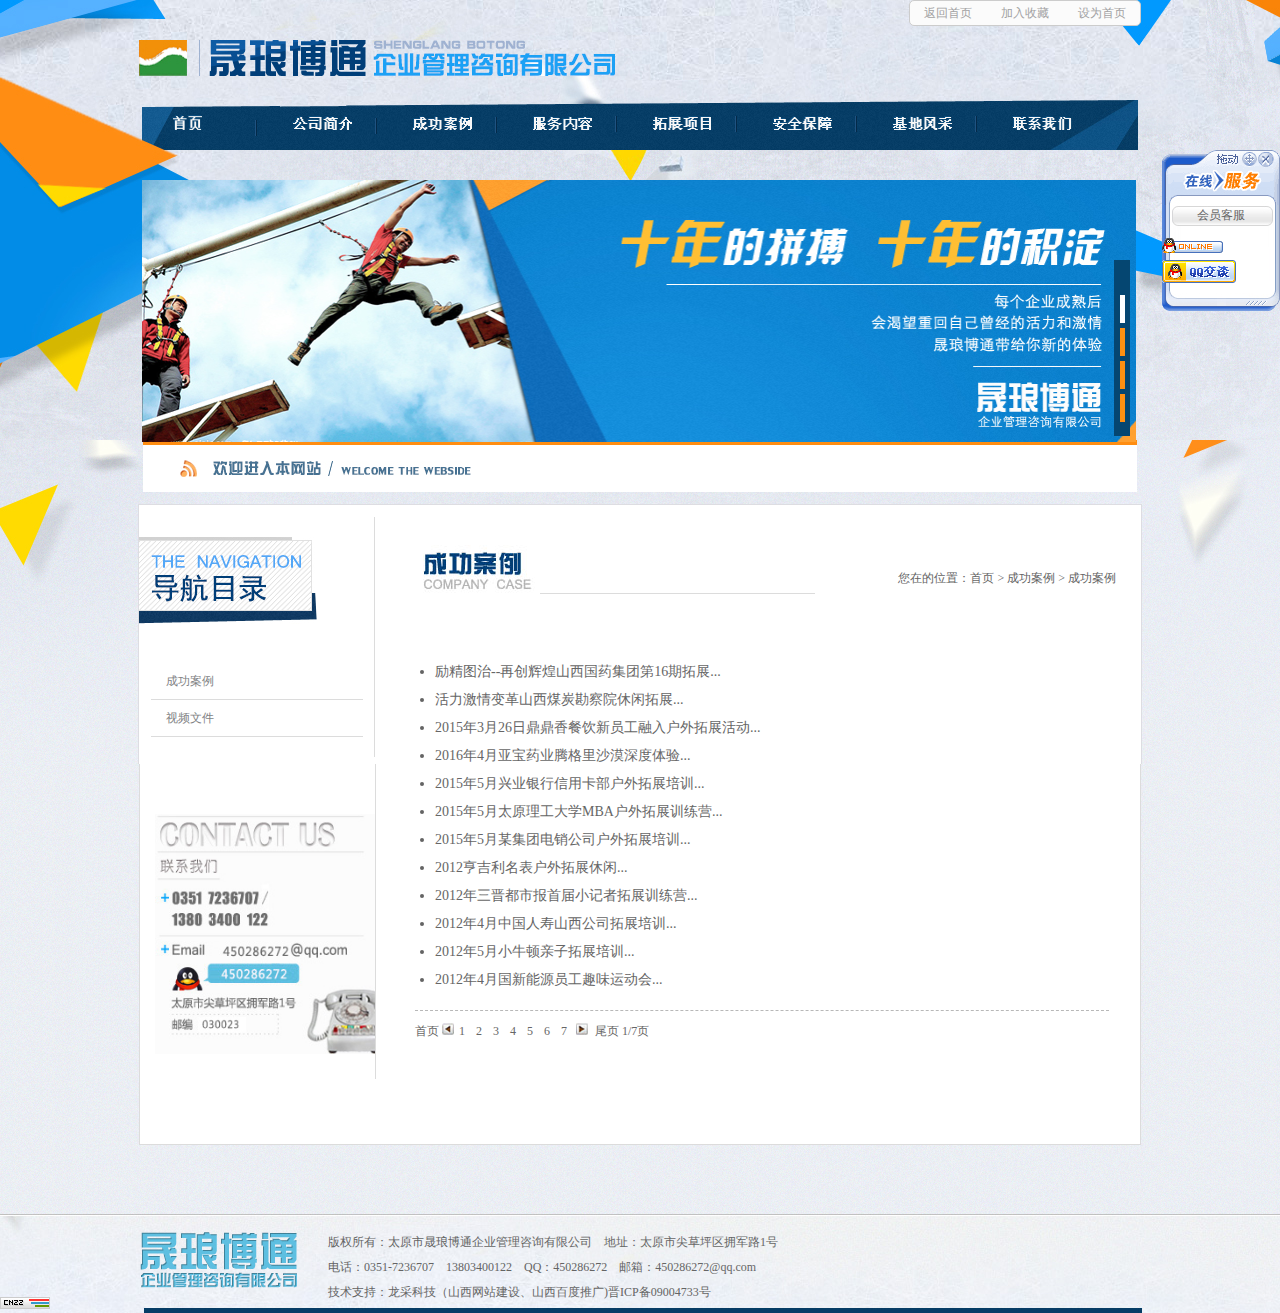
<file: success.html>
<!doctype html>
<html lang="en">
<head>
	<meta charset="UTF-8">
	<title>Document</title>
	<script src='js/function.js'></script>
	<script src='js/animate.js'></script>
	<script src='js/success.js'></script>
	<script src='js/hover.js'></script>
	<link rel="stylesheet" href="css/success.css">
</head>
<body>
<!-- 拖拽 -->
	<div class="dragbox">
		<div class="piaofu">
			
			<div class="piaofu_top">
				<div class="close"></div>
				<img src="images/up1.gif" alt="">		
			
			</div>
			<div class="piaofu_mid">
				<div class="huiyuan">
					<img src="images/list01.gif" alt="">
					<span>会员客服</span>
				</div>
				<div class="fdqq">
					<img src="images/qqonline.gif" style="top:33px;" alt="">
					<img src="images/qqtalk.gif" style="top:55px;" alt="">
				</div>
				<img src="images/mid1.gif" alt="">
			</div>
			<div class="piaofu_bot">
				<img src="images/bot1.gif" alt="">
			</div>
		</div>
	</div>
	<!-- 顶部开始 -->
	<div class="top-Box">
		<div class="top-bg">
			<div class="top-logo">
				<img src="images/logo.jpg" alt="">
			</div>
			<div class="top-top">
				<a href="">返回首页</a>
				<a href="">加入收藏</a>
				<a href="">设为首页</a>
			</div>
			
		</div>
	</div>
	<!-- 顶部结束 -->
	<!-- banner开始 -->
	<div class="banner-box">
		<div class="banner-content">
			<div class="ban-nav">	
				<div class="banavs">
					<div class="navimg1" style="width:30px">
						<img src="images/nava1.jpg" alt="">
					</div>
					
				</div>
				
				<div class="banavs">
					<div class="banxitwo bna1">
						<div class="banavx1"></div>
						<div class="banavx2"></div>
					</div>
					<div class="navimg">
						<img src="images/nava2.jpg" alt="">
					</div>
					<div class="ban-hid hid2">
						<a href="">
							<div class="bhimg">
								<img src="images/navhbg.jpg" alt="">
								<div class="bain" >
									<img src="images/nava2h.jpg" style="left:6px" alt="">
								</div>
							</div>
						</a>
						<div class="bhwen">
							<a href=""><span>公司简介&nbsp;&nbsp;&nbsp;&nbsp;&nbsp;&nbsp;</span></a><br/>
							<a href=""><span>企业理念&nbsp;&nbsp;&nbsp;&nbsp;&nbsp;&nbsp;</span></a><br/>
							<a href=""><span>关于拓展&nbsp;&nbsp;&nbsp;&nbsp;&nbsp;&nbsp;</a></span>
							<img src="images/navsanbg.jpg" alt="">
						</div>
					</div>
				</div>
				<div class="banavs">
					<div class="banxitwo bna2">
						<div class="banavx1"></div>
						<div class="banavx2"></div>
					</div>
					<div class="navimg">
						<img src="images/nava3.jpg" alt="">
					</div>
					<div class="ban-hid hid3">
						<a href="">
							<div class="bhimg">
								<img src="images/navhbg.jpg" alt="">
								<div class="bain">
									<img src="images/nava3h.jpg"  alt="">
								</div>
							</div>
						</a>
						<div class="bhwen">
							<a href=""><span>成功案例&nbsp;&nbsp;&nbsp;&nbsp;&nbsp;&nbsp;</span></a><br/>
							<a href=""><span>视频文件&nbsp;&nbsp;&nbsp;&nbsp;&nbsp;&nbsp;</a></span>
							<img src="images/navsanbg.jpg" alt="">
						</div>
					</div>
				</div>
				<div class="banavs">
					<div class="banxitwo bna3">
						<div class="banavx1"></div>
						<div class="banavx2"></div>
					</div>
					<div class="navimg">
						<img src="images/nava4.jpg" alt="">
					</div>
					<div class="ban-hid hid4">
						<a href="">
							<div class="bhimg">
								<img src="images/navhbg.jpg" alt="">
								<div class="bain">
									<img src="images/nava4h.jpg" alt="">
								</div>
							</div>
						</a>
						<div class="bhwen">
							<a href=""><span style='margin-left:12px;'>专业拓展训练&nbsp;&nbsp;</span></a><br/>
							<a href=""><span style='margin-left:12px;'>军事拓展训练&nbsp;&nbsp;</span></a><br/>
							<a href=""><span style='margin-left:16px;'>趣味运动会&nbsp;&nbsp;</a></span><br/>
							<a href=""><span>野外拓展&nbsp;&nbsp;&nbsp;&nbsp;&nbsp;&nbsp;</a></span><br/>
							<a href=""><span>场地拓展&nbsp;&nbsp;&nbsp;&nbsp;&nbsp;&nbsp;</a></span>
							<img src="images/navsanbg.jpg" alt="">
						</div>
					</div>
				</div>
				<div class="banavs">
					<div class="banxitwo bna4">
						<div class="banavx1"></div>
						<div class="banavx2"></div>
					</div>
					<div class="navimg">
						<img src="images/nava5.jpg" alt="">
					</div>
					<div class="ban-hid hid5">
						<a href="">
							<div class="bhimg">
								<img src="images/navhbg.jpg" alt="">
								<div class="bain">
									<img src="images/nava5h.jpg" alt="">
								</div>
							</div>
						</a>
						<div class="bhwen">
							<a href=""><span style='margin-left:10px;'>场地项目课程&nbsp;&nbsp;&nbsp;</span></a><br/>
							<a href=""><span style='margin-left:10px;'>高空项目课程&nbsp;&nbsp;&nbsp;</span></a><br/>
							<a href=""><span style='margin-left:10px;'>水上项目课程&nbsp;&nbsp;&nbsp;</span></a><br/>
							<a href=""><span style='margin-left:10px;'>野外项目课程&nbsp;&nbsp;&nbsp;</span></a><br/>
							<a href=""><span style='margin-left:5px;'>趣味运动会项目</a></span><br>
							<a href=""><span style='margin-left:35px;'>课程</span></a>
							<img src="images/navsanbg.jpg" alt="">
						</div>
					</div>
				</div>
				<div class="banavs">
					<div class="banxitwo bna5">
						<div class="banavx1"></div>
						<div class="banavx2"></div>
					</div>
					<div class="navimg">
						<img src="images/nava6.jpg" alt="">
					</div>
					<div class="ban-hid hid6">
						<a href="">
							<div class="bhimg">
								<img src="images/navhbg.jpg" alt="">
								<div class="bain">
									<img src="images/nava6h.jpg" alt="">
								</div>
							</div>
						</a>
						<div class="bhwen">
							<a href=""><span>安全保障&nbsp;&nbsp;&nbsp;&nbsp;&nbsp;&nbsp;</a></span>
							<img src="images/navsanbg.jpg" alt="">
						</div>
					</div>
				</div>
				<div class="banavs">
					<div class="banxitwo bna6">
						<div class="banavx1"></div>
						<div class="banavx2"></div>
					</div>
					<div class="navimg">
						<img src="images/nava7.jpg" alt="">
					</div>
					<div class="ban-hid hid7">
						<a href="">
							<div class="bhimg">
								<img src="images/navhbg.jpg" alt="">
								<div class="bain">
									<img src="images/nava7h.jpg" alt="">
								</div>
							</div>
						</a>
						<div class="bhwen">
							<a href=""><span>基地风采&nbsp;&nbsp;&nbsp;&nbsp;&nbsp;&nbsp;</a></span>
							<img src="images/navsanbg.jpg" alt="">
						</div>
					</div>
				</div>
				<div class="banavs">
					<div class="banxitwo bna7">
						<div class="banavx1"></div>
						<div class="banavx2"></div>
					</div>
					<div class="navimg">
						<img src="images/nava8.jpg" alt="">
					</div>
					<div class="ban-hid hid8">
						<a href="">
							<div class="bhimg">
								<img src="images/navhbg.jpg" alt="">
								<div class="bain">
									<img src="images/nava8h.jpg" alt="">
								</div>
							</div>
						</a>
						<div class="bhwen">
							<a href=""><span>联系我们&nbsp;&nbsp;&nbsp;&nbsp;&nbsp;&nbsp;</a></span>
							<img src="images/navsanbg.jpg" alt="">
						</div>
					</div>
				</div>


				
			</div>
			<div class="banner">
				<div class="banner-whell">
					<div class="listimg">
						<a href="">
							<img src="images/banner1.jpg" alt="">
						</a>
						<a href="">
							<img src="images/banner2.jpg" alt="">
						</a>
						<a href="">
							<img src="images/banner3.jpg" alt="">
						</a>
						<a href="">
							<img src="images/banner4.jpg" alt="">
						</a>
					</div>
					<ul class="whell">
						<li style="margin-top:35px"></li>
						<li></li>
						<li></li>
						<li></li>
					</ul>
				</div>
			</div>
		</div>
	</div>
	
	<!-- banner结束 -->
	<!-- 主体内容开始 -->
	<div class="ban-bombg">
		<div class="ban-bottom">
			<div class="ban-xian"></div>
			<div class="ban-welcom">
				<div class="welw">
					<img src="images/welw.png" alt="">
				</div>
				<div class="ban-wleft">
					<img src="images/welcom.jpg" alt="">
				</div>
			</div>
		</div>

		<div class="conmain">
			<div class="conm-left">
				<div class="conm-ltop">
					<img src="images/contype.jpg" alt="">
				</div>
				<div class="conm-lbtm">
					<div class="conmlbs">
						<a href="javascript:;">成功案例</a>
					</div>
					<div class="conmlbs">
						<a href="javascript:;">视频文件</a>
					</div>
				</div>
			</div>
			<div class="conm-right">
				<div class="connm-rt">
					<img src="images/success.jpg" alt="">
					<div class="connm-rm"></div>
					<div class="connm-rr">
						<p>您在的位置：<a href="javascript:;">首页</a> > 成功案例 > 成功案例</p>
					</div>
				</div>

				<div class="connm-rb">
					<ul style="margin-left:20px;">
						<li> <a href="javascript:;">励精图治--再创辉煌山西国药集团第16期拓展...</a></li>
						<li><a href="javascript:;">活力激情变革山西煤炭勘察院休闲拓展...</a></li>
						<li><a href="javascript:;">2015年3月26日鼎鼎香餐饮新员工融入户外拓展活动...</a></li>
						<li><a href="javascript:;">2016年4月亚宝药业腾格里沙漠深度体验...</a></li>
						<li><a href="javascript:;">2015年5月兴业银行信用卡部户外拓展培训...</a></li>
						<li><a href="javascript:;">2015年5月太原理工大学MBA户外拓展训练营...</a></li>
						<li><a href="javascript:;">2015年5月某集团电销公司户外拓展培训...</a></li>
						<li><a href="javascript:;">2012亨吉利名表户外拓展休闲...</a></li>
						<li><a href="javascript:;">2012年三晋都市报首届小记者拓展训练营...</a></li>
						<li><a href="javascript:;">2012年4月中国人寿山西公司拓展培训...</a></li>
						<li><a href="javascript:;">2012年5月小牛顿亲子拓展培训...</a></li>
						<li><a href="javascript:;">2012年4月国新能源员工趣味运动会...</a></li>
					</ul>
				</div>
				<div class="fanye">
					<span>首页</span>
					<img src="images/page_L.jpg" alt="">
					<span class='page'>1</span>
					<span class='page'>2</span>
					<span class='page'>3</span>
					<span class='page'>4</span>
					<span class='page'>5</span>
					<span class='page'>6</span>
					<span class='page'>7</span>
					<img src="images/page_R.jpg" style="margin-right:4px" alt="">
					<span><a href="">尾页</a></span>
					<span>1/7页</span>
				</div>
			</div>
		</div>
	</div>
		<div class="main-bg">
			<div class="maincon">
				<div class="main-left">
					<img src="images/tellphone.jpg" alt="">
				</div>
				<div class="main-right">
					
				</div>
			</div>
		</div>
	<!-- 主体内容结束 -->

	<!-- 底部开始 -->
	<div class="bottom-bg">
			<div class="btmljiao">
				<img src="images/pic.gif" alt="">
			</div>
		<div class="bottom-box">
			<div class="bottomleft">
				<img src="images/botlogo.jpg" alt="">
			</div>
			<div class="bottomright">
				<p>版权所有：太原市晟琅博通企业管理咨询有限公司&nbsp;&nbsp;&nbsp;&nbsp;<a href="">地址：太原市尖草坪区拥军路1号</a></p>
				<p>电话：0351-7236707&nbsp;&nbsp;&nbsp;&nbsp;13803400122&nbsp;&nbsp;&nbsp;&nbsp;QQ：450286272&nbsp;&nbsp;&nbsp;&nbsp;<a href="">邮箱：450286272@qq.com</a></p>
				<p>技术支持：<a href="">龙采科技（山西网站建设、山西百度推广)</a>晋ICP备09004733号
			</div>
			    
          
		</div>
	</div>
	<!-- 底部结束 -->
</body>
</html>
</file>
<file: css/index.css>
body,ul,li,p{
	margin: 0;
	padding:0;
	list-style: none;
	font-family: '微软雅黑';
}
a{
	text-decoration: none;
	color: #666;
}
img{
	border:0;
}
p{
	font-size: 12px;
	color: #646464;
}
.top-Box{
	width: 100%;	
	background:url(../images/topbg.jpg) no-repeat center top;
}
.top-Box .top-bg{
	width: 1002px;
	height: 100px;
	margin: 0 auto;
	position: relative;
}
.top-bg .top-logo{
	width: 476px;
	height: 36px;
	float: left;

}
.top-bg .top-logo img{
	width: 476px;
	height: 36px;
	margin-top:40px;
}
.top-bg .top-top{
	width: 230px;
	height: 24px;
	border: 1px solid #ccc;
	border-radius: 5px;
	position: absolute;
	top:0;
	right:0;
	background: #fbfbfb;
}
.top-bg .top-top a{
	width: 33.33%;
	color:#a2a2a3;
	font-size: 12px;
	text-align: center;
	line-height: 24px;
	display: block;
	float: left;
} 
.banner-box{
	width: 100%;
	height: 340px;
	background: url(../images/bannerbg.jpg) no-repeat center ;

}
.banner-box .banner-content{
	width: 996px;
	height: 335px;
	margin: 0 auto;
}
.banner-box .banner-content .ban-nav{
	width: 100%;
	height: 50px;
	background: url(../images/navbg.jpg);
}

/*banner导航字与字之间的线*/
.banner-box .banner-content .ban-nav .banxitwo{
	width: 2px;
	height: 16px;
	position: absolute;
	left: -7px;
	background: #fff;
}
.banner-box .banner-content .ban-nav .banxitwo .banavx1{
	width: 1px;
	height: 100%;
	background: #1f5281;
	float: left;
}
.banner-box .banner-content .ban-nav .banxitwo .banavx2{
	width: 1px;
	height: 100%;
	background: #032a49;
	float: left;
}
.banner-box .banner-content .ban-nav .banavs .bna1{
	top:20px;
}
.banner-box .banner-content .ban-nav .banavs .bna2{
	top:18px;
}
.banner-box .banner-content .ban-nav .banavs .bna3{
	top:17px;
}
.banner-box .banner-content .ban-nav .banavs .bna4{
	top:16px;
}
.banner-box .banner-content .ban-nav .banavs .bna5{
	top:16px;
}
.banner-box .banner-content .ban-nav .banavs .bna6{
	top:16px;
}
.banner-box .banner-content .ban-nav .banavs .bna7{
	top:16px;
}




.banner-box .banner-content .ban-hid{
	width: 108px;
	position: absolute;
	z-index: 20;
	display: none;
}

.banner-box .banner-content .ban-hid .bain img{
	position: absolute;
	top: 18px;
	left: 20px;
}
.banner-box .banner-content .hid4{
	top: -1px;
}
.banner-box .banner-content .hid5{
	top: -2px;
}
.banner-box .banner-content .hid6{
	top: -3px;
}
.banner-box .banner-content .hid7{
	top: -4px;
}
.banner-box .banner-content .hid8{
	top: -5px;
}

.banner-box .banner-content img{
	display: block;
}
.banner-box .banner-content .ban-hid .bhwen{
	width: 94px;
	border:1px solid #b9c0c8;
	margin-left: 8px;
	padding-top: 4px;
	background: #fff;
}
.banner-box .banner-content .ban-hid .bhwen span{
	font-size: 12px;
	color: #4f4f4f;
	margin-left: 22px;
}
.banner-box .banner-content .ban-hid .bhwen a:hover{
	width: 94px;
	/*display: block;*/
	background:#f3f3f3; 
}

.ban-nav .banavs{
	width: 120px;
	height: 50px;
	float: left;
	position: relative;

}
.ban-nav .banavs .navimg{
	width: 60px;
	height: 16px;
	position: absolute;
	left: 30px;
	top:15px;
}
.ban-nav .banavs .navimg img{
	width: 60px;
	height: 16px;
}
.ban-nav .banavs .navimg1{
	width: 60px;
	height: 16px;
	position: absolute;
	left: 30px;
	top:15px;
}
.ban-nav .banavs .navimg1 img{
	width: 30px;
	height: 16px;
}


.banner .banner-whell{
	width: 994px;
	height: 262px;
	margin-top: 30px;
	position: relative;

}
.banner .banner-whell .listimg{
	width: 994px;
	height: 262px;
	position: relative;
}
.banner .banner-whell .listimg a{
	position: absolute;
}
.banner .banner-whell .listimg  a img{
	width: 994px;
	height: 262px;
}
.banner .banner-whell  .whell{
	width: 16px;
	height: 176px;
	background: #054671;
	position: absolute;
	right: 6px;
	bottom:6px;
	z-index: 11;
}
.banner .banner-whell  .whell li{
	width: 5px;
	height: 28px;
	background: #ff9012;
	margin-left: 6px;
	margin-bottom: 5px;
}





.ban-bombg{
	width: 100%;
	height: 324px;
	background: url(../images/banbtmbg.jpg) no-repeat center top;
}

.ban-bombg .ban-bottom{
	width: 994px;
	height: 52px;
	margin: 0 auto;
}
.ban-bombg .ban-bottom .ban-xian{
	width: 100%;
	height: 5px;
	background: #ff8d11;
}
.ban-bombg .ban-bottom .ban-welcom{
	width: 100%;
	height: 47px;
	background: #fff;
	position: relative;
}
.ban-welcom .welw{
	width: 17px;
	height: 17px;
	position: absolute;
	left: 37px;
	top:15px;
}
.ban-welcom .welw img{
	width: 17px;
	height: 17px;
}
.ban-bombg .ban-bottom .ban-welcom .ban-wleft{
	width: 258px;
	height: 15px;
	position: absolute;
	top:16px;
	left: 70px;
}

.ban-bombg  .main1{
	width: 994px;
	height: 16px;
	border-bottom: 1px solid #c8cac9;
	margin: 0 auto;
	margin-top: 25px;
}
.ban-bombg  .main1 a{
	color:#4392d0;
	font-size: 12px;
	font-weight: bold;
	font-family: "Arial";
}
.ban-bombg  .main1 .pefectl .lunbtn{
	float:right;
}
.ban-bombg  .main1 .pefectl .lunbtn img{
	z-index: -2;
}
.ban-bombg  .main1 .pefectl .lunbtn .lunleft{
	width: 17px;
	height: 17px;
	float: left;
	margin-left: 2px;
}
.ban-bombg  .main1 .pefectl .lunbtn .lunright{
	width: 17px;
	height: 17px;
	float: left;
	margin-left: 2px;

}
.ban-bombg .petcon-box{
	width: 1000px;
	height: 162px;
	
	overflow: hidden;
	position: absolute;
	left: 0;
	right: 0;
	margin:18px auto;
}
.ban-bombg .petcon-box .petcon{
	width: 10000px;
	height: 162px;
	margin:18px auto;
	position: absolute;
}
.ban-bombg .petcon .pecimg{
	width: 200px;
	height: 162px;
	position: relative;
	float: left;
}
.ban-bombg .petcon .pecimg .innerimgs{
	width: 150px;
	height: 112px;
	position: absolute;
	top:24px;left:25px;
}
.ban-bombg .petcon .pecimg .innerimgs img{
	width: 150px;
	height: 112px;
	
}

.main-bg{
	width: 100%;
	height: 638px;
	background: url(../images/mainbg.jpg) repeat-y
	center;
}
.main-box{
	width: 1000px;
	height: 585px;
	margin: 0 auto;
	border:1px solid #dddde2;
}
.main-box .main-left{
	width: 355px;
	height: 585px;
	background: #fff;
	float: left;
	padding-left: 13px;
}
.main-box .main-left .mainl-top{
	width: 355px;
	height: 280px;
}
.main-box .main-left .mainl-top .mltone{
	width: 100%;
	height: 68px;
}
.main-box .main-left .mainl-top .mltone img{
	margin-top: 20px;
}
.main-box .main-left .mainl-top .mlttwo{
	width: 100%;
	height: 84px;
}
.main-box .main-left .mainl-top .mltthree{
	width: 100%;
	height: 108px;
}
.main-box .main-left .mainl-top .mltthree p{
	color: #646464;
	font-size: 12px;
	margin-top: 20px;
	text-indent: 2em;
	line-height: 1.5em;
}
.main-box .main-left .mainl-mid{
	width: 355px;
	height: 175px;
	border-top:1px solid #dddde2;
	border-bottom:1px solid #dddde2;
}
.main-box .main-left .mainl-mid .mlm-top{
	width: 100%;
	height: 52px;
}
.main-box .main-left .mainl-mid .mlm-top img{
	margin-top: 20px;
}
.main-box .main-left .mainl-btm{
	width: 355px;
	height: 121px;
	border-top:1px solid #dddde2;
}
.main-box .main-left .mainl-btm img{
	margin-top: 12px;
}


.main-box .main-middle{
	width: 338px;
	height: 585px;
	border-left: 1px solid #dddde2;
	border-right: 1px solid #dddde2;
	float: left;
	padding-left: 16px;
	background: #fff;
}

.main-box .main-middle .mmtone{
	width: 100%;
	height: 68px;
}
.main-box .main-middle .mmtone img{
	margin-top: 20px;
}
.main-box .main-middle .mmttwo{
	height: 72px;
	border-bottom: 1px solid #dddde2;

}
.main-box .main-middle .mmttwo .mmttl{
	width: 75px;
	height: 60px;
	border:1px solid #dddde2;
	float: left;
}
.main-box .main-middle .mmttwo .mmttl img{
	width: 73px;
	height: 58px;
	margin-top:1px;
	margin-left:1px;
}
.main-box .main-middle .mmttwo .mmttr{
	width: 250px;
	height: 72px;
	margin-left: 5px;
	float: left;
}
.main-box .main-middle .mmttwo .mmttr span{
	font-size: 12px;
	color: #646464;
}
.main-box .main-middle .mmtthree{
	width: 100%;
	height: 196px;
} 
.main-box .main-middle .mmtthree ul li{
	font-size: 12px;
	color: #646464;
	margin-top: 2px;
	margin-bottom: 3px;
}
.main-box .main-middle .mmtthree .mmt3{
	margin-top:45px; 
}
.main-box .main-middle .mmtfour{
	width: 100%;
	height: 228px;
} 
.main-box .main-middle .mmtfour .mmtf1{
	margin-top: 20px;
}
.main-box .main-middle .mmtfour .mmtf2{
	width: 100%;
	height: 115px;
	margin-top: 16px;
	font-size: 12px;
	color: #646464;
}
.main-box .main-middle .mmtfour .mmtf2 .mtf2list{
	width: 105px;
	height: 100%;
	float: left;
}
.main-box .main-middle .mmtfour .mmtf2 .mtf2list a {
	margin-bottom: 7px;
	display: block;
}
.main-box .main-middle .mmtfour .mmtf3{
	width: 100%;
	height: 37px;
	margin-left:265px;
}
.main-box .main-right{
	width: 275px;
	height: 585px;
	float: left;
	background: #fff;
}
.main-box .main-right .main-rone{
	width: 100%;
	height: 65px;
}
.main-box .main-right .main-rone img{
	display: block;
	float: left;
}
.main-box .main-right .main-rone img{
	margin-top: 20px;
}
.main-box .main-right .main-rtwo{
	width: 100%;
	height: 252px;
}
.main-box .main-right .main-rtwo p{
	margin-left: 20px;
	padding-top: 16px;
	text-indent: 2em;
}
.main-box .main-right .main-rtwo .main-rtimg{
	width: 220px;
	height: 90px;
	margin-left: 25px;
	position: relative;
	overflow: hidden;
}
.mrimgbox {
	width: 440px;
	height: 90px;
	position: absolute;
	
}
.mrimgbox img{
	width: 220px;
	height: 90px;
	float: left;
}
.main-box .main-right .main-rtwo .main-rtimg .jdwhell{
	width: 32px;
	height: 12px;

	position: absolute;
	right:8px; 
	bottom: 5px;
}
.main-box .main-right .main-rtwo .main-rtimg .jdwhell li{
	width: 11px;
	height: 11px;
	border: 1px solid #ccc;
	font-size: 8px;
	color: #fff;
	text-align: center;
	line-height: 10px;
	margin-left: 3px;
	float: left;
	background:#006699;
}
.main-box .main-right .main-rthree{
	width: 100%;
	height: 270px;
}
.main-box .main-right .main-rthree img{
	margin-left: 24px;
}
.main-bg .main-bottom{
	width: 1000px;
	margin: 0 auto;
}
.bottom-bg{
	width: 100%;
	height: 99px;
	background: url(../images/bottombg.jpg) no-repeat center;
	position: relative;
}
.btmljiao{
	position: absolute;
	left: 0;
	bottom: 0;
}
.bottom-box{
	width: 1000px;
	height: 100%;
	margin: 0 auto;
}
.bottom-box .bottomleft{
	width: 155px;
	height: 62px;
	float: left;
	margin-top: 18px;
}
.bottom-box .bottomleft img{
	
}
.bottom-box .bottomright{
	width: 700px;
	height: 68px;
	margin-top: 20px;
	margin-left: 33px;
	float: left;
}
.bottom-box .bottomright p{
	margin-bottom: 8px;
}


/*拖拽*/
.piaofu{
	width: 118px;
	height: 150px;
	position: absolute;
	right: 0;
	top:150px;
	z-index: 50;
}
.piaofu .piaofu_top{
	position: relative;
}
.piaofu img{
	display: block;
}
.piaofu_mid>img{
	width: 100%;
	height: 85px;
}
.piaofu .piaofu_mid {
	position: relative;			
}
.piaofu .piaofu_mid .huiyuan{
	position: absolute;
	left: 10px;
	top:1px;
}
.piaofu .piaofu_mid .huiyuan span{
	position: absolute;
	left: 25px;
	top:1px;
	font-size: 12px;
	color: #646464;
}

.piaofu .piaofu_mid .fdqq img{
	position: absolute;
}
.dragbox{
	position: relative;
}
.piaofu .close{
	width: 20px;
	height: 20px;
	position: absolute;
	right: 2px;
}
.fdqq a img{
	position: absolute;
	top:30px;
}
</file>
<file: css/base.css>
body,ul,li,p{
	margin: 0;
	padding:0;
	list-style: none;
	font-family: '微软雅黑';
}
a{
	text-decoration: none;
	color: #666;
}
img{
	border:0;
}
p{
	font-size: 12px;
	color: #646464;
}
.top-Box{
	width: 100%;	
	background:url(../images/topbg.jpg) no-repeat center top;
}
.top-Box .top-bg{
	width: 1002px;
	height: 100px;
	margin: 0 auto;
	position: relative;
}
.top-bg .top-logo{
	width: 476px;
	height: 36px;
	float: left;

}
.top-bg .top-logo img{
	width: 476px;
	height: 36px;
	margin-top:40px;
}
.top-bg .top-top{
	width: 230px;
	height: 24px;
	border: 1px solid #ccc;
	border-radius: 5px;
	position: absolute;
	top:0;
	right:0;
	background: #fbfbfb;
}
.top-bg .top-top a{
	width: 33.33%;
	color:#a2a2a3;
	font-size: 12px;
	text-align: center;
	line-height: 24px;
	display: block;
	float: left;
} 
/*banner开始*/
.banner-box{
	width: 100%;
	height: 340px;
	background: url(../images/bannerbg.jpg) no-repeat center ;

}
.banner-box .banner-content{
	width: 996px;
	height: 335px;
	margin: 0 auto;
}
.banner-box .banner-content .ban-nav{
	width: 100%;
	height: 50px;
	background: url(../images/navbg.jpg);
}

/*banner导航字与字之间的线*/
.banner-box .banner-content .ban-nav .banxitwo{
	width: 2px;
	height: 16px;
	position: absolute;
	left: -7px;
	background: #fff;
}
.banner-box .banner-content .ban-nav .banxitwo .banavx1{
	width: 1px;
	height: 100%;
	background: #1f5281;
	float: left;
}
.banner-box .banner-content .ban-nav .banxitwo .banavx2{
	width: 1px;
	height: 100%;
	background: #032a49;
	float: left;
}
.banner-box .banner-content .ban-nav .banavs .bna1{
	top:20px;
}
.banner-box .banner-content .ban-nav .banavs .bna2{
	top:18px;
}
.banner-box .banner-content .ban-nav .banavs .bna3{
	top:17px;
}
.banner-box .banner-content .ban-nav .banavs .bna4{
	top:16px;
}
.banner-box .banner-content .ban-nav .banavs .bna5{
	top:16px;
}
.banner-box .banner-content .ban-nav .banavs .bna6{
	top:16px;
}
.banner-box .banner-content .ban-nav .banavs .bna7{
	top:16px;
}




.banner-box .banner-content .ban-hid{
	width: 108px;
	position: absolute;
	z-index: 20;
	display: none;
}

.banner-box .banner-content .ban-hid .bain img{
	position: absolute;
	top: 18px;
	left: 20px;
}
.banner-box .banner-content .hid4{
	top: -1px;
}
.banner-box .banner-content .hid5{
	top: -2px;
}
.banner-box .banner-content .hid6{
	top: -3px;
}
.banner-box .banner-content .hid7{
	top: -4px;
}
.banner-box .banner-content .hid8{
	top: -5px;
}

.banner-box .banner-content img{
	display: block;
}
.banner-box .banner-content .ban-hid .bhwen{
	width: 94px;
	border:1px solid #b9c0c8;
	margin-left: 8px;
	padding-top: 4px;
	background: #fff;
}
.banner-box .banner-content .ban-hid .bhwen span{
	font-size: 12px;
	color: #4f4f4f;
	margin-left: 22px;
}
.banner-box .banner-content .ban-hid .bhwen a:hover{
	width: 94px;
	/*display: block;*/
	background:#f3f3f3; 
}

.ban-nav .banavs{
	width: 120px;
	height: 50px;
	float: left;
	position: relative;

}
.ban-nav .banavs .navimg{
	width: 60px;
	height: 16px;
	position: absolute;
	left: 30px;
	top:15px;
}
.ban-nav .banavs .navimg img{
	width: 60px;
	height: 16px;
}
.ban-nav .banavs .navimg1{
	width: 60px;
	height: 16px;
	position: absolute;
	left: 30px;
	top:15px;
}
.ban-nav .banavs .navimg1 img{
	width: 30px;
	height: 16px;
}


.banner .banner-whell{
	width: 994px;
	height: 262px;
	margin-top: 30px;
	position: relative;

}
.banner .banner-whell .listimg{
	width: 994px;
	height: 262px;
	position: relative;
}
.banner .banner-whell .listimg a{
	position: absolute;
}
.banner .banner-whell .listimg  a img{
	width: 994px;
	height: 262px;
}
.banner .banner-whell  .whell{
	width: 16px;
	height: 176px;
	background: #054671;
	position: absolute;
	right: 6px;
	bottom:6px;
	z-index: 11;
}
.banner .banner-whell  .whell li{
	width: 5px;
	height: 28px;
	background: #ff9012;
	margin-left: 6px;
	margin-bottom: 5px;
}


/*banner结束*/

/*主体内容开始*/
.ban-bombg{
	width: 100%;
	height: 324px;
	background: url(../images/banbtmbg.jpg) no-repeat center top;
}

.ban-bombg .ban-bottom{
	width: 994px;
	height: 52px;
	margin: 0 auto;
}
.ban-bombg .ban-bottom .ban-xian{
	width: 100%;
	height: 5px;
	background: #ff8d11;
}
.ban-bombg .ban-bottom .ban-welcom{
	width: 100%;
	height: 47px;
	background: #fff;
	position: relative;
}
.ban-welcom .welw{
	width: 17px;
	height: 17px;
	position: absolute;
	left: 37px;
	top:15px;
}
.ban-welcom .welw img{
	width: 17px;
	height: 17px;
}
.ban-bombg .ban-bottom .ban-welcom .ban-wleft{
	width: 258px;
	height: 15px;
	position: absolute;
	top:16px;
	left: 70px;
	z-index: 20;
}
.ban-bombg .conmain{
	width:1002px;
	height: 300px;
	margin: 12px auto;
	border: 1px solid #dddde2;
	background: #fff;

}
.ban-bombg .conmain .conm-left{
	width: 235px;
	height: 240px;
	border-right: 1px solid #dcdcdc;
	margin-top: 12px;
	float: left;
}
.ban-bombg .conmain .conm-left .conm-ltop{
	width: 100%;
	height: 106px;
}
.ban-bombg .conmain .conm-left .conm-ltop img{
	margin-top: 20px;
}
 .conm-lbtm{
	width: 212px;
	height: 125px;
	margin:40px auto;
}
 .conmlbs{
	width: 100%;
	height: 36px;
	border-bottom: 1px solid #dcdcdc;
}
.conmlbs a{
	font-size: 12px;
	color: #828385;
	line-height: 36px;
	margin-left: 15px;
	font-weight: bold;
}
.conmlbs a:hover{
	color: #52a7f7;
}
.ban-bombg .conmain .conm-right{
	width: 764px;
	height: 240px;
	float: left;
	position: relative;
}
.ban-bombg .conmain .conm-right .connm-rt img{
	margin-top: 40px;
	margin-left: 40px;
}
.ban-bombg .conmain .conm-right .connm-rt .connm-rm{
	width: 275px;
    height: 62px;
    border-bottom: 1px solid #dcdcdc;
    display: inline-block;
}
.ban-bombg .conmain .conm-right .connm-rt .connm-rr {
	right: 23px;
	top:65px;
	position: absolute;
	display: inline-block;
}
.ban-bombg .conmain .conm-right .connm-rt .connm-rr p{
	color: #646464;
}
.ban-bombg .conmain .conm-right .connm-rb{
	width: 100%;
	height: 465px;
}
.ban-bombg .conmain .conm-right .connm-rb .connm-rbcon{
	width: 710px;
	height: 464px;
	margin-top: 28px;
	margin-left: 45px;
	border-bottom:1px dashed #b8b8b8;
}
.ban-bombg .conmain .conm-right .connm-rb .connm-rbcon .conn-rilist{
	width: 710px;
	height: 180px;
}
.ban-bombg .conmain .conm-right .connm-rb .connm-rbcon .conn-rimg{
	width: 216px;
	height: 180px;
	margin-right: 12px;
	float: left;
	position: relative;
}

.ban-bombg .conmain .conm-right .connm-rb .connm-rbcon .conn-rimg .conn-rib{
	width: 195px;
	height: 155px;
	position: absolute;
	left: 12px;
	top: 12px;

}
.ban-bombg .conmain .conm-right .connm-rb .connm-rbcon .conn-rimg .conn-rib img{
	width: 195px;
	height: 155px;
}
.ban-bombg .conmain .conm-right .connm-rb .connm-rbcon .conn-rimar{
	width: 100%;
	height: 50px;
}
.ban-bombg .conmain .conm-right .connm-rb .connm-rbcon .conn-rimar span{
	line-height: 50px;
	font-size: 12px;
	color: #646464;
	margin-left: 45px;
	margin-right: 80px;
}
.ban-bombg .conmain .conm-right .fanye{
	width: 350px;
	height: 40px;
	margin-left: 45px;
	font-size: 12px;
	color:#666;
	line-height: 40px;
}
.ban-bombg .conmain .conm-right .fanye img{
	width: 12px;
	height: 12px;
}

.ban-bombg .conmain .conm-right .fanye .page{
	width: 12px;
	height: 18px;
	/*background: #333;*/
	margin-right: 6px;
	margin-left: 2px;
}
.main-bg{
	width: 100%;
	height: 450px;
	background: url(../images/mainbg.jpg) repeat-y
	center;
}
.main-bg .maincon{
	width: 1000px;
	height: 400px;
	background: #fff;
	margin: 0 auto;
	border-left: 1px solid #dcdcdc;
	border-right: 1px solid #dcdcdc;
	border-bottom: 1px solid #dcdcdc;
}
.main-bg .main-left{
	width: 235px;
	height: 295px;
	border-right: 1px solid #dcdcdc;
	background: #fff;
	float: left;
	position: relative;
}
.main-bg .main-left img{
	width: 220px;
	height: 240px;
	margin-top: 20px;
	margin-left: 15px;
}
.main-bg .main-right{
	width: 695px;
	margin-left: 40px;
	float: left;
	font-size: 14px;
	color: #646464;
}
.main-bg .main-right p{
	font-size: 14px;
	line-height: 2em;
	text-indent: 2em;
}
.main-bg .main-right span{	
	font-weight: bold;
	line-height: 2em;
	
}
.duan{
	height:60px; 
}

/*主体内容结束*/

/*底部开始*/
.main-bg .main-bottom{
	width: 1000px;
	margin: 0 auto;
}
.bottom-bg{
	width: 100%;
	height: 99px;
	background: url(../images/bottombg.jpg) no-repeat center;
	position: relative;
}
.btmljiao{
	position: absolute;
	left: 0;
	bottom: 0;
}
.bottom-box{
	width: 1000px;
	height: 100%;
	margin: 0 auto;
}
.bottom-box .bottomleft{
	width: 155px;
	height: 62px;
	float: left;
	margin-top: 18px;
}
.bottom-box .bottomleft img{
	
}
.bottom-box .bottomright{
	width: 700px;
	height: 68px;
	margin-top: 20px;
	margin-left: 33px;
	float: left;
}
.bottom-box .bottomright p{
	margin-bottom: 8px;
}

/*底部结束*/
/*拖拽*/
.piaofu{
	width: 118px;
	height: 150px;
	position: absolute;
	right: 0;
	top:150px;
	z-index: 50;
}
.piaofu img{
	display: block;
}
.piaofu_mid>img{
	width: 100%;
	height: 85px;
}
.piaofu .piaofu_mid {
	position: relative;			
}
.piaofu .piaofu_mid .huiyuan{
	position: absolute;
	left: 10px;
	top:1px;
}
.piaofu .piaofu_mid .huiyuan span{
	position: absolute;
	left: 25px;
	top:1px;
	font-size: 12px;
	color: #646464;
}

.piaofu .piaofu_mid .fdqq img{
	position: absolute;
}
.dragbox{
	position: relative;
}
.piaofu .piaofu_top{
	position: relative;
}
.piaofu .close{
	width: 20px;
	height: 20px;
	position: absolute;
	right: 2px;
}
</file>
<file: css/company.css>
body,ul,li,p{
	margin: 0;
	padding:0;
	list-style: none;
	font-family: '微软雅黑';
}
a{
	text-decoration: none;
	color: #666;
}
img{
	border:0;
}
p{
	font-size: 12px;
	color: #646464;
}
.top-Box{
	width: 100%;	
	background:url(../images/topbg.jpg) no-repeat center top;
}
.top-Box .top-bg{
	width: 1002px;
	height: 100px;
	margin: 0 auto;
	position: relative;
}
.top-bg .top-logo{
	width: 476px;
	height: 36px;
	float: left;

}
.top-bg .top-logo img{
	width: 476px;
	height: 36px;
	margin-top:40px;
}
.top-bg .top-top{
	width: 230px;
	height: 24px;
	border: 1px solid #ccc;
	border-radius: 5px;
	position: absolute;
	top:0;
	right:0;
	background: #fbfbfb;
}
.top-bg .top-top a{
	width: 33.33%;
	color:#a2a2a3;
	font-size: 12px;
	text-align: center;
	line-height: 24px;
	display: block;
	float: left;
} 
/*banner开始*/
.banner-box{
	width: 100%;
	height: 340px;
	background: url(../images/bannerbg.jpg) no-repeat center ;

}
.banner-box .banner-content{
	width: 996px;
	height: 335px;
	margin: 0 auto;
}
.banner-box .banner-content .ban-nav{
	width: 100%;
	height: 50px;
	background: url(../images/navbg.jpg);
}

/*banner导航字与字之间的线*/
.banner-box .banner-content .ban-nav .banxitwo{
	width: 2px;
	height: 16px;
	position: absolute;
	left: -7px;
	background: #fff;
}
.banner-box .banner-content .ban-nav .banxitwo .banavx1{
	width: 1px;
	height: 100%;
	background: #1f5281;
	float: left;
}
.banner-box .banner-content .ban-nav .banxitwo .banavx2{
	width: 1px;
	height: 100%;
	background: #032a49;
	float: left;
}
.banner-box .banner-content .ban-nav .banavs .bna1{
	top:20px;
}
.banner-box .banner-content .ban-nav .banavs .bna2{
	top:18px;
}
.banner-box .banner-content .ban-nav .banavs .bna3{
	top:17px;
}
.banner-box .banner-content .ban-nav .banavs .bna4{
	top:16px;
}
.banner-box .banner-content .ban-nav .banavs .bna5{
	top:16px;
}
.banner-box .banner-content .ban-nav .banavs .bna6{
	top:16px;
}
.banner-box .banner-content .ban-nav .banavs .bna7{
	top:16px;
}




.banner-box .banner-content .ban-hid{
	width: 108px;
	position: absolute;
	z-index: 20;
	display: none;
}

.banner-box .banner-content .ban-hid .bain img{
	position: absolute;
	top: 18px;
	left: 20px;
}
.banner-box .banner-content .hid4{
	top: -1px;
}
.banner-box .banner-content .hid5{
	top: -2px;
}
.banner-box .banner-content .hid6{
	top: -3px;
}
.banner-box .banner-content .hid7{
	top: -4px;
}
.banner-box .banner-content .hid8{
	top: -5px;
}

.banner-box .banner-content img{
	display: block;
}
.banner-box .banner-content .ban-hid .bhwen{
	width: 94px;
	border:1px solid #b9c0c8;
	margin-left: 8px;
	padding-top: 4px;
	background: #fff;
}
.banner-box .banner-content .ban-hid .bhwen span{
	font-size: 12px;
	color: #4f4f4f;
	margin-left: 22px;
}
.banner-box .banner-content .ban-hid .bhwen a:hover{
	width: 94px;
	/*display: block;*/
	background:#f3f3f3; 
}

.ban-nav .banavs{
	width: 120px;
	height: 50px;
	float: left;
	position: relative;

}
.ban-nav .banavs .navimg{
	width: 60px;
	height: 16px;
	position: absolute;
	left: 30px;
	top:15px;
}
.ban-nav .banavs .navimg img{
	width: 60px;
	height: 16px;
}
.ban-nav .banavs .navimg1{
	width: 60px;
	height: 16px;
	position: absolute;
	left: 30px;
	top:15px;
}
.ban-nav .banavs .navimg1 img{
	width: 30px;
	height: 16px;
}


.banner .banner-whell{
	width: 994px;
	height: 262px;
	margin-top: 30px;
	position: relative;

}
.banner .banner-whell .listimg{
	width: 994px;
	height: 262px;
	position: relative;
}
.banner .banner-whell .listimg a{
	position: absolute;
}
.banner .banner-whell .listimg  a img{
	width: 994px;
	height: 262px;
}
.banner .banner-whell  .whell{
	width: 16px;
	height: 176px;
	background: #054671;
	position: absolute;
	right: 6px;
	bottom:6px;
	z-index: 11;
}
.banner .banner-whell  .whell li{
	width: 5px;
	height: 28px;
	background: #ff9012;
	margin-left: 6px;
	margin-bottom: 5px;
}


/*banner结束*/

/*主体内容开始*/
.ban-bombg{
	width: 100%;
	height: 324px;
	background: url(../images/banbtmbg.jpg) no-repeat center top;
}

.ban-bombg .ban-bottom{
	width: 994px;
	height: 52px;
	margin: 0 auto;
}
.ban-bombg .ban-bottom .ban-xian{
	width: 100%;
	height: 5px;
	background: #ff8d11;
}
.ban-bombg .ban-bottom .ban-welcom{
	width: 100%;
	height: 47px;
	background: #fff;
	position: relative;
}
.ban-welcom .welw{
	width: 17px;
	height: 17px;
	position: absolute;
	left: 37px;
	top:15px;
}
.ban-welcom .welw img{
	width: 17px;
	height: 17px;
}
.ban-bombg .ban-bottom .ban-welcom .ban-wleft{
	width: 258px;
	height: 15px;
	position: absolute;
	top:16px;
	left: 70px;
	z-index: 20;
}
.ban-bombg .conmain{
	width:1002px;
	height: 300px;
	margin: 12px auto;
	border: 1px solid #dddde2;
	background: #fff;

}
.ban-bombg .conmain .conm-left{
	width: 235px;
	height: 240px;
	border-right: 1px solid #dcdcdc;
	margin-top: 12px;
	float: left;
}
.ban-bombg .conmain .conm-left .conm-ltop{
	width: 100%;
	height: 106px;
}
.ban-bombg .conmain .conm-left .conm-ltop img{
	margin-top: 20px;
}
.ban-bombg .conmain .conm-left .conm-lbtm{
	width: 212px;
	height: 125px;
	margin:40px auto;
}
.ban-bombg .conmain .conm-left .conm-lbtm .conmlbs{
	width: 100%;
	height: 36px;
	border-bottom: 1px solid #dcdcdc;
}
.ban-bombg .conmain .conm-left .conm-lbtm .conmlbs a{
	font-size: 12px;
	color: #828385;
	line-height: 36px;
	margin-left: 15px;
}
.ban-bombg .conmain .conm-right{
	width: 764px;
	height: 240px;
	float: left;
	position: relative;
}
.ban-bombg .conmain .conm-right .connm-rt img{
	margin-top: 40px;
	margin-left: 40px;
}
.ban-bombg .conmain .conm-right .connm-rt .connm-rm{
	width: 275px;
    height: 62px;
    border-bottom: 1px solid #dcdcdc;
    display: inline-block;
}
.ban-bombg .conmain .conm-right .connm-rt .connm-rr {
	right: 23px;
	top:65px;
	position: absolute;
	display: inline-block;
}
.ban-bombg .conmain .conm-right .connm-rt .connm-rr p{
	color: #646464;
}
.ban-bombg .conmain .conm-right .connm-rb img{
	margin-top: 30px;
	margin-left: 46px;
}
.main-bg{
	width: 100%;
	height: 1950px;
	background: url(../images/mainbg.jpg) repeat-y
	center;
}
.main-bg .maincon{
	width: 1000px;
	height: 1900px;
	background: #fff;
	margin: 0 auto;
	border-left: 1px solid #dcdcdc;
	border-right: 1px solid #dcdcdc;
	border-bottom: 1px solid #dcdcdc;
}
.main-bg .main-left{
	width: 235px;
	height: 315px;
	border-right: 1px solid #dcdcdc;
	background: #fff;
	float: left;
	position: relative;
}
.main-bg .main-left .mainlxian{
	width: 212px;
	height: 1px;
	background: #dbdbdb;
	margin-left: 10px;
	position: absolute;
	top:10px;
	left: 0;
}
.main-bg .main-left img{
	width: 220px;
	height: 240px;
	margin-top: 50px;
	margin-left: 15px;
}
.main-bg .main-right{
	width: 695px;
	height: 1900px;
	margin-top: 65px;
	margin-left: 40px;
	border-top:1px dashed #b8b8b8;
	float: left;
	font-size: 14px;
	color: #646464;
}
.main-bg .main-right p{
	font-size: 14px;
	line-height: 2em;
	text-indent: 2em;
}
.main-bg .main-right span{	
	font-weight: bold;
	line-height: 2em;
	
}
.duan{
	height:60px; 
}
/*主体内容结束*/

/*底部开始*/
.main-bg .main-bottom{
	width: 1000px;
	margin: 0 auto;
}
.bottom-bg{
	width: 100%;
	height: 99px;
	background: url(../images/bottombg.jpg) no-repeat center;
	position: relative;
}
.btmljiao{
	position: absolute;
	left: 0;
	bottom: 0;
}
.bottom-box{
	width: 1000px;
	height: 100%;
	margin: 0 auto;
}
.bottom-box .bottomleft{
	width: 155px;
	height: 62px;
	float: left;
	margin-top: 18px;
}
.bottom-box .bottomleft img{
	
}
.bottom-box .bottomright{
	width: 700px;
	height: 68px;
	margin-top: 20px;
	margin-left: 33px;
	float: left;
}
.bottom-box .bottomright p{
	margin-bottom: 8px;
}

/*底部结束*/
/*拖拽*/
.piaofu{
	width: 118px;
	height: 150px;
	position: absolute;
	right: 0;
	top:150px;
	z-index: 50;
}
.piaofu img{
	display: block;
}
.piaofu_mid>img{
	width: 100%;
	height: 85px;
}
.piaofu .piaofu_mid {
	position: relative;			
}
.piaofu .piaofu_mid .huiyuan{
	position: absolute;
	left: 10px;
	top:1px;
}
.piaofu .piaofu_mid .huiyuan span{
	position: absolute;
	left: 25px;
	top:1px;
	font-size: 12px;
	color: #646464;
}

.piaofu .piaofu_mid .fdqq img{
	position: absolute;
}
.dragbox{
	position: relative;
}
.piaofu .piaofu_top{
	position: relative;
}
.piaofu .close{
	width: 20px;
	height: 20px;
	position: absolute;
	right: 2px;
}
</file>
<file: css/contact.css>
body,ul,li,p{
	margin: 0;
	padding:0;
	list-style: none;
	font-family: '微软雅黑';
}
a{
	text-decoration: none;
	color: #666;
}
img{
	border:0;
}
p{
	font-size: 12px;
	color: #646464;
}
.top-Box{
	width: 100%;	
	background:url(../images/topbg.jpg) no-repeat center top;
}
.top-Box .top-bg{
	width: 1002px;
	height: 100px;
	margin: 0 auto;
	position: relative;
}
.top-bg .top-logo{
	width: 476px;
	height: 36px;
	float: left;

}
.top-bg .top-logo img{
	width: 476px;
	height: 36px;
	margin-top:40px;
}
.top-bg .top-top{
	width: 230px;
	height: 24px;
	border: 1px solid #ccc;
	border-radius: 5px;
	position: absolute;
	top:0;
	right:0;
	background: #fbfbfb;
}
.top-bg .top-top a{
	width: 33.33%;
	color:#a2a2a3;
	font-size: 12px;
	text-align: center;
	line-height: 24px;
	display: block;
	float: left;
} 
/*banner开始*/
.banner-box{
	width: 100%;
	height: 340px;
	background: url(../images/bannerbg.jpg) no-repeat center ;

}
.banner-box .banner-content{
	width: 996px;
	height: 335px;
	margin: 0 auto;
}
.banner-box .banner-content .ban-nav{
	width: 100%;
	height: 50px;
	background: url(../images/navbg.jpg);
}

/*banner导航字与字之间的线*/
.banner-box .banner-content .ban-nav .banxitwo{
	width: 2px;
	height: 16px;
	position: absolute;
	left: -7px;
	background: #fff;
}
.banner-box .banner-content .ban-nav .banxitwo .banavx1{
	width: 1px;
	height: 100%;
	background: #1f5281;
	float: left;
}
.banner-box .banner-content .ban-nav .banxitwo .banavx2{
	width: 1px;
	height: 100%;
	background: #032a49;
	float: left;
}
.banner-box .banner-content .ban-nav .banavs .bna1{
	top:20px;
}
.banner-box .banner-content .ban-nav .banavs .bna2{
	top:18px;
}
.banner-box .banner-content .ban-nav .banavs .bna3{
	top:17px;
}
.banner-box .banner-content .ban-nav .banavs .bna4{
	top:16px;
}
.banner-box .banner-content .ban-nav .banavs .bna5{
	top:16px;
}
.banner-box .banner-content .ban-nav .banavs .bna6{
	top:16px;
}
.banner-box .banner-content .ban-nav .banavs .bna7{
	top:16px;
}




.banner-box .banner-content .ban-hid{
	width: 108px;
	position: absolute;
	z-index: 20;
	display: none;
}

.banner-box .banner-content .ban-hid .bain img{
	position: absolute;
	top: 18px;
	left: 20px;
}
.banner-box .banner-content .hid4{
	top: -1px;
}
.banner-box .banner-content .hid5{
	top: -2px;
}
.banner-box .banner-content .hid6{
	top: -3px;
}
.banner-box .banner-content .hid7{
	top: -4px;
}
.banner-box .banner-content .hid8{
	top: -5px;
}

.banner-box .banner-content img{
	display: block;
}
.banner-box .banner-content .ban-hid .bhwen{
	width: 94px;
	border:1px solid #b9c0c8;
	margin-left: 8px;
	padding-top: 4px;
	background: #fff;
}
.banner-box .banner-content .ban-hid .bhwen span{
	font-size: 12px;
	color: #4f4f4f;
	margin-left: 22px;
}
.banner-box .banner-content .ban-hid .bhwen a:hover{
	width: 94px;
	/*display: block;*/
	background:#f3f3f3; 
}

.ban-nav .banavs{
	width: 120px;
	height: 50px;
	float: left;
	position: relative;

}
.ban-nav .banavs .navimg{
	width: 60px;
	height: 16px;
	position: absolute;
	left: 30px;
	top:15px;
}
.ban-nav .banavs .navimg img{
	width: 60px;
	height: 16px;
}
.ban-nav .banavs .navimg1{
	width: 60px;
	height: 16px;
	position: absolute;
	left: 30px;
	top:15px;
}
.ban-nav .banavs .navimg1 img{
	width: 30px;
	height: 16px;
}


.banner .banner-whell{
	width: 994px;
	height: 262px;
	margin-top: 30px;
	position: relative;

}
.banner .banner-whell .listimg{
	width: 994px;
	height: 262px;
	position: relative;
}
.banner .banner-whell .listimg a{
	position: absolute;
}
.banner .banner-whell .listimg  a img{
	width: 994px;
	height: 262px;
}
.banner .banner-whell  .whell{
	width: 16px;
	height: 176px;
	background: #054671;
	position: absolute;
	right: 6px;
	bottom:6px;
	z-index: 11;
}
.banner .banner-whell  .whell li{
	width: 5px;
	height: 28px;
	background: #ff9012;
	margin-left: 6px;
	margin-bottom: 5px;
}


/*banner结束*/

/*主体内容开始*/
.ban-bombg{
	width: 100%;
	height: 324px;
	background: url(../images/banbtmbg.jpg) no-repeat center top;
}

.ban-bombg .ban-bottom{
	width: 994px;
	height: 52px;
	margin: 0 auto;
}
.ban-bombg .ban-bottom .ban-xian{
	width: 100%;
	height: 5px;
	background: #ff8d11;
}
.ban-bombg .ban-bottom .ban-welcom{
	width: 100%;
	height: 47px;
	background: #fff;
	position: relative;
}
.ban-welcom .welw{
	width: 17px;
	height: 17px;
	position: absolute;
	left: 37px;
	top:15px;
}
.ban-welcom .welw img{
	width: 17px;
	height: 17px;
}
.ban-bombg .ban-bottom .ban-welcom .ban-wleft{
	width: 258px;
	height: 15px;
	position: absolute;
	top:16px;
	left: 70px;
	z-index: 20;
}
.ban-bombg .conmain{
	width:1002px;
	height: 300px;
	margin: 12px auto;
	border: 1px solid #dddde2;
	background: #fff;

}
.ban-bombg .conmain .conm-left{
	width: 235px;
	height: 240px;
	border-right: 1px solid #dcdcdc;
	margin-top: 12px;
	float: left;
}
.ban-bombg .conmain .conm-left .conm-ltop{
	width: 100%;
	height: 106px;
}
.ban-bombg .conmain .conm-left .conm-ltop img{
	margin-top: 20px;
}
 .conm-lbtm{
	width: 212px;
	height: 125px;
	margin:40px auto;
}
 .conmlbs{
	width: 100%;
	height: 36px;
	border-bottom: 1px solid #dcdcdc;
}
.conmlbs a{
	font-size: 12px;
	color: #828385;
	line-height: 36px;
	margin-left: 15px;
	font-weight: bold;
}
.conmlbs a:hover{
	color: #52a7f7;
}
.ban-bombg .conmain .conm-right{
	width: 764px;
	height: 240px;
	float: left;
	position: relative;
}
.ban-bombg .conmain .conm-right .connm-rt img{
	margin-top: 40px;
	margin-left: 40px;
}
.ban-bombg .conmain .conm-right .connm-rt .connm-rm{
	width: 275px;
    height: 62px;
    border-bottom: 1px solid #dcdcdc;
    display: inline-block;
}
.ban-bombg .conmain .conm-right .connm-rt .connm-rr {
	right: 23px;
	top:65px;
	position: absolute;
	display: inline-block;
}
.ban-bombg .conmain .conm-right .connm-rt .connm-rr p{
	color: #646464;
}
.ban-bombg .conmain .conm-right .connm-rb{
	width: 100%;
	height: 465px;
}
.ban-bombg .conmain .conm-right .connm-rb pre{
	font-family: '微软雅黑';
	font-size: 12px;
	color: #646464;
	line-height: 2em;
	margin-left: -140px; 
}
.ban-bombg .conmain .conm-right .connm-rb .connm-rbcon{
	width: 710px;
	height: 208px;
	margin-top: 28px;
	margin-left: 45px;
	border-bottom:1px dashed #b8b8b8;
}
.ban-bombg .conmain .conm-right .connm-rb .connm-rbcon .conn-rilist{
	width: 710px;
	height: 180px;
}
.ban-bombg .conmain .conm-right .connm-rb .connm-rbcon .conn-rimg{
	width: 216px;
	height: 180px;
	margin-right: 12px;
	float: left;
	position: relative;
}

.ban-bombg .conmain .conm-right .connm-rb .connm-rbcon .conn-rimg .conn-rib{
	width: 195px;
	height: 155px;
	position: absolute;
	left: 12px;
	top: 12px;

}
.ban-bombg .conmain .conm-right .connm-rb .connm-rbcon .conn-rimg .conn-rib img{
	width: 195px;
	height: 155px;
}
.ban-bombg .conmain .conm-right .connm-rb .connm-rbcon .conn-rimar{
	width: 100%;
	height: 50px;
}
.ban-bombg .conmain .conm-right .connm-rb .connm-rbcon .conn-rimar span{
	line-height: 50px;
	font-size: 12px;
	color: #646464;
	margin-left: 45px;
	margin-right: 80px;
}
.ban-bombg .conmain .conm-right .fanye{
	width: 350px;
	height: 40px;
	margin-left: 45px;
	font-size: 12px;
	color:#666;
	line-height: 40px;
}
.ban-bombg .conmain .conm-right .fanye img{
	width: 12px;
	height: 12px;
}

.ban-bombg .conmain .conm-right .fanye .page{
	width: 12px;
	height: 18px;
	/*background: #333;*/
	margin-right: 6px;
	margin-left: 2px;
}
.main-bg{
	width: 100%;
	height: 400px;
	background: url(../images/mainbg.jpg) repeat-y
	center;
}
.main-bg .maincon{
	width: 1000px;
	height: 350px;
	background: #fff;
	margin: 0 auto;
	border-left: 1px solid #dcdcdc;
	border-right: 1px solid #dcdcdc;
	border-bottom: 1px solid #dcdcdc;
}
.main-bg .main-left{
	width: 235px;
	height: 295px;
	border-right: 1px solid #dcdcdc;
	background: #fff;
	float: left;
	position: relative;
}
.main-bg .main-left img{
	width: 220px;
	height: 240px;
	margin-top: 20px;
	margin-left: 15px;
}
.main-bg .main-right{
	width: 695px;
	margin-left: 40px;
	float: left;
	font-size: 14px;
	color: #646464;
}
.main-bg .main-right p{
	font-size: 14px;
	line-height: 2em;
	text-indent: 2em;
}
.main-bg .main-right span{	
	font-weight: bold;
	line-height: 2em;
	
}
.duan{
	height:60px; 
}

/*主体内容结束*/

/*底部开始*/
.main-bg .main-bottom{
	width: 1000px;
	margin: 0 auto;
}
.bottom-bg{
	width: 100%;
	height: 99px;
	background: url(../images/bottombg.jpg) no-repeat center;
	position: relative;
}
.btmljiao{
	position: absolute;
	left: 0;
	bottom: 0;
}
.bottom-box{
	width: 1000px;
	height: 100%;
	margin: 0 auto;
}
.bottom-box .bottomleft{
	width: 155px;
	height: 62px;
	float: left;
	margin-top: 18px;
}
.bottom-box .bottomleft img{
	
}
.bottom-box .bottomright{
	width: 700px;
	height: 68px;
	margin-top: 20px;
	margin-left: 33px;
	float: left;
}
.bottom-box .bottomright p{
	margin-bottom: 8px;
}

/*底部结束*/
/*拖拽*/
.piaofu{
	width: 118px;
	height: 150px;
	position: absolute;
	right: 0;
	top:150px;
	z-index: 50;
}
.piaofu img{
	display: block;
}
.piaofu_mid>img{
	width: 100%;
	height: 85px;
}
.piaofu .piaofu_mid {
	position: relative;			
}
.piaofu .piaofu_mid .huiyuan{
	position: absolute;
	left: 10px;
	top:1px;
}
.piaofu .piaofu_mid .huiyuan span{
	position: absolute;
	left: 25px;
	top:1px;
	font-size: 12px;
	color: #646464;
}

.piaofu .piaofu_mid .fdqq img{
	position: absolute;
}
.dragbox{
	position: relative;
}
.piaofu .piaofu_top{
	position: relative;
}
.piaofu .close{
	width: 20px;
	height: 20px;
	position: absolute;
	right: 2px;
}
</file>
<file: css/expand.css>
body,ul,li,p{
	margin: 0;
	padding:0;
	list-style: none;
	font-family: '微软雅黑';
}
a{
	text-decoration: none;
	color: #666;
}
img{
	border:0;
}
p{
	font-size: 12px;
	color: #646464;
}
.top-Box{
	width: 100%;	
	background:url(../images/topbg.jpg) no-repeat center top;
}
.top-Box .top-bg{
	width: 1002px;
	height: 100px;
	margin: 0 auto;
	position: relative;
}
.top-bg .top-logo{
	width: 476px;
	height: 36px;
	float: left;

}
.top-bg .top-logo img{
	width: 476px;
	height: 36px;
	margin-top:40px;
}
.top-bg .top-top{
	width: 230px;
	height: 24px;
	border: 1px solid #ccc;
	border-radius: 5px;
	position: absolute;
	top:0;
	right:0;
	background: #fbfbfb;
}
.top-bg .top-top a{
	width: 33.33%;
	color:#a2a2a3;
	font-size: 12px;
	text-align: center;
	line-height: 24px;
	display: block;
	float: left;
} 
/*banner开始*/
.banner-box{
	width: 100%;
	height: 340px;
	background: url(../images/bannerbg.jpg) no-repeat center ;

}
.banner-box .banner-content{
	width: 996px;
	height: 335px;
	margin: 0 auto;
}
.banner-box .banner-content .ban-nav{
	width: 100%;
	height: 50px;
	background: url(../images/navbg.jpg);
}

/*banner导航字与字之间的线*/
.banner-box .banner-content .ban-nav .banxitwo{
	width: 2px;
	height: 16px;
	position: absolute;
	left: -7px;
	background: #fff;
}
.banner-box .banner-content .ban-nav .banxitwo .banavx1{
	width: 1px;
	height: 100%;
	background: #1f5281;
	float: left;
}
.banner-box .banner-content .ban-nav .banxitwo .banavx2{
	width: 1px;
	height: 100%;
	background: #032a49;
	float: left;
}
.banner-box .banner-content .ban-nav .banavs .bna1{
	top:20px;
}
.banner-box .banner-content .ban-nav .banavs .bna2{
	top:18px;
}
.banner-box .banner-content .ban-nav .banavs .bna3{
	top:17px;
}
.banner-box .banner-content .ban-nav .banavs .bna4{
	top:16px;
}
.banner-box .banner-content .ban-nav .banavs .bna5{
	top:16px;
}
.banner-box .banner-content .ban-nav .banavs .bna6{
	top:16px;
}
.banner-box .banner-content .ban-nav .banavs .bna7{
	top:16px;
}




.banner-box .banner-content .ban-hid{
	width: 108px;
	position: absolute;
	z-index: 20;
	display: none;
}

.banner-box .banner-content .ban-hid .bain img{
	position: absolute;
	top: 18px;
	left: 20px;
}
.banner-box .banner-content .hid4{
	top: -1px;
}
.banner-box .banner-content .hid5{
	top: -2px;
}
.banner-box .banner-content .hid6{
	top: -3px;
}
.banner-box .banner-content .hid7{
	top: -4px;
}
.banner-box .banner-content .hid8{
	top: -5px;
}

.banner-box .banner-content img{
	display: block;
}
.banner-box .banner-content .ban-hid .bhwen{
	width: 94px;
	border:1px solid #b9c0c8;
	margin-left: 8px;
	padding-top: 4px;
	background: #fff;
}
.banner-box .banner-content .ban-hid .bhwen span{
	font-size: 12px;
	color: #4f4f4f;
	margin-left: 22px;
}
.banner-box .banner-content .ban-hid .bhwen a:hover{
	width: 94px;
	/*display: block;*/
	background:#f3f3f3; 
}

.ban-nav .banavs{
	width: 120px;
	height: 50px;
	float: left;
	position: relative;

}
.ban-nav .banavs .navimg{
	width: 60px;
	height: 16px;
	position: absolute;
	left: 30px;
	top:15px;
}
.ban-nav .banavs .navimg img{
	width: 60px;
	height: 16px;
}
.ban-nav .banavs .navimg1{
	width: 60px;
	height: 16px;
	position: absolute;
	left: 30px;
	top:15px;
}
.ban-nav .banavs .navimg1 img{
	width: 30px;
	height: 16px;
}


.banner .banner-whell{
	width: 994px;
	height: 262px;
	margin-top: 30px;
	position: relative;

}
.banner .banner-whell .listimg{
	width: 994px;
	height: 262px;
	position: relative;
}
.banner .banner-whell .listimg a{
	position: absolute;
}
.banner .banner-whell .listimg  a img{
	width: 994px;
	height: 262px;
}
.banner .banner-whell  .whell{
	width: 16px;
	height: 176px;
	background: #054671;
	position: absolute;
	right: 6px;
	bottom:6px;
	z-index: 11;
}
.banner .banner-whell  .whell li{
	width: 5px;
	height: 28px;
	background: #ff9012;
	margin-left: 6px;
	margin-bottom: 5px;
}


/*banner结束*/

/*主体内容开始*/
.ban-bombg{
	width: 100%;
	height: 324px;
	background: url(../images/banbtmbg.jpg) no-repeat center top;
}

.ban-bombg .ban-bottom{
	width: 994px;
	height: 52px;
	margin: 0 auto;
}
.ban-bombg .ban-bottom .ban-xian{
	width: 100%;
	height: 5px;
	background: #ff8d11;
}
.ban-bombg .ban-bottom .ban-welcom{
	width: 100%;
	height: 47px;
	background: #fff;
	position: relative;
}
.ban-welcom .welw{
	width: 17px;
	height: 17px;
	position: absolute;
	left: 37px;
	top:15px;
}
.ban-welcom .welw img{
	width: 17px;
	height: 17px;
}
.ban-bombg .ban-bottom .ban-welcom .ban-wleft{
	width: 258px;
	height: 15px;
	position: absolute;
	top:16px;
	left: 70px;
	z-index: 20;
}
.ban-bombg .conmain{
	width:1002px;
	height: 300px;
	margin: 12px auto;
	border: 1px solid #dddde2;
	background: #fff;

}
.ban-bombg .conmain .conm-left{
	width: 235px;
	height: 240px;
	border-right: 1px solid #dcdcdc;
	margin-top: 12px;
	float: left;
}
.ban-bombg .conmain .conm-left .conm-ltop{
	width: 100%;
	height: 106px;
}
.ban-bombg .conmain .conm-left .conm-ltop img{
	margin-top: 20px;
}
 .conm-lbtm{
	width: 212px;
	height: 125px;
	margin:40px auto;
}
 .conmlbs{
	width: 100%;
	height: 36px;
	border-bottom: 1px solid #dcdcdc;
}
.conmlbs a{
	font-size: 12px;
	color: #828385;
	line-height: 36px;
	margin-left: 15px;
	font-weight: bold;
}
.conmlbs a:hover{
	color: #52a7f7;
}
.ban-bombg .conmain .conm-right{
	width: 764px;
	height: 240px;
	float: left;
	position: relative;
}
.ban-bombg .conmain .conm-right .connm-rt img{
	margin-top: 40px;
	margin-left: 40px;
}
.ban-bombg .conmain .conm-right .connm-rt .connm-rm{
	width: 275px;
    height: 62px;
    border-bottom: 1px solid #dcdcdc;
    display: inline-block;
}
.ban-bombg .conmain .conm-right .connm-rt .connm-rr {
	right: 23px;
	top:65px;
	position: absolute;
	display: inline-block;
}
.ban-bombg .conmain .conm-right .connm-rt .connm-rr p{
	color: #646464;
}
.ban-bombg .conmain .conm-right .connm-rb{
	width: 100%;
	height: 465px;
}
.ban-bombg .conmain .conm-right .connm-rb .connm-rbcon{
	width: 710px;
	height: 464px;
	margin-top: 28px;
	margin-left: 45px;
	border-bottom:1px dashed #b8b8b8;
}
.ban-bombg .conmain .conm-right .connm-rb .connm-rbcon .conn-rilist{
	width: 710px;
	height: 180px;
}
.ban-bombg .conmain .conm-right .connm-rb .connm-rbcon .conn-rimg{
	width: 216px;
	height: 180px;
	margin-right: 12px;
	float: left;
	position: relative;
}

.ban-bombg .conmain .conm-right .connm-rb .connm-rbcon .conn-rimg .conn-rib{
	width: 195px;
	height: 155px;
	position: absolute;
	left: 12px;
	top: 12px;

}
.ban-bombg .conmain .conm-right .connm-rb .connm-rbcon .conn-rimg .conn-rib img{
	width: 195px;
	height: 155px;
}
.ban-bombg .conmain .conm-right .connm-rb .connm-rbcon .conn-rimar{
	width: 100%;
	height: 50px;
}
.ban-bombg .conmain .conm-right .connm-rb .connm-rbcon .conn-rimar span{
	line-height: 50px;
	font-size: 12px;
	color: #646464;
	margin-left: 80px;
	margin-right: 80px;
}
.ban-bombg .conmain .conm-right .fanye{
	width: 350px;
	height: 40px;
	margin-left: 40px;
	font-size: 12px;
	color:#666;
	line-height: 40px;
}
.ban-bombg .conmain .conm-right .fanye img{
	width: 12px;
	height: 12px;
}

.ban-bombg .conmain .conm-right .fanye .page{
	width: 12px;
	height: 18px;
	/*background: #333;*/
	margin-right: 6px;
	margin-left: 2px;
}
.main-bg{
	width: 100%;
	height: 550px;
	background: url(../images/mainbg.jpg) repeat-y
	center;
}
.main-bg .maincon{
	width: 1000px;
	height: 500px;
	background: #fff;
	margin: 0 auto;
	border-left: 1px solid #dcdcdc;
	border-right: 1px solid #dcdcdc;
	border-bottom: 1px solid #dcdcdc;
}
.main-bg .main-left{
	width: 235px;
	height: 425px;
	border-right: 1px solid #dcdcdc;
	background: #fff;
	float: left;
	position: relative;
}
.main-bg .main-left .mainlxian{
	width: 212px;
	height: 1px;
	background: #dbdbdb;
	margin-left: 10px;
	position: absolute;
	top:10px;
	left: 0;
}
.main-bg .main-left img{
	width: 220px;
	height: 240px;
	margin-top: -20px;
	margin-left: 15px;
}
.main-bg .main-right{
	width: 695px;
	margin-left: 40px;
	float: left;
	font-size: 14px;
	color: #646464;
}
.main-bg .main-right p{
	font-size: 14px;
	line-height: 2em;
	text-indent: 2em;
}
.main-bg .main-right span{	
	font-weight: bold;
	line-height: 2em;
	
}
.duan{
	height:60px; 
}

/*主体内容结束*/

/*底部开始*/
.main-bg .main-bottom{
	width: 1000px;
	margin: 0 auto;
}
.bottom-bg{
	width: 100%;
	height: 99px;
	background: url(../images/bottombg.jpg) no-repeat center;
	position: relative;
}
.btmljiao{
	position: absolute;
	left: 0;
	bottom: 0;
}
.bottom-box{
	width: 1000px;
	height: 100%;
	margin: 0 auto;
}
.bottom-box .bottomleft{
	width: 155px;
	height: 62px;
	float: left;
	margin-top: 18px;
}
.bottom-box .bottomleft img{
	
}
.bottom-box .bottomright{
	width: 700px;
	height: 68px;
	margin-top: 20px;
	margin-left: 33px;
	float: left;
}
.bottom-box .bottomright p{
	margin-bottom: 8px;
}

/*底部结束*/
/*拖拽*/
.piaofu{
	width: 118px;
	height: 150px;
	position: absolute;
	right: 0;
	top:150px;
	z-index: 50;
}
.piaofu img{
	display: block;
}
.piaofu_mid>img{
	width: 100%;
	height: 85px;
}
.piaofu .piaofu_mid {
	position: relative;			
}
.piaofu .piaofu_mid .huiyuan{
	position: absolute;
	left: 10px;
	top:1px;
}
.piaofu .piaofu_mid .huiyuan span{
	position: absolute;
	left: 25px;
	top:1px;
	font-size: 12px;
	color: #646464;
}

.piaofu .piaofu_mid .fdqq img{
	position: absolute;
}
.dragbox{
	position: relative;
}
.piaofu .piaofu_top{
	position: relative;
}
.piaofu .close{
	width: 20px;
	height: 20px;
	position: absolute;
	right: 2px;
}
</file>
<file: css/safe.css>
body,ul,li,p{
	margin: 0;
	padding:0;
	list-style: none;
	font-family: '微软雅黑';
}
a{
	text-decoration: none;
	color: #666;
}
img{
	border:0;
}
p{
	font-size: 12px;
	color: #646464;
}
.top-Box{
	width: 100%;	
	background:url(../images/topbg.jpg) no-repeat center top;
}
.top-Box .top-bg{
	width: 1002px;
	height: 100px;
	margin: 0 auto;
	position: relative;
}
.top-bg .top-logo{
	width: 476px;
	height: 36px;
	float: left;

}
.top-bg .top-logo img{
	width: 476px;
	height: 36px;
	margin-top:40px;
}
.top-bg .top-top{
	width: 230px;
	height: 24px;
	border: 1px solid #ccc;
	border-radius: 5px;
	position: absolute;
	top:0;
	right:0;
	background: #fbfbfb;
}
.top-bg .top-top a{
	width: 33.33%;
	color:#a2a2a3;
	font-size: 12px;
	text-align: center;
	line-height: 24px;
	display: block;
	float: left;
} 
/*banner开始*/
.banner-box{
	width: 100%;
	height: 340px;
	background: url(../images/bannerbg.jpg) no-repeat center ;

}
.banner-box .banner-content{
	width: 996px;
	height: 335px;
	margin: 0 auto;
}
.banner-box .banner-content .ban-nav{
	width: 100%;
	height: 50px;
	background: url(../images/navbg.jpg);
}

/*banner导航字与字之间的线*/
.banner-box .banner-content .ban-nav .banxitwo{
	width: 2px;
	height: 16px;
	position: absolute;
	left: -7px;
	background: #fff;
}
.banner-box .banner-content .ban-nav .banxitwo .banavx1{
	width: 1px;
	height: 100%;
	background: #1f5281;
	float: left;
}
.banner-box .banner-content .ban-nav .banxitwo .banavx2{
	width: 1px;
	height: 100%;
	background: #032a49;
	float: left;
}
.banner-box .banner-content .ban-nav .banavs .bna1{
	top:20px;
}
.banner-box .banner-content .ban-nav .banavs .bna2{
	top:18px;
}
.banner-box .banner-content .ban-nav .banavs .bna3{
	top:17px;
}
.banner-box .banner-content .ban-nav .banavs .bna4{
	top:16px;
}
.banner-box .banner-content .ban-nav .banavs .bna5{
	top:16px;
}
.banner-box .banner-content .ban-nav .banavs .bna6{
	top:16px;
}
.banner-box .banner-content .ban-nav .banavs .bna7{
	top:16px;
}




.banner-box .banner-content .ban-hid{
	width: 108px;
	position: absolute;
	z-index: 20;
	display: none;
}

.banner-box .banner-content .ban-hid .bain img{
	position: absolute;
	top: 18px;
	left: 20px;
}
.banner-box .banner-content .hid4{
	top: -1px;
}
.banner-box .banner-content .hid5{
	top: -2px;
}
.banner-box .banner-content .hid6{
	top: -3px;
}
.banner-box .banner-content .hid7{
	top: -4px;
}
.banner-box .banner-content .hid8{
	top: -5px;
}

.banner-box .banner-content img{
	display: block;
}
.banner-box .banner-content .ban-hid .bhwen{
	width: 94px;
	border:1px solid #b9c0c8;
	margin-left: 8px;
	padding-top: 4px;
	background: #fff;
}
.banner-box .banner-content .ban-hid .bhwen span{
	font-size: 12px;
	color: #4f4f4f;
	margin-left: 22px;
}
.banner-box .banner-content .ban-hid .bhwen a:hover{
	width: 94px;
	/*display: block;*/
	background:#f3f3f3; 
}

.ban-nav .banavs{
	width: 120px;
	height: 50px;
	float: left;
	position: relative;

}
.ban-nav .banavs .navimg{
	width: 60px;
	height: 16px;
	position: absolute;
	left: 30px;
	top:15px;
}
.ban-nav .banavs .navimg img{
	width: 60px;
	height: 16px;
}
.ban-nav .banavs .navimg1{
	width: 60px;
	height: 16px;
	position: absolute;
	left: 30px;
	top:15px;
}
.ban-nav .banavs .navimg1 img{
	width: 30px;
	height: 16px;
}


.banner .banner-whell{
	width: 994px;
	height: 262px;
	margin-top: 30px;
	position: relative;

}
.banner .banner-whell .listimg{
	width: 994px;
	height: 262px;
	position: relative;
}
.banner .banner-whell .listimg a{
	position: absolute;
}
.banner .banner-whell .listimg  a img{
	width: 994px;
	height: 262px;
}
.banner .banner-whell  .whell{
	width: 16px;
	height: 176px;
	background: #054671;
	position: absolute;
	right: 6px;
	bottom:6px;
	z-index: 11;
}
.banner .banner-whell  .whell li{
	width: 5px;
	height: 28px;
	background: #ff9012;
	margin-left: 6px;
	margin-bottom: 5px;
}


/*banner结束*/

/*主体内容开始*/
.ban-bombg{
	width: 100%;
	height: 324px;
	background: url(../images/banbtmbg.jpg) no-repeat center top;
}

.ban-bombg .ban-bottom{
	width: 994px;
	height: 52px;
	margin: 0 auto;
}
.ban-bombg .ban-bottom .ban-xian{
	width: 100%;
	height: 5px;
	background: #ff8d11;
}
.ban-bombg .ban-bottom .ban-welcom{
	width: 100%;
	height: 47px;
	background: #fff;
	position: relative;
}
.ban-welcom .welw{
	width: 17px;
	height: 17px;
	position: absolute;
	left: 37px;
	top:15px;
}
.ban-welcom .welw img{
	width: 17px;
	height: 17px;
}
.ban-bombg .ban-bottom .ban-welcom .ban-wleft{
	width: 258px;
	height: 15px;
	position: absolute;
	top:16px;
	left: 70px;
	z-index: 20;
}
.ban-bombg .conmain{
	width:1002px;
	height: 300px;
	margin: 12px auto;
	border: 1px solid #dddde2;
	background: #fff;

}
.ban-bombg .conmain .conm-left{
	width: 235px;
	height: 240px;
	border-right: 1px solid #dcdcdc;
	margin-top: 12px;
	float: left;
}
.ban-bombg .conmain .conm-left .conm-ltop{
	width: 100%;
	height: 106px;
}
.ban-bombg .conmain .conm-left .conm-ltop img{
	margin-top: 20px;
}
 .conm-lbtm{
	width: 212px;
	height: 125px;
	margin:40px auto;
}
 .conmlbs{
	width: 100%;
	height: 36px;

}
.conmlbs a{
	font-size: 12px;
	color: #828385;
	line-height: 36px;
	margin-left: 15px;
	font-weight: bold;
}
.conmlbs a:hover{
	color: #52a7f7;
}
.ban-bombg .conmain .conm-right{
	width: 764px;
	height: 240px;
	float: left;
	position: relative;
}
.ban-bombg .conmain .conm-right .connm-rt img{
	margin-top: 40px;
	margin-left: 40px;
}
.ban-bombg .conmain .conm-right .connm-rt .connm-rm{
	width: 440px;
    height: 70px;
    border-bottom: 1px solid #dcdcdc;
    margin-left: 50px;
}
.ban-bombg .conmain .conm-right .connm-rt .connm-rr {
	right: 23px;
	top:65px;
	position: absolute;
	display: inline-block;
}
.ban-bombg .conmain .conm-right .connm-rt .connm-rr p{
	color: #646464;
}
.ban-bombg .conmain .conm-right .connm-rb{
	width: 100%;
	height: 465px;
}
.ban-bombg .conmain .conm-right .connm-rb pre{
	font-family: '微软雅黑';
	font-size: 12px;
	color: #646464;
	margin-left: 40px;
	line-height: 2em;
	text-indent: 2em;
	margin-left: -140px;
}
.ban-bombg .conmain .conm-right .connm-rb  span{
	font-weight: bold;
}
.ban-bombg .conmain .conm-right .connm-rb .connm-rbcon{
	width: 710px;
	height: 208px;
	margin-top: 28px;
	margin-left: 45px;
}
.ban-bombg .conmain .conm-right .connm-rb .connm-rbcon .conn-rilist{
	width: 710px;
	height: 180px;
}
.ban-bombg .conmain .conm-right .connm-rb .connm-rbcon .conn-rimg{
	width: 216px;
	height: 180px;
	margin-right: 12px;
	float: left;
	position: relative;
}

.ban-bombg .conmain .conm-right .connm-rb .connm-rbcon .conn-rimg .conn-rib{
	width: 195px;
	height: 155px;
	position: absolute;
	left: 12px;
	top: 12px;

}
.ban-bombg .conmain .conm-right .connm-rb .connm-rbcon .conn-rimg .conn-rib img{
	width: 195px;
	height: 155px;
}
.ban-bombg .conmain .conm-right .connm-rb .connm-rbcon .conn-rimar{
	width: 100%;
	height: 50px;
}
.ban-bombg .conmain .conm-right .connm-rb .connm-rbcon .conn-rimar span{
	line-height: 50px;
	font-size: 12px;
	color: #646464;

}
.main-bg{
	width: 100%;
	height: 710px;
	background: url(../images/mainbg.jpg) repeat-y
	center;
}
.main-bg .maincon{
	width: 1000px;
	height: 660px;
	background: #fff;
	margin: 0 auto;
	border-left: 1px solid #dcdcdc;
	border-right: 1px solid #dcdcdc;
	border-bottom: 1px solid #dcdcdc;
}
.main-bg .main-left{
	width: 235px;
	height: 295px;
	border-right: 1px solid #dcdcdc;
	background: #fff;
	float: left;
	position: relative;
}
.main-bg .main-left img{
	width: 220px;
	height: 240px;
	margin-top: 20px;
	margin-left: 15px;
}
.main-bg .main-right{
	width: 695px;
	margin-left: 40px;
	float: left;
	font-size: 14px;
	color: #646464;
}

/*主体内容结束*/

/*底部开始*/
.main-bg .main-bottom{
	width: 1000px;
	margin: 0 auto;
}
.bottom-bg{
	width: 100%;
	height: 99px;
	background: url(../images/bottombg.jpg) no-repeat center;
	position: relative;
}
.btmljiao{
	position: absolute;
	left: 0;
	bottom: 0;
}
.bottom-box{
	width: 1000px;
	height: 100%;
	margin: 0 auto;
}
.bottom-box .bottomleft{
	width: 155px;
	height: 62px;
	float: left;
	margin-top: 18px;
}
.bottom-box .bottomleft img{
	
}
.bottom-box .bottomright{
	width: 700px;
	height: 68px;
	margin-top: 20px;
	margin-left: 33px;
	float: left;
}
.bottom-box .bottomright p{
	margin-bottom: 8px;
}

/*底部结束*/
/*拖拽*/
.piaofu{
	width: 118px;
	height: 150px;
	position: absolute;
	right: 0;
	top:150px;
	z-index: 50;
}
.piaofu img{
	display: block;
}
.piaofu_mid>img{
	width: 100%;
	height: 85px;
}
.piaofu .piaofu_mid {
	position: relative;			
}
.piaofu .piaofu_mid .huiyuan{
	position: absolute;
	left: 10px;
	top:1px;
}
.piaofu .piaofu_mid .huiyuan span{
	position: absolute;
	left: 25px;
	top:1px;
	font-size: 12px;
	color: #646464;
}

.piaofu .piaofu_mid .fdqq img{
	position: absolute;
}
.dragbox{
	position: relative;
}
.piaofu .piaofu_top{
	position: relative;
}
.piaofu .close{
	width: 20px;
	height: 20px;
	position: absolute;
	right: 2px;
}
</file>
<file: css/service.css>
body,ul,li,p{
	margin: 0;
	padding:0;
	list-style: none;
	font-family: '微软雅黑';
}
a{
	text-decoration: none;
	color: #666;
}
img{
	border:0;
}
p{
	font-size: 12px;
	color: #646464;
}
.top-Box{
	width: 100%;	
	background:url(../images/topbg.jpg) no-repeat center top;
}
.top-Box .top-bg{
	width: 1002px;
	height: 100px;
	margin: 0 auto;
	position: relative;
}
.top-bg .top-logo{
	width: 476px;
	height: 36px;
	float: left;

}
.top-bg .top-logo img{
	width: 476px;
	height: 36px;
	margin-top:40px;
}
.top-bg .top-top{
	width: 230px;
	height: 24px;
	border: 1px solid #ccc;
	border-radius: 5px;
	position: absolute;
	top:0;
	right:0;
	background: #fbfbfb;
}
.top-bg .top-top a{
	width: 33.33%;
	color:#a2a2a3;
	font-size: 12px;
	text-align: center;
	line-height: 24px;
	display: block;
	float: left;
} 
/*banner开始*/
.banner-box{
	width: 100%;
	height: 340px;
	background: url(../images/bannerbg.jpg) no-repeat center ;

}
.banner-box .banner-content{
	width: 996px;
	height: 335px;
	margin: 0 auto;
}
.banner-box .banner-content .ban-nav{
	width: 100%;
	height: 50px;
	background: url(../images/navbg.jpg);
}

/*banner导航字与字之间的线*/
.banner-box .banner-content .ban-nav .banxitwo{
	width: 2px;
	height: 16px;
	position: absolute;
	left: -7px;
	background: #fff;
}
.banner-box .banner-content .ban-nav .banxitwo .banavx1{
	width: 1px;
	height: 100%;
	background: #1f5281;
	float: left;
}
.banner-box .banner-content .ban-nav .banxitwo .banavx2{
	width: 1px;
	height: 100%;
	background: #032a49;
	float: left;
}
.banner-box .banner-content .ban-nav .banavs .bna1{
	top:20px;
}
.banner-box .banner-content .ban-nav .banavs .bna2{
	top:18px;
}
.banner-box .banner-content .ban-nav .banavs .bna3{
	top:17px;
}
.banner-box .banner-content .ban-nav .banavs .bna4{
	top:16px;
}
.banner-box .banner-content .ban-nav .banavs .bna5{
	top:16px;
}
.banner-box .banner-content .ban-nav .banavs .bna6{
	top:16px;
}
.banner-box .banner-content .ban-nav .banavs .bna7{
	top:16px;
}




.banner-box .banner-content .ban-hid{
	width: 108px;
	position: absolute;
	z-index: 20;
	display: none;
}

.banner-box .banner-content .ban-hid .bain img{
	position: absolute;
	top: 18px;
	left: 20px;
}
.banner-box .banner-content .hid4{
	top: -1px;
}
.banner-box .banner-content .hid5{
	top: -2px;
}
.banner-box .banner-content .hid6{
	top: -3px;
}
.banner-box .banner-content .hid7{
	top: -4px;
}
.banner-box .banner-content .hid8{
	top: -5px;
}

.banner-box .banner-content img{
	display: block;
}
.banner-box .banner-content .ban-hid .bhwen{
	width: 94px;
	border:1px solid #b9c0c8;
	margin-left: 8px;
	padding-top: 4px;
	background: #fff;
}
.banner-box .banner-content .ban-hid .bhwen span{
	font-size: 12px;
	color: #4f4f4f;
	margin-left: 22px;
}
.banner-box .banner-content .ban-hid .bhwen a:hover{
	width: 94px;
	/*display: block;*/
	background:#f3f3f3; 
}

.ban-nav .banavs{
	width: 120px;
	height: 50px;
	float: left;
	position: relative;

}
.ban-nav .banavs .navimg{
	width: 60px;
	height: 16px;
	position: absolute;
	left: 30px;
	top:15px;
}
.ban-nav .banavs .navimg img{
	width: 60px;
	height: 16px;
}
.ban-nav .banavs .navimg1{
	width: 60px;
	height: 16px;
	position: absolute;
	left: 30px;
	top:15px;
}
.ban-nav .banavs .navimg1 img{
	width: 30px;
	height: 16px;
}


.banner .banner-whell{
	width: 994px;
	height: 262px;
	margin-top: 30px;
	position: relative;

}
.banner .banner-whell .listimg{
	width: 994px;
	height: 262px;
	position: relative;
}
.banner .banner-whell .listimg a{
	position: absolute;
}
.banner .banner-whell .listimg  a img{
	width: 994px;
	height: 262px;
}
.banner .banner-whell  .whell{
	width: 16px;
	height: 176px;
	background: #054671;
	position: absolute;
	right: 6px;
	bottom:6px;
	z-index: 11;
}
.banner .banner-whell  .whell li{
	width: 5px;
	height: 28px;
	background: #ff9012;
	margin-left: 6px;
	margin-bottom: 5px;
}


/*banner结束*/

/*主体内容开始*/
.ban-bombg{
	width: 100%;
	height: 324px;
	background: url(../images/banbtmbg.jpg) no-repeat center top;
}

.ban-bombg .ban-bottom{
	width: 994px;
	height: 52px;
	margin: 0 auto;
}
.ban-bombg .ban-bottom .ban-xian{
	width: 100%;
	height: 5px;
	background: #ff8d11;
}
.ban-bombg .ban-bottom .ban-welcom{
	width: 100%;
	height: 47px;
	background: #fff;
	position: relative;
}
.ban-welcom .welw{
	width: 17px;
	height: 17px;
	position: absolute;
	left: 37px;
	top:15px;
}
.ban-welcom .welw img{
	width: 17px;
	height: 17px;
}
.ban-bombg .ban-bottom .ban-welcom .ban-wleft{
	width: 258px;
	height: 15px;
	position: absolute;
	top:16px;
	left: 70px;
	z-index: 20;
}
.ban-bombg .conmain{
	width:1002px;
	height: 300px;
	margin: 12px auto;
	border: 1px solid #dddde2;
	background: #fff;

}
.ban-bombg .conmain .conm-left{
	width: 235px;
	height: 240px;
	border-right: 1px solid #dcdcdc;
	margin-top: 12px;
	float: left;
}
.ban-bombg .conmain .conm-left .conm-ltop{
	width: 100%;
	height: 106px;
}
.ban-bombg .conmain .conm-left .conm-ltop img{
	margin-top: 20px;
}
 .conm-lbtm{
	width: 212px;
	height: 125px;
	margin:40px auto;
}
 .conmlbs{
	width: 100%;
	height: 36px;
	border-bottom: 1px solid #dcdcdc;
}
.conmlbs a{
	font-size: 12px;
	color: #828385;
	line-height: 36px;
	margin-left: 15px;
	font-weight: bold;
}
.conmlbs a:hover{
	color: #52a7f7;
}
.ban-bombg .conmain .conm-right{
	width: 764px;
	height: 240px;
	float: left;
	position: relative;
}
.ban-bombg .conmain .conm-right .connm-rt img{
	margin-top: 40px;
	margin-left: 40px;
}
.ban-bombg .conmain .conm-right .connm-rt .connm-rm{
	width: 275px;
    height: 62px;
    border-bottom: 1px solid #dcdcdc;
    display: inline-block;
}
.ban-bombg .conmain .conm-right .connm-rt .connm-rr {
	right: 23px;
	top:65px;
	position: absolute;
	display: inline-block;
}
.ban-bombg .conmain .conm-right .connm-rt .connm-rr p{
	color: #646464;
}
.ban-bombg .conmain .conm-right .connm-rb{
	width: 100%;
	height: 465px;
}
.ban-bombg .conmain .conm-right .connm-rb .connm-rbcon{
	width: 710px;
	height: 464px;
	margin-top: 28px;
	margin-left: 45px;
	border-bottom:1px dashed #b8b8b8;
}
.ban-bombg .conmain .conm-right .connm-rb .connm-rbcon .conn-rilist{
	width: 710px;
	height: 180px;
}
.ban-bombg .conmain .conm-right .connm-rb .connm-rbcon .conn-rimg{
	width: 216px;
	height: 180px;
	margin-right: 12px;
	float: left;
	position: relative;
}
.ban-bombg .conmain .conm-right .connm-rb .connm-rbcon .conn-rimg .conn-rib{
	width: 195px;
	height: 155px;
	position: absolute;
	left: 12px;
	top: 12px;

}
.ban-bombg .conmain .conm-right .connm-rb .connm-rbcon .conn-rimg .conn-rib img{
	width: 195px;
	height: 155px;
}
.ban-bombg .conmain .conm-right .connm-rb .connm-rbcon .conn-rimar{
	width: 100%;
	height: 50px;
}
.ban-bombg .conmain .conm-right .connm-rb .connm-rbcon .conn-rimar span{
	line-height: 50px;
	font-size: 12px;
	color: #646464;
	margin-left: 80px;
	margin-right: 80px;
}
.main-bg{
	width: 100%;
	height: 550px;
	background: url(../images/mainbg.jpg) repeat-y
	center;
}
.main-bg .maincon{
	width: 1000px;
	height: 500px;
	background: #fff;
	margin: 0 auto;
	border-left: 1px solid #dcdcdc;
	border-right: 1px solid #dcdcdc;
	border-bottom: 1px solid #dcdcdc;
}
.main-bg .main-left{
	width: 235px;
	height: 425px;
	border-right: 1px solid #dcdcdc;
	background: #fff;
	float: left;
	position: relative;
}
.main-bg .main-left .mainlxian{
	width: 212px;
	height: 1px;
	background: #dbdbdb;
	margin-left: 10px;
	position: absolute;
	top:10px;
	left: 0;
}
.main-bg .main-left img{
	width: 220px;
	height: 240px;
	margin-top: -20px;
	margin-left: 15px;
}
.main-bg .main-right{
	width: 695px;
	margin-left: 40px;
	float: left;
	font-size: 14px;
	color: #646464;
}
.main-bg .main-right p{
	font-size: 14px;
	line-height: 2em;
	text-indent: 2em;
}
.main-bg .main-right span{	
	font-weight: bold;
	line-height: 2em;
	
}
.duan{
	height:60px; 
}
/*主体内容结束*/

/*底部开始*/
.main-bg .main-bottom{
	width: 1000px;
	margin: 0 auto;
}
.bottom-bg{
	width: 100%;
	height: 99px;
	background: url(../images/bottombg.jpg) no-repeat center;
	position: relative;
}
.btmljiao{
	position: absolute;
	left: 0;
	bottom: 0;
}
.bottom-box{
	width: 1000px;
	height: 100%;
	margin: 0 auto;
}
.bottom-box .bottomleft{
	width: 155px;
	height: 62px;
	float: left;
	margin-top: 18px;
}
.bottom-box .bottomleft img{
	
}
.bottom-box .bottomright{
	width: 700px;
	height: 68px;
	margin-top: 20px;
	margin-left: 33px;
	float: left;
}
.bottom-box .bottomright p{
	margin-bottom: 8px;
}

/*底部结束*/
/*拖拽*/
.piaofu{
	width: 118px;
	height: 150px;
	position: absolute;
	right: 0;
	top:150px;
	z-index: 50;
}
.piaofu img{
	display: block;
}
.piaofu_mid>img{
	width: 100%;
	height: 85px;
}
.piaofu .piaofu_mid {
	position: relative;			
}
.piaofu .piaofu_mid .huiyuan{
	position: absolute;
	left: 10px;
	top:1px;
}
.piaofu .piaofu_mid .huiyuan span{
	position: absolute;
	left: 25px;
	top:1px;
	font-size: 12px;
	color: #646464;
}

.piaofu .piaofu_mid .fdqq img{
	position: absolute;
}
.dragbox{
	position: relative;
}
.piaofu .piaofu_top{
	position: relative;
}
.piaofu .close{
	width: 20px;
	height: 20px;
	position: absolute;
	right: 2px;
}
</file>
<file: css/success.css>
body,ul,li,p{
	margin: 0;
	padding:0;
	/*list-style: none;*/
	font-family: '微软雅黑';
}
a{
	text-decoration: none;
	color: #666;
}
img{
	border:0;
}
p{
	font-size: 12px;
	color: #646464;
}
.top-Box{
	width: 100%;	
	background:url(../images/topbg.jpg) no-repeat center top;
}
.top-Box .top-bg{
	width: 1002px;
	height: 100px;
	margin: 0 auto;
	position: relative;
}
.top-bg .top-logo{
	width: 476px;
	height: 36px;
	float: left;

}
.top-bg .top-logo img{
	width: 476px;
	height: 36px;
	margin-top:40px;
}
.top-bg .top-top{
	width: 230px;
	height: 24px;
	border: 1px solid #ccc;
	border-radius: 5px;
	position: absolute;
	top:0;
	right:0;
	background: #fbfbfb;
}
.top-bg .top-top a{
	width: 33.33%;
	color:#a2a2a3;
	font-size: 12px;
	text-align: center;
	line-height: 24px;
	display: block;
	float: left;
} 
/*banner开始*/
.banner-box{
	width: 100%;
	height: 340px;
	background: url(../images/bannerbg.jpg) no-repeat center ;

}
.banner-box .banner-content{
	width: 996px;
	height: 335px;
	margin: 0 auto;
}
.banner-box .banner-content .ban-nav{
	width: 100%;
	height: 50px;
	background: url(../images/navbg.jpg);
}

/*banner导航字与字之间的线*/
.banner-box .banner-content .ban-nav .banxitwo{
	width: 2px;
	height: 16px;
	position: absolute;
	left: -7px;
	background: #fff;
}
.banner-box .banner-content .ban-nav .banxitwo .banavx1{
	width: 1px;
	height: 100%;
	background: #1f5281;
	float: left;
}
.banner-box .banner-content .ban-nav .banxitwo .banavx2{
	width: 1px;
	height: 100%;
	background: #032a49;
	float: left;
}
.banner-box .banner-content .ban-nav .banavs .bna1{
	top:20px;
}
.banner-box .banner-content .ban-nav .banavs .bna2{
	top:18px;
}
.banner-box .banner-content .ban-nav .banavs .bna3{
	top:17px;
}
.banner-box .banner-content .ban-nav .banavs .bna4{
	top:16px;
}
.banner-box .banner-content .ban-nav .banavs .bna5{
	top:16px;
}
.banner-box .banner-content .ban-nav .banavs .bna6{
	top:16px;
}
.banner-box .banner-content .ban-nav .banavs .bna7{
	top:16px;
}




.banner-box .banner-content .ban-hid{
	width: 108px;
	position: absolute;
	z-index: 20;
	display: none;
}

.banner-box .banner-content .ban-hid .bain img{
	position: absolute;
	top: 18px;
	left: 20px;
}
.banner-box .banner-content .hid4{
	top: -1px;
}
.banner-box .banner-content .hid5{
	top: -2px;
}
.banner-box .banner-content .hid6{
	top: -3px;
}
.banner-box .banner-content .hid7{
	top: -4px;
}
.banner-box .banner-content .hid8{
	top: -5px;
}

.banner-box .banner-content img{
	display: block;
}
.banner-box .banner-content .ban-hid .bhwen{
	width: 94px;
	border:1px solid #b9c0c8;
	margin-left: 8px;
	padding-top: 4px;
	background: #fff;
}
.banner-box .banner-content .ban-hid .bhwen span{
	font-size: 12px;
	color: #4f4f4f;
	margin-left: 22px;
}
.banner-box .banner-content .ban-hid .bhwen a:hover{
	width: 94px;
	/*display: block;*/
	background:#f3f3f3; 
}

.ban-nav .banavs{
	width: 120px;
	height: 50px;
	float: left;
	position: relative;

}
.ban-nav .banavs .navimg{
	width: 60px;
	height: 16px;
	position: absolute;
	left: 30px;
	top:15px;
}
.ban-nav .banavs .navimg img{
	width: 60px;
	height: 16px;
}
.ban-nav .banavs .navimg1{
	width: 60px;
	height: 16px;
	position: absolute;
	left: 30px;
	top:15px;
}
.ban-nav .banavs .navimg1 img{
	width: 30px;
	height: 16px;
}


.banner .banner-whell{
	width: 994px;
	height: 262px;
	margin-top: 30px;
	position: relative;

}
.banner .banner-whell .listimg{
	width: 994px;
	height: 262px;
	position: relative;
}
.banner .banner-whell .listimg a{
	position: absolute;
}
.banner .banner-whell .listimg  a img{
	width: 994px;
	height: 262px;
}
.banner .banner-whell  .whell{
	width: 16px;
	height: 176px;
	background: #054671;
	position: absolute;
	right: 6px;
	bottom:6px;
	z-index: 11;
}
.banner .banner-whell  .whell li{
	width: 5px;
	height: 28px;
	background: #ff9012;
	margin-left: 6px;
	margin-bottom: 5px;
	list-style: none;
}


/*banner结束*/

/*主体内容开始*/
.ban-bombg{
	width: 100%;
	height: 324px;
	background: url(../images/banbtmbg.jpg) no-repeat center top;
}

.ban-bombg .ban-bottom{
	width: 994px;
	height: 52px;
	margin: 0 auto;
}
.ban-bombg .ban-bottom .ban-xian{
	width: 100%;
	height: 5px;
	background: #ff8d11;
}
.ban-bombg .ban-bottom .ban-welcom{
	width: 100%;
	height: 47px;
	background: #fff;
	position: relative;
}
.ban-welcom .welw{
	width: 17px;
	height: 17px;
	position: absolute;
	left: 37px;
	top:15px;
}
.ban-welcom .welw img{
	width: 17px;
	height: 17px;
}
.ban-bombg .ban-bottom .ban-welcom .ban-wleft{
	width: 258px;
	height: 15px;
	position: absolute;
	top:16px;
	left: 70px;
	z-index: 20;
}
.ban-bombg .conmain{
	width:1002px;
	height: 300px;
	margin: 12px auto;
	border: 1px solid #dddde2;
	background: #fff;

}
.ban-bombg .conmain .conm-left{
	width: 235px;
	height: 240px;
	border-right: 1px solid #dcdcdc;
	margin-top: 12px;
	float: left;
}
.ban-bombg .conmain .conm-left .conm-ltop{
	width: 100%;
	height: 106px;
}
.ban-bombg .conmain .conm-left .conm-ltop img{
	margin-top: 20px;
}
.ban-bombg .conmain .conm-left .conm-lbtm{
	width: 212px;
	height: 125px;
	margin:40px auto;
}
.ban-bombg .conmain .conm-left .conm-lbtm .conmlbs{
	width: 100%;
	height: 36px;
	border-bottom: 1px solid #dcdcdc;
}
.ban-bombg .conmain .conm-left .conm-lbtm .conmlbs a{
	font-size: 12px;
	color: #828385;
	line-height: 36px;
	margin-left: 15px;
}
.ban-bombg .conmain .conm-right{
	width: 764px;
	height: 240px;
	float: left;
	position: relative;
}
.ban-bombg .conmain .conm-right .connm-rt img{
	margin-top: 40px;
	margin-left: 40px;
}
.ban-bombg .conmain .conm-right .connm-rt .connm-rm{
	width: 275px;
    height: 62px;
    border-bottom: 1px solid #dcdcdc;
    display: inline-block;
}
.ban-bombg .conmain .conm-right .connm-rt .connm-rr {
	right: 23px;
	top:65px;
	position: absolute;
	display: inline-block;
}
.ban-bombg .conmain .conm-right .connm-rt .connm-rr p{
	color: #646464;
}
.ban-bombg .conmain .conm-right .connm-rb{
	width:694px; 
	height:352px;
	margin-top: 60px;
	margin-left: 40px;
	border-bottom: 1px dashed #b8b8b8;
	color: #646464;
	font-size: 14px;
	line-height: 2em;
}
.ban-bombg .conmain .conm-right .fanye{
	width: 350px;
	height: 40px;
	margin-left: 40px;
	font-size: 12px;
	color:#666;
	line-height: 40px;
}
.ban-bombg .conmain .conm-right .fanye img{
	width: 12px;
	height: 12px;
}

.ban-bombg .conmain .conm-right .fanye .page{
	width: 12px;
	height: 18px;
	/*background: #333;*/
	margin-right: 6px;
	margin-left: 2px;
}
.main-bg{
	width: 100%;
	height: 450px;
	background: url(../images/mainbg.jpg) repeat-y
	center;
}
.main-bg .maincon{
	width: 1000px;
	height: 380px;
	background: #fff;
	margin: 0 auto;
	border-left: 1px solid #dcdcdc;
	border-right: 1px solid #dcdcdc;
	border-bottom: 1px solid #dcdcdc;
}
.main-bg .main-left{
	width: 235px;
	height: 315px;
	border-right: 1px solid #dcdcdc;
	background: #fff;
	float: left;
	position: relative;
}

.main-bg .main-left img{
	width: 220px;
	height: 240px;
	margin-top: 50px;
	margin-left: 15px;
}
.main-bg .main-right{
	width: 695px;
	height: 380px;
	margin-top: 65px;
	margin-left: 40px;
	float: left;
	font-size: 14px;
	color: #646464;
}

/*主体内容结束*/

/*底部开始*/
.main-bg .main-bottom{
	width: 1000px;
	margin: 0 auto;
}
.bottom-bg{
	width: 100%;
	height: 99px;
	background: url(../images/bottombg.jpg) no-repeat center;
	position: relative;
}
.btmljiao{
	position: absolute;
	left: 0;
	bottom: 0;
}
.bottom-box{
	width: 1000px;
	height: 100%;
	margin: 0 auto;
}
.bottom-box .bottomleft{
	width: 155px;
	height: 62px;
	float: left;
	margin-top: 18px;
}
.bottom-box .bottomleft img{
	
}
.bottom-box .bottomright{
	width: 700px;
	height: 68px;
	margin-top: 20px;
	margin-left: 33px;
	float: left;
}
.bottom-box .bottomright p{
	margin-bottom: 8px;
}

/*底部结束*/
/*拖拽*/
.piaofu{
	width: 118px;
	height: 150px;
	position: absolute;
	right: 0;
	top:150px;
	z-index: 50;
}
.piaofu img{
	display: block;
}
.piaofu_mid>img{
	width: 100%;
	height: 85px;
}
.piaofu .piaofu_mid {
	position: relative;			
}
.piaofu .piaofu_mid .huiyuan{
	position: absolute;
	left: 10px;
	top:1px;
}
.piaofu .piaofu_mid .huiyuan span{
	position: absolute;
	left: 25px;
	top:1px;
	font-size: 12px;
	color: #646464;
}

.piaofu .piaofu_mid .fdqq img{
	position: absolute;
}
.dragbox{
	position: relative;
}
.piaofu .piaofu_top{
	position: relative;
}
.piaofu .close{
	width: 20px;
	height: 20px;
	position: absolute;
	right: 2px;
}
</file>
